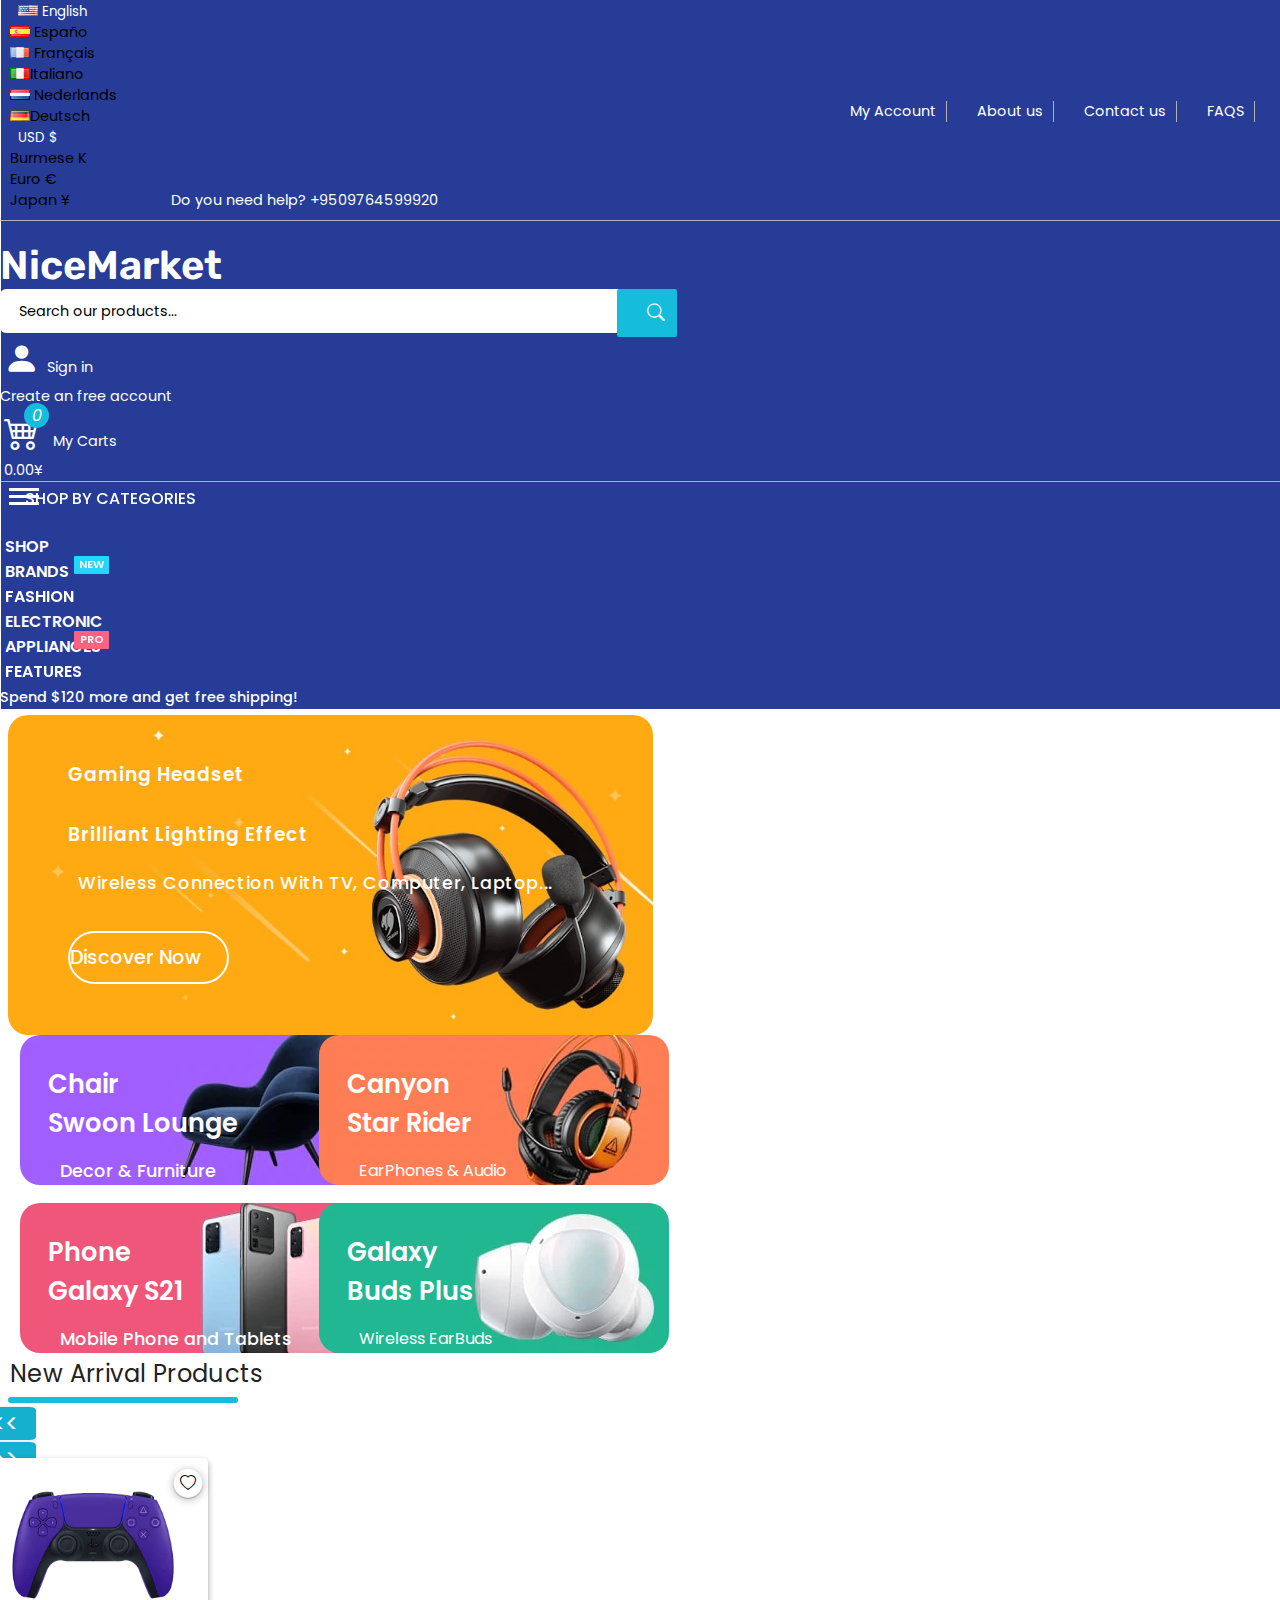
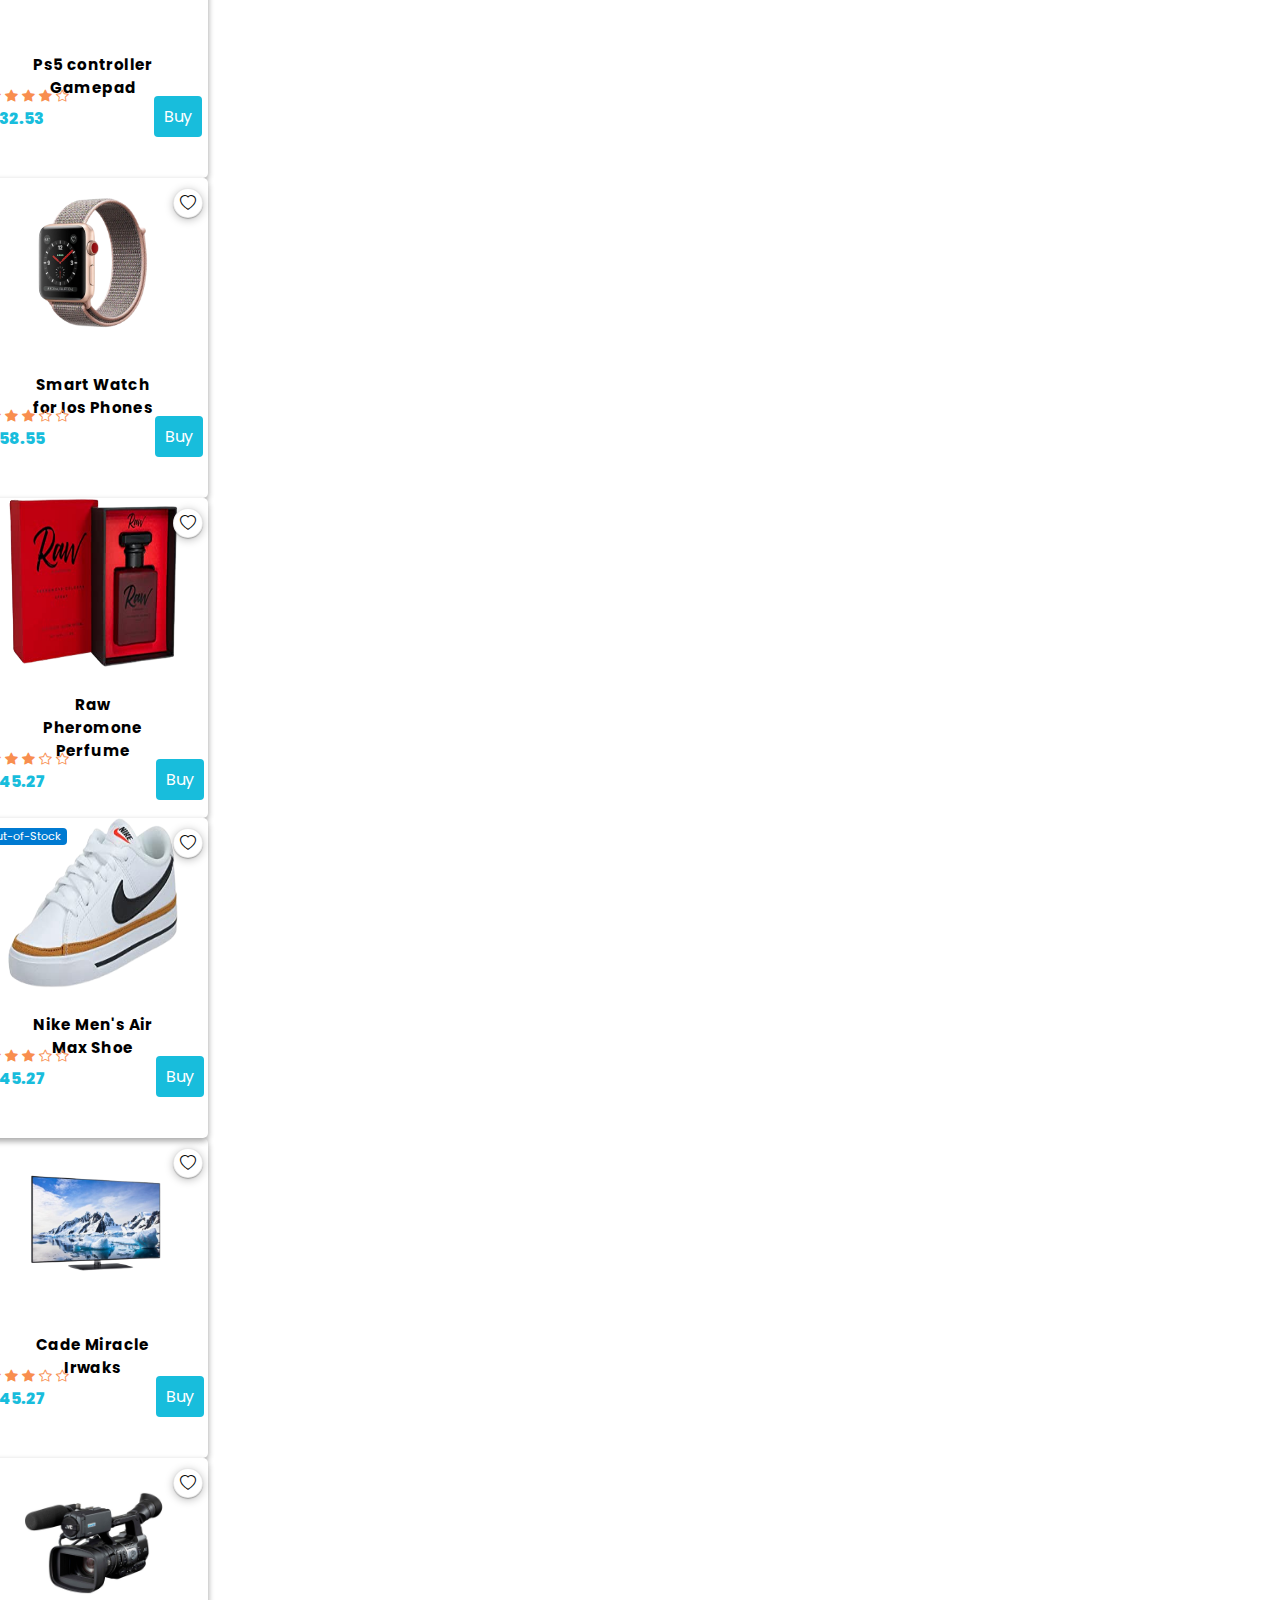
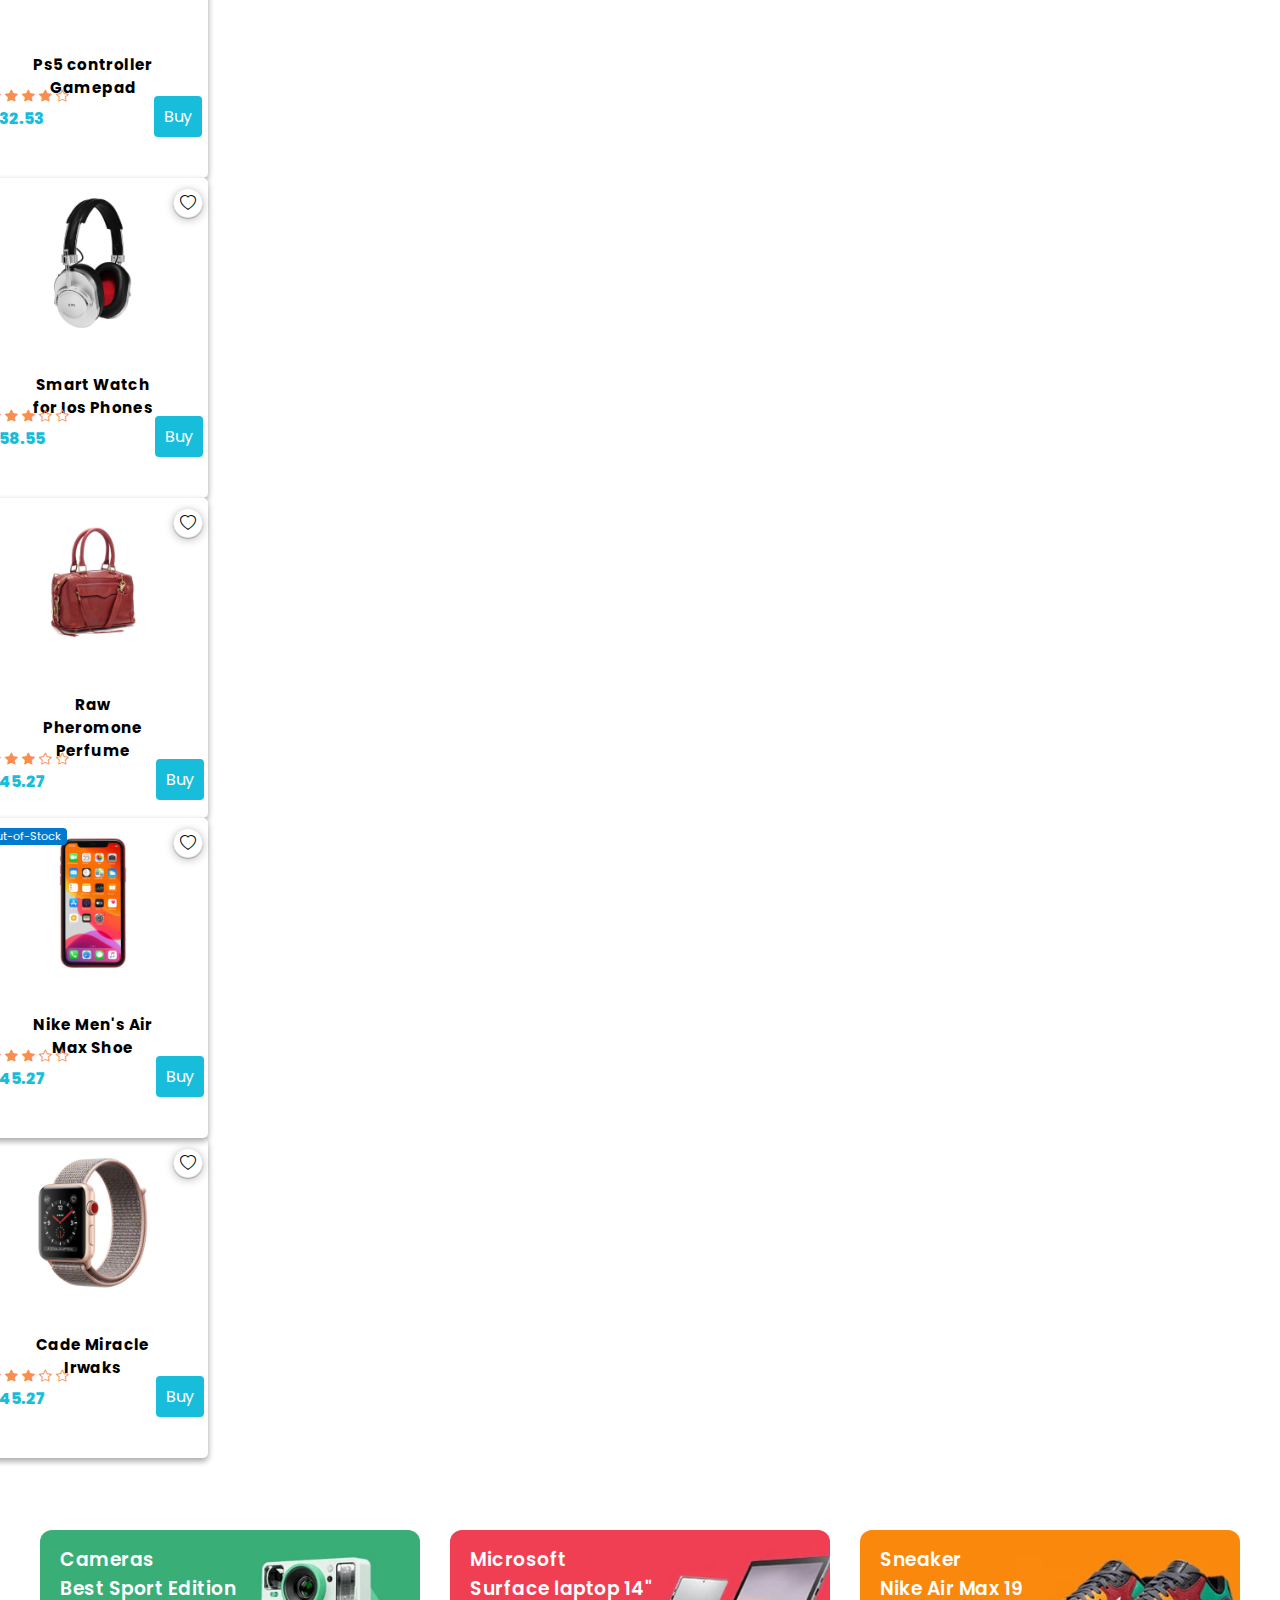
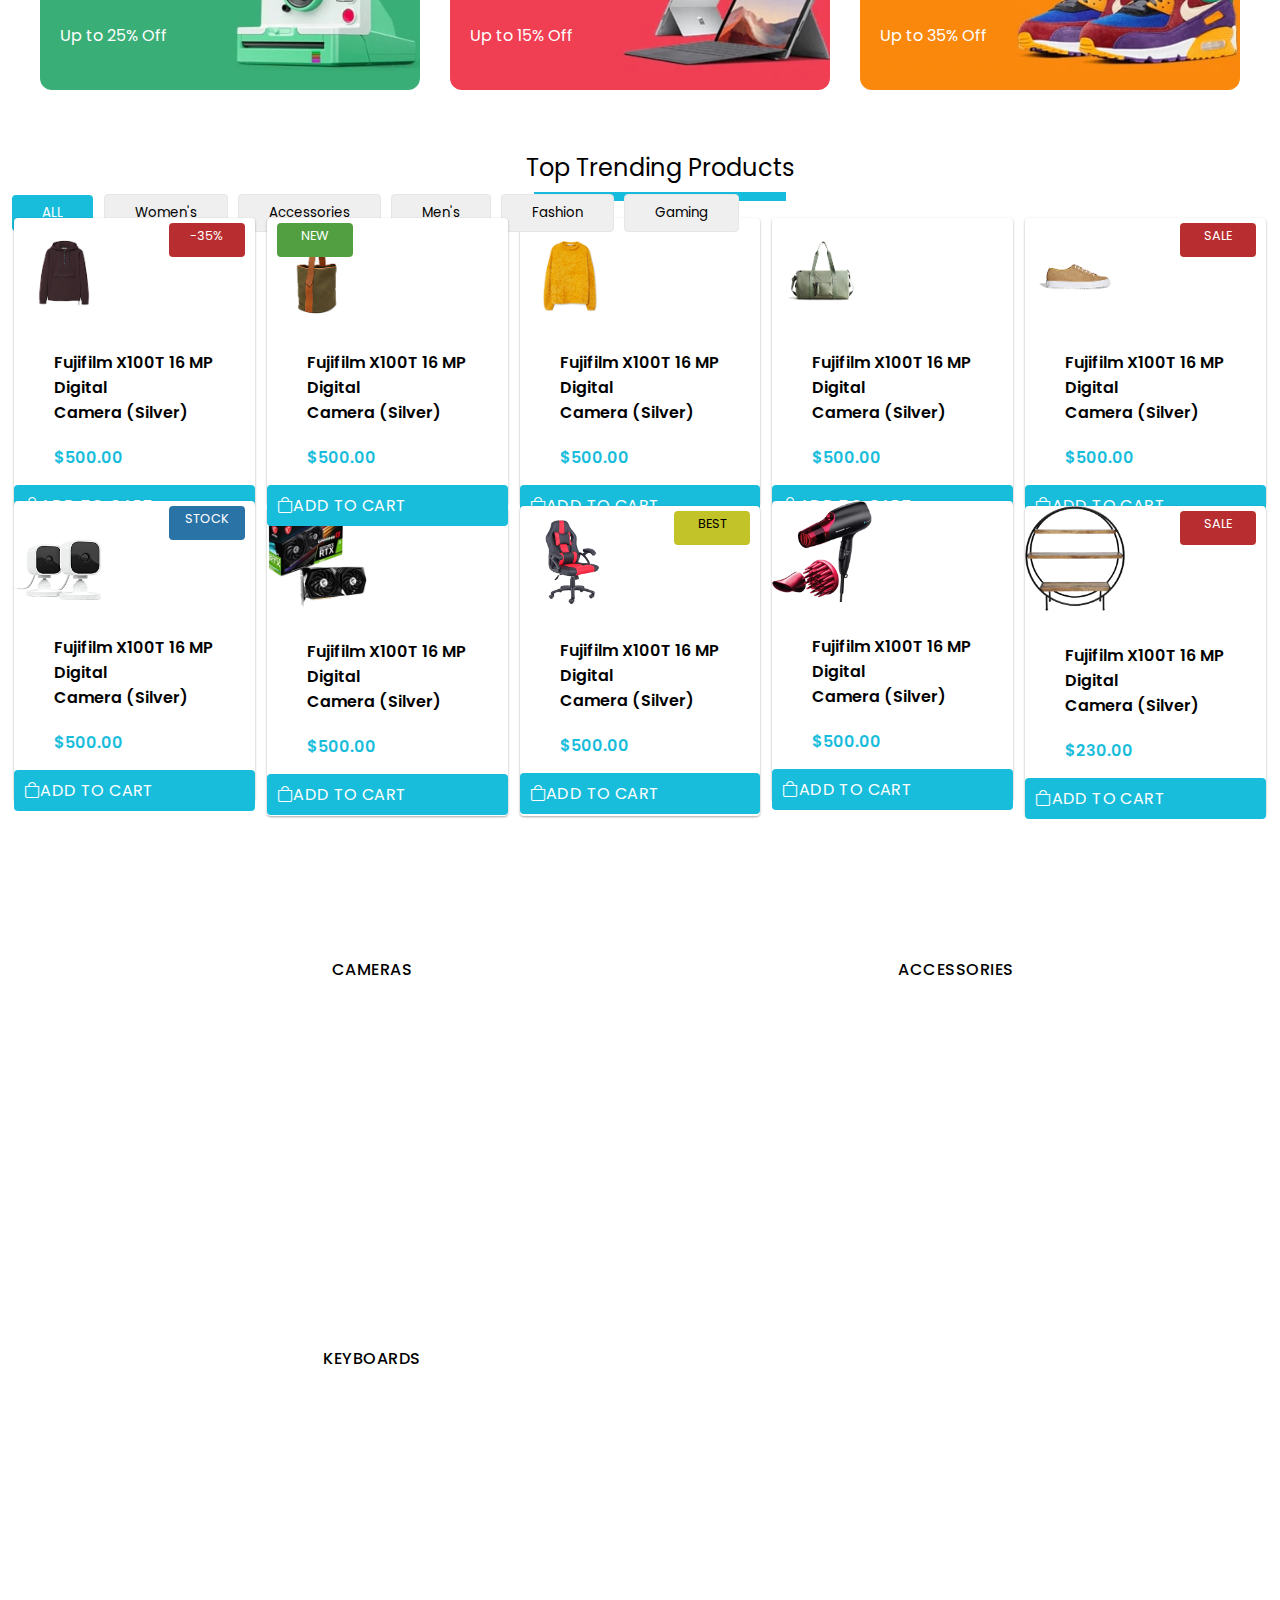
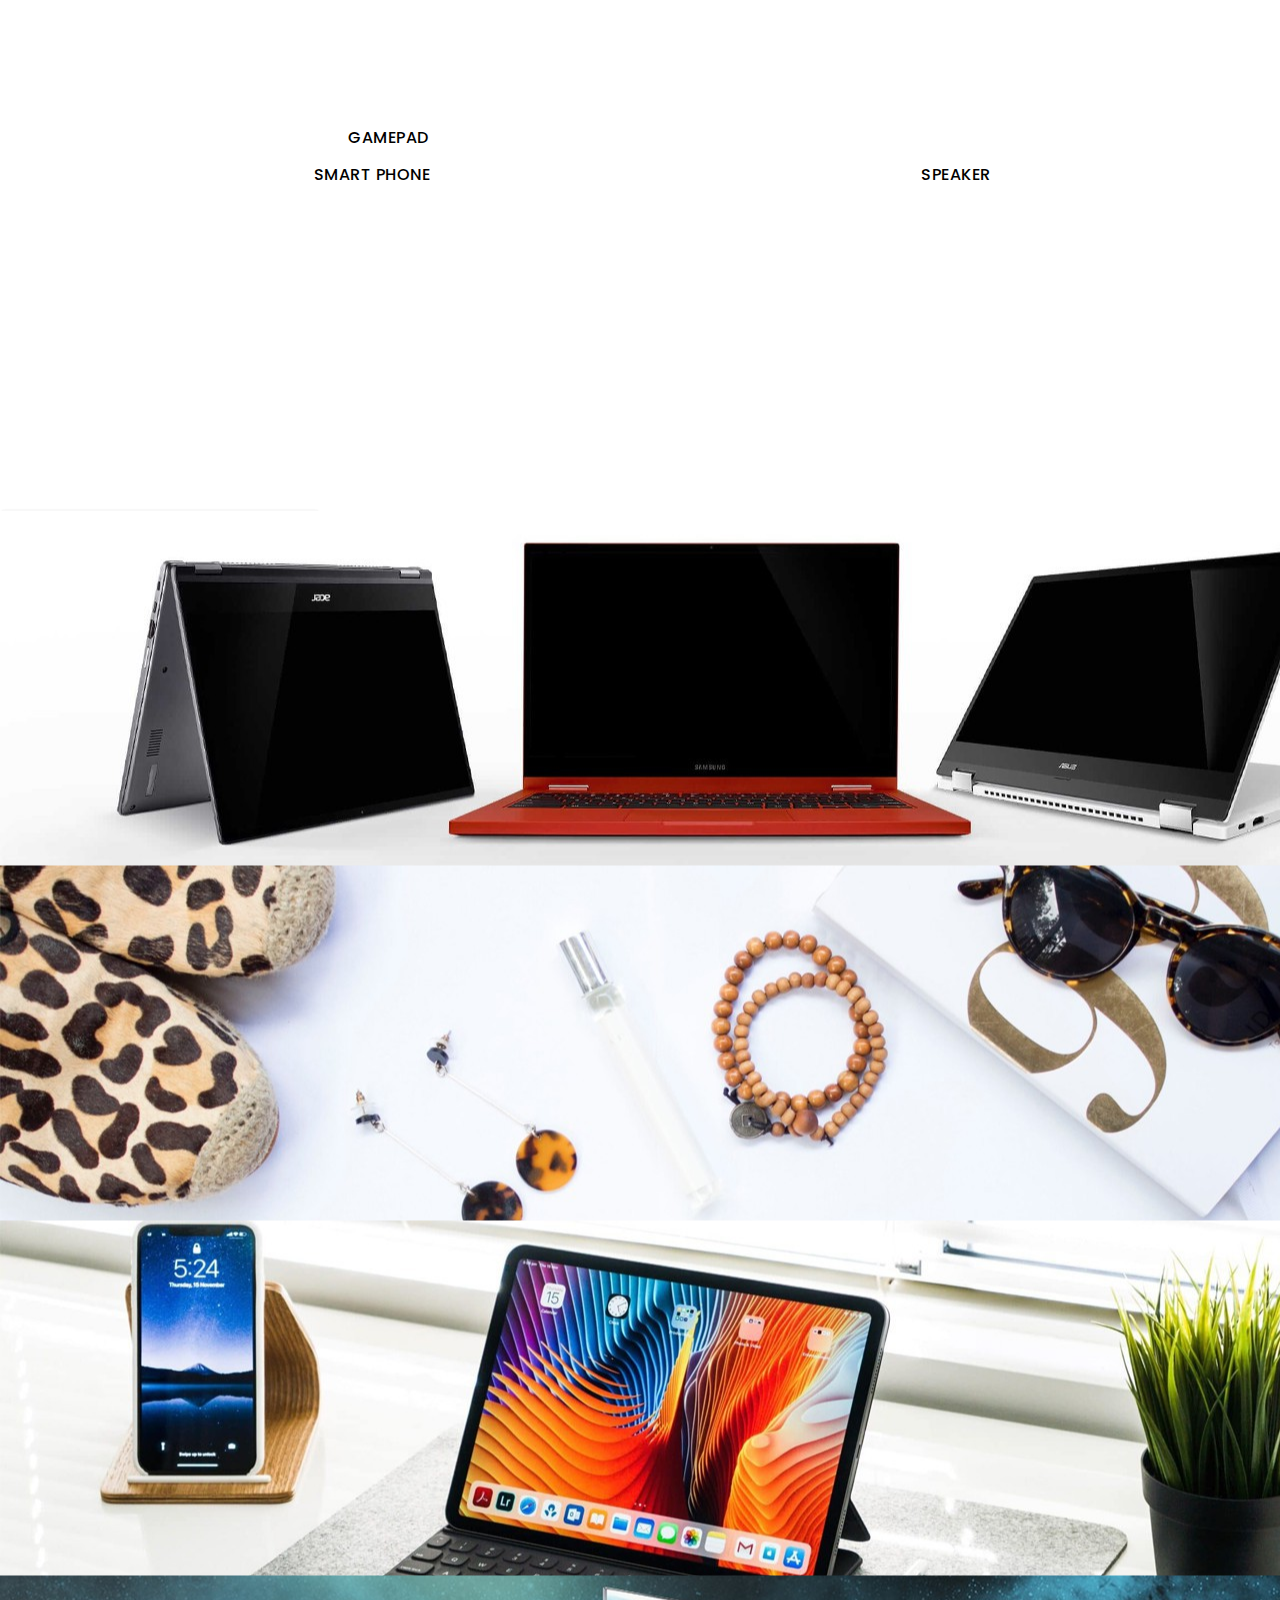
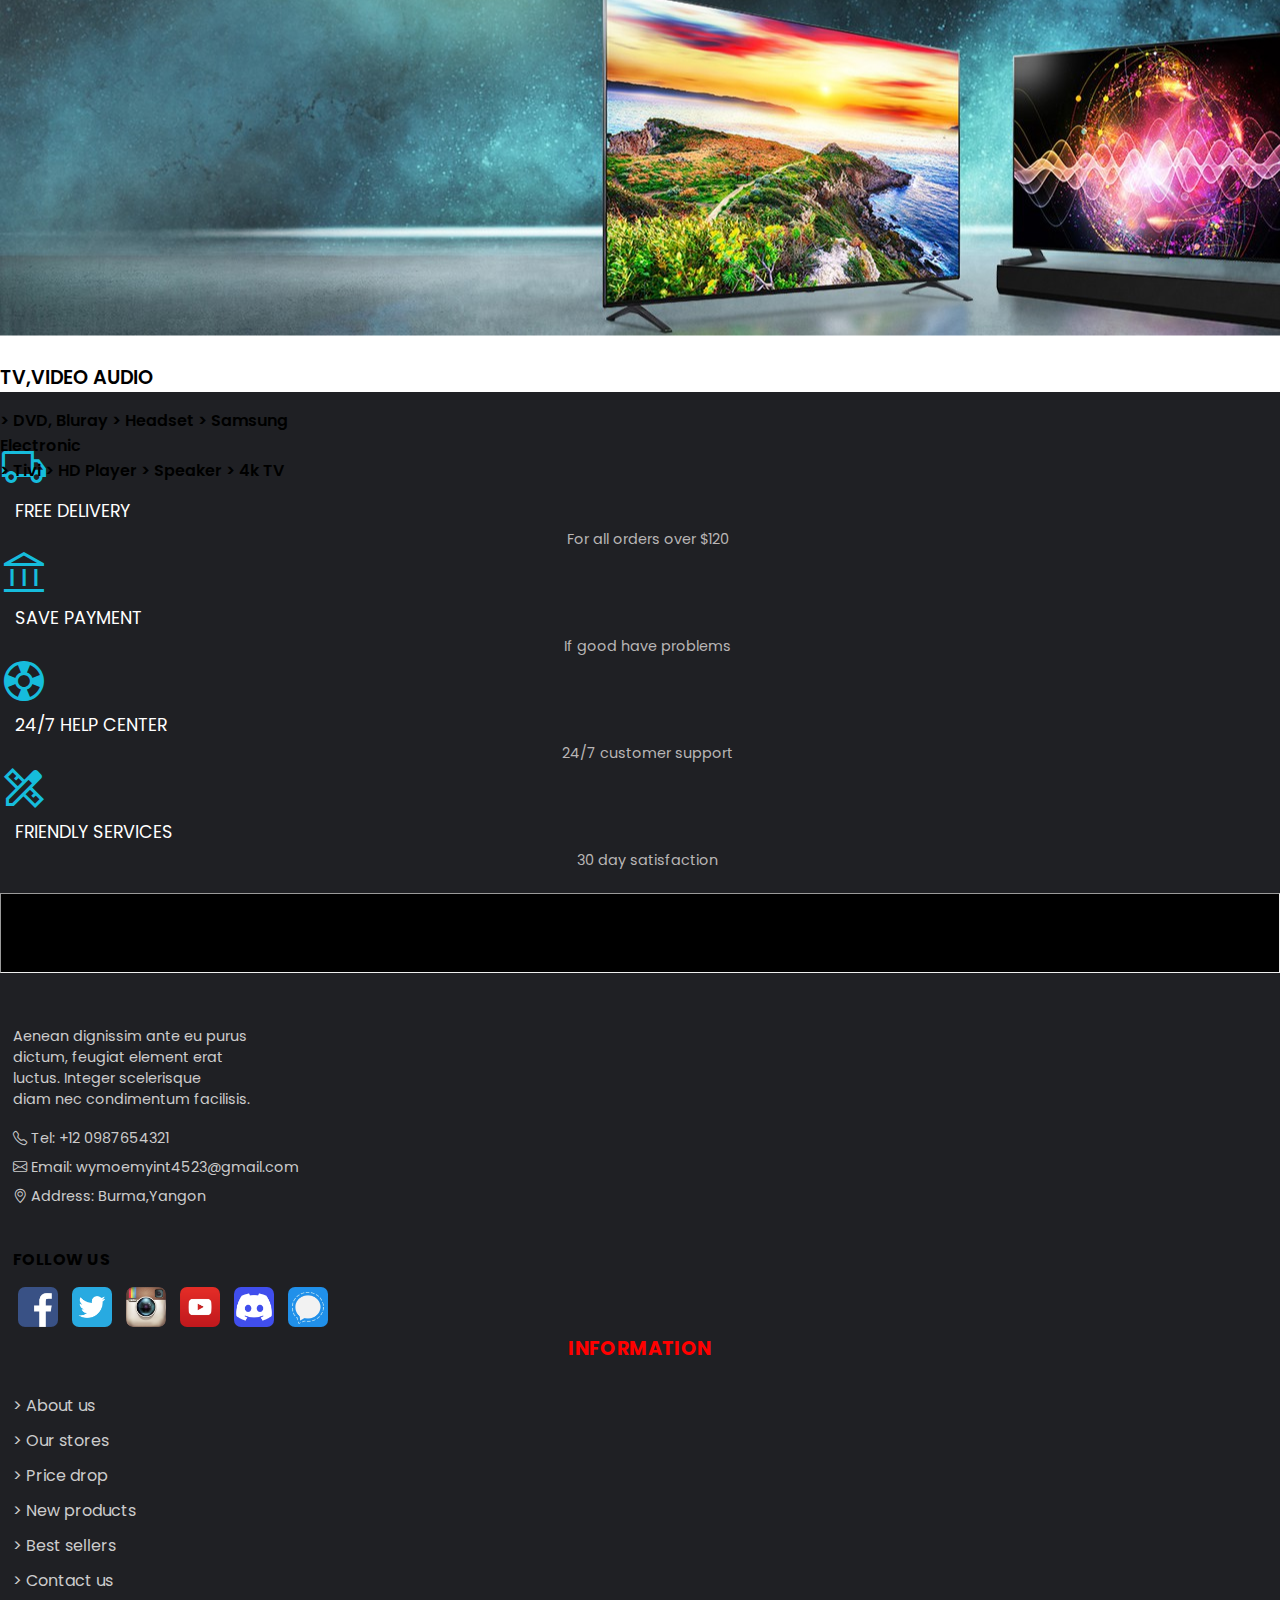
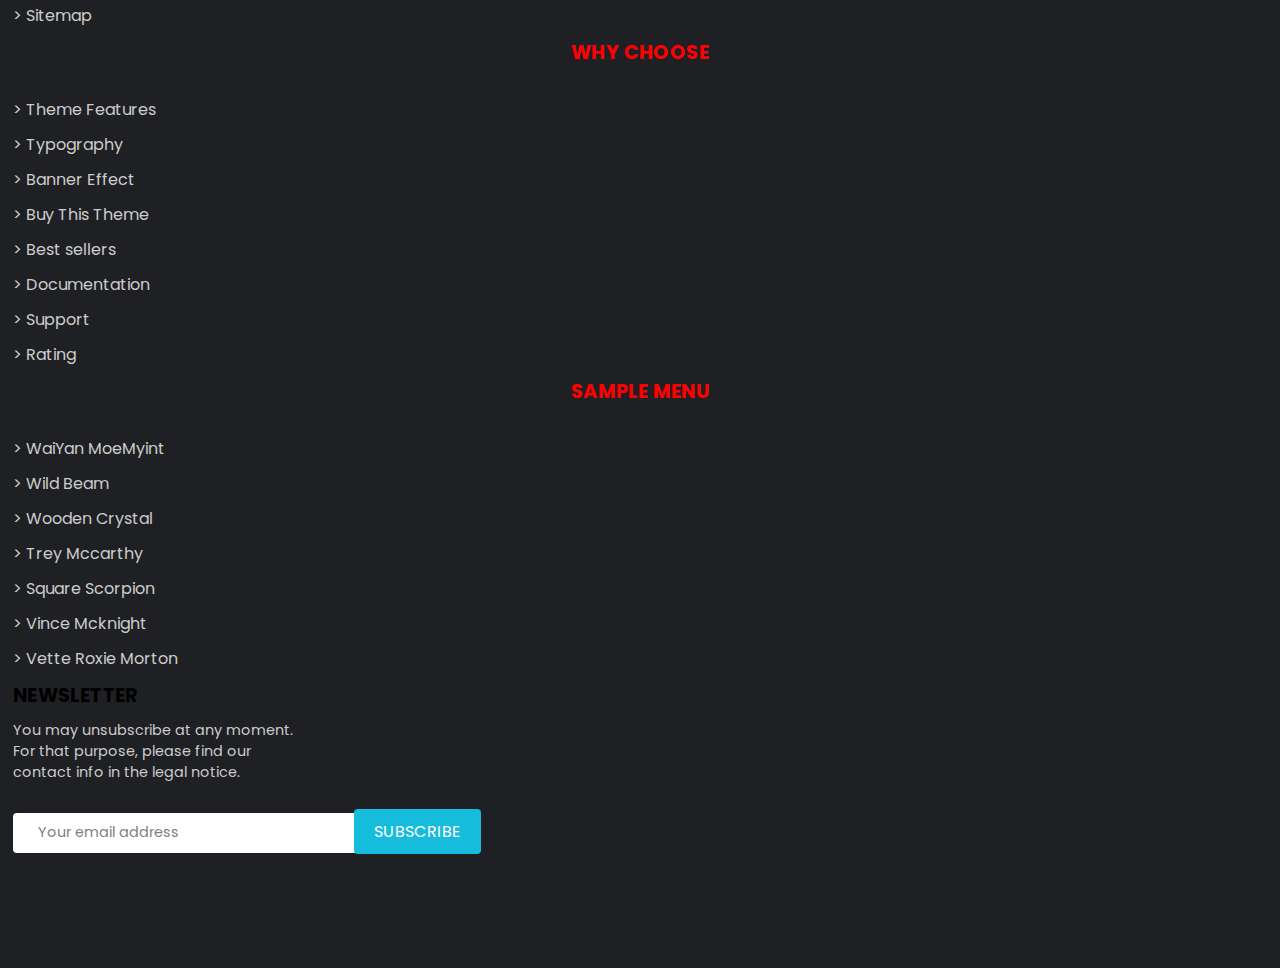
<file: nicemarket.html>
<!DOCTYPE html>
<html lang="en">
<head>
   <meta charset="UTF-8">
   <meta http-equiv="X-UA-Compatible" content="IE=edge">
   <meta name="viewport" content="width=device-width, user-scalable=no">
   <meta name="description" content="Free shipping on millions of items. Get the best of Shopping and Entertainment with Prime. Enjoy low prices and great deals on the largest selection of everyday essentials and other products,">
   <meta name="viewport" content="width=device-width, initial-scale=1, shrink-to-fit=no, maximum-scale=1">
   <meta name="viewport" content="width=device-width, initial-scale=1.0, maximum-scale=1.0, user-scalable = 0">
   <link href="https://cdn.jsdelivr.net/npm/bootstrap@5.1.3/dist/css/bootstrap.min.css" rel="stylesheet" integrity="sha384-1BmE4kWBq78iYhFldvKuhfTAU6auU8tT94WrHftjDbrCEXSU1oBoqyl2QvZ6jIW3" crossorigin="anonymous">
   <link rel="stylesheet" href="https://unpkg.com/swiper@8/swiper-bundle.min.css"/>
   <link rel="stylesheet" href="https://cdn.jsdelivr.net/npm/bootstrap-icons@1.8.1/font/bootstrap-icons.css">
   <link rel="stylesheet" href="Final/style.css">
   <link rel="stylesheet" href="https://fonts.googleapis.com/css2?family=Material+Symbols+Outlined:opsz,wght,FILL,GRAD@20..48,100..700,0..1,-50..200" />
   <link rel="shortcut icon" href="./Assets/favicon.ico">
   <title>NiceMarket E-commerce Store</title>
</head>
<body>
   <!-- shop by categories menu start -->
   <div class="shop-menu-bars menu-bar-active"data-bs-scroll="true" data-bs-backdrop="false" tabindex="-1">
    <div class="container w-100">
         <div class="menu-text mb-5 d-flex justify-content-between align-items-center">
             <h4>NiceMarket Menu</h4>

             <div class="bars bar-active">
              <span></span>
              <span></span>
              <span></span>
             </div>
             <!-- <i class="bi bi-x-lg"></i> -->
         </div>
         <hr>

      <div class="menu-bar-stuff ">
       <!-- stuff 1 start  -->
        <div class="stuff-1 mb-1">
          <a class="" data-bs-toggle="collapse" href="#collapseExample1" role="button" aria-expanded="false" aria-controls="collapseExample">
            Computers & Laptop  
            <i class="bi bi-plus"></i>
  
          </a>
     
          <div class="collapse" id="collapseExample1">
            <div class="card card-body">
              <ul>
                <li class="mb-1"><a href=""> Computer Accessories </a></li>
                <li class="mb-1"><a href="">Apple Macbook</a></li>
                <li class="mb-1"><a href="">Cameras DSLR/SLR</a></li>
                <li class="mb-1"><a href="">Computer Components</a></li>
                 <li class="mb-1"><a href="">Travel Cameras</a></li>
                 <li class="mb-1"><a href="">Printers & Accessories</a></li>
              </ul>
            </div>
          </div>
        </div>
          <!-- stuff 1 end  -->
          <!-- stuff 2 start  -->
         <div class="stuff-1 mb-1">
              <a class="" data-bs-toggle="collapse" href="#collapseExample2" role="button" aria-expanded="false" aria-controls="collapseExample">
                Mobile & Tablets  
                <i class="bi bi-plus"></i>
                
              </a>
           
         <div class="collapse" id="collapseExample2">
                <div class="card card-body">
                  <ul>
                    <li class="mb-1"><a href="">Smartphones</a></li>
                    <li class="mb-1"><a href="">Basic Phones</a></li>
                    <li class="mb-1"><a href="">Mobile Accessories</a></li>
                    <li class="mb-1"><a href="">Tablets</a></li>
                     <li class="mb-1"><a href="">Headphones</a></li>
                     <li class="mb-1"><a href="">Landline Phones</a></li>
                  </ul>
                </div>
              </div>
        </div>
          <!-- stuff 2 end  -->

            <!-- stuff 3 start  -->
            <div class="stuff-1 mb-1">
              <a class="" data-bs-toggle="collapse" href="#collapseExample3" role="button" aria-expanded="false" aria-controls="collapseExample">
               TV, Video & Audio  
               <i class="bi bi-plus"></i>
               
              </a>
          
         <div class="collapse" id="collapseExample3">
                <div class="card card-body">
                  <ul>
                    <li class="mb-1"><a href="">Tivi</a></li>
                    <li class="mb-1"><a href="">DVD ,Bluray</a></li>
                    <li class="mb-1"><a href="">HD player</a></li>
                    <li class="mb-1"><a href="">Headset</a></li>
                     <li class="mb-1"><a href="">Speaker</a></li>
                     <li class="mb-1"><a href="">Android TV Box</a></li>
                  </ul>
                </div>
              </div>
        </div>
        
          <!-- stuff 3 end  -->
       
            <!-- stuff 4 start  -->
            <div class="stuff-1 mb-1">
              <a class="" data-bs-toggle="collapse" href="#collapseExample4" role="button" aria-expanded="false" aria-controls="collapseExample">
               Fashion & Accessories  
               <i class="bi bi-plus"></i>
              </a>
              
         <div class="collapse" id="collapseExample4">
                <div class="card card-body">
                  <ul>
                    <li class="mb-1"><a href="">Shoes Men</a></li>
                    <li class="mb-1"><a href="">Shoes Women</a></li>
                    <li class="mb-1"><a href="">Men's Clothes</a></li>
                    <li class="mb-1"><a href="">Women's Clothes</a></li>
                     <li class="mb-1"><a href="">Bag Men</a></li>
                     <li class="mb-1"><a href="">Bag Women</a></li>
                  </ul>
                </div>
              </div>
        </div>
          <!-- stuff 4 end  -->

          <!-- stuff 5 start  -->
          <div class="stuff-1 mb-1">
            <a class="" data-bs-toggle="collapse" href="#collapseExample5" role="button" aria-expanded="false" aria-controls="collapseExample">
             Watches & Accessories 
            </a>
            </div>
          <!-- stuff 5 end -->

              <!-- stuff 6 start  -->
              <div class="stuff-1 mb-1">
                <a class="" data-bs-toggle="collapse" href="#collapseExample6" role="button" aria-expanded="false" aria-controls="collapseExample">
                Mothers & Babies
                </a>
              </div>
              <!-- stuff 6 end -->

            <!-- stuff 7 start  -->
          <div class="stuff-1 mb-1">
            <a class="" data-bs-toggle="collapse" href="#collapseExample7" role="button" aria-expanded="false" aria-controls="collapseExample">
             Sports & Outdoors
            </a>
          </div>
          <!-- stuff 7 end -->

              <!-- stuff 8 start  -->
              <div class="stuff-1 mb-1">
                <a class="" data-bs-toggle="collapse" href="#collapseExample8" role="button" aria-expanded="false" aria-controls="collapseExample">
                 Health & Beauty
                </a>
              </div>
              <!-- stuff 8 end -->
          
              <!-- stuff 9 start  -->
          <div class="stuff-1 mb-1">
            <a class="" data-bs-toggle="collapse" href="#collapseExample9" role="button" aria-expanded="false" aria-controls="collapseExample">
             Homes & Living
            </a>
          </div>
          <!-- stuff 9 end -->

              <!-- stuff 10 start  -->
              <div class="stuff-1 mb-1">
                <a class="" data-bs-toggle="collapse" href="#collapseExample10" role="button" aria-expanded="false" aria-controls="collapseExample">
                 Automotive & Gadgets
                </a>
              </div>
              <!-- stuff 10 end -->
          
              <!-- stuff 11 start  -->
              <div class="stuff-1 mb-1">
                <a class="" data-bs-toggle="collapse" href="#collapseExample11" role="button" aria-expanded="false" aria-controls="collapseExample">
                  Home Appliances
                </a>
              </div>
              <!-- stuff 11 end -->
              
      </div>
      <div class="menu-bar-links mt-5">
          <div class="links-1 d-flex g-5 justify-content-between">
              <a href="./account/login.html">My Account</a>
              <a href="#">About us</a>
          </div>
          <div class="links-1 d-flex  g-5 justify-content-between">
            <a href="#">Contact us</a>
            <a href="#">FAQs</a>
          </div>
          <a class="menu-login" href="./account/login.html"><i class="bi bi-person"></i> Sign in</a>
      </div>
      <!-- <div class="menu-bar-button">
        <button class="btn-btn-primary">
          HI
        </button>
        <button class="btn-btn-primary">
          HI

        </button>
        <button class="btn-btn-primary">
          HI
        </button>
        <button class="btn-btn-primary">
          HI
        </button>
        <button class="btn-btn-primary">
          HI
        </button>
      </div> -->
    </div>
</div>
<!-- shop by categories menu bars  end -->
      <!-- subscribe popup background card start  -->
         <div class="popup-background popup-active">
          <div class="container d-flex justify-content-center align-items-center">
               <div class="first-popup">
                   <h4>
                    SIGN UP FOR <br>
                    OUR NEWSLETTER <br>
                    & PROMOTIONS !<br>
                   </h4>
                   <h3>
                    GET
                   </h3>
                   <h2>
                    35%OFF
                   </h2>
                   <p class="small">
                    ON YOUR NEXT PURCHASE
                   </p>
                   <input type="text" placeholder="Your Email Address" class="mb-2">
                   <button class="btn btn-primary  mb-4">Subscribe</button>
               </div>
               <div class="second-popup">
                  <a href="#"><img  style="display: block"  src="./Assets/model-popup.webp" alt="model up"></a>
               </div>
               <div class="close-btn">
                  <i style="cursor: pointer; user-select: none;" class="bi popup-btn-active bi-x-lg"></i>
               </div>
          </div>
        </div>

      <!-- subscribe popup background card end  -->

     <!-- navigation bars start  -->
      <nav class="navbar-navbar-expand-md nav-section-1">
          <div class="drop-container">
            <div class="dropdown">
               <button class="btn dropdown-toggle g-5" type="button" id="dropdownMenuButton1" data-bs-toggle="dropdown" aria-expanded="false">
                <img width="20px" height="11px" class="mx-2 mb-1" src="./Assets/flag-1.jpg" alt="american">  English
               </button>
               <ul class="dropdown-menu" aria-labelledby="dropdownMenuButton1">
                 <li><a class="dropdown-item" href="#Españo"><img src="./Assets/flag-2.jpg" width="20px" height="11px" class="mx-2 mb-1" alt="Españo"> Españo</a></li>
                 <li><a class="dropdown-item" href="#Français"><img src="./Assets/flag-3.jpg" width="20px" height="11px" class="mx-2 mb-1" alt="Français"> Français</a></li>
                 <li><a class="dropdown-item" href="#Italiano"><img src="./Assets/flag-4.jpg" width="20px" height="11px" class="mx-2 mb-1" alt="Italiano">Italiano</a></li>
                 <li><a class="dropdown-item" href="#Nederlands"><img src="./Assets/flag-5.jpg" width="20px" height="11px" class="mx-2 mb-1" alt="Nederlands"> Nederlands</a></li>
                 <li><a class="dropdown-item" href="#Deutsch"><img src="./Assets/flag-6.jpg" width="20px" height="11px" class="mx-2 mb-1" alt="Deutsch">Deutsch</a></li>
               </ul>

               <button class="btn  dropdown-toggle" type="button" id="dropdownMenuButton1" data-bs-toggle="dropdown" aria-expanded="false">
                  USD $
                </button>
                <ul class="dropdown-menu" aria-labelledby="dropdownMenuButton1">
                  <li><a class="dropdown-item" href="#home">Burmese K</a></li>
                  <li><a class="dropdown-item" href="#home">Euro €</a></li>
                  <li><a class="dropdown-item" href="#home">Japan ¥</a></li>
                </ul>
             </div>
            <div>
               <p>
                  Do you need help? <a href="#phone">+9509764599920</a>
               </p>
            </div>
          </div>
          <div class="nav-links-container">
            <ul class="navbar-nav">
               <li class="nav-item">
                 <a class="nav-link" aria-current="page" href="./account/login.html">My Account</a>
               </li>
               <li class="nav-item">
                 <a class="nav-link" href="#">About us</a>
               </li>
               <li class="nav-item">
                 <a class="nav-link" href="#">Contact us</a>
               </li>
               <li class="nav-item">
                  <a class="nav-link" aria-current="page" href="#">FAQS</a>
                </li>
             </ul>
          </div>
         </nav>

      <nav class="navbar navbar-expand-lg nav-sec-2">
      <div class="container-fluid justify-content-between">
          <div class="row">
             <a href="./index.html" class="navbar-brand">
               NiceMarket
             </a>
          </div>
          <div class="row row-search">
             <input type="text" placeholder="Search our products...">
             <i class="bi bi-search"></i>
          </div>
          <div class="row row-account">
             <div class="sign-in">
               <i class="bi bi-person-fill"></i>
               <a href="./account/login.html">Sign in</a>
               <a class="register" href="./account/signup.html">Create an free account</a>
             </div>
          </div>
          <div class="row row-cart">
            <div class="carts">
               <i class="bi bi-cart4"></i>
               <a class="cart" href="#carts">My Carts</a>
               <a class="cart-money" href="#">0.00¥</a>              
             </div>
          </div>
       </div>
     </nav> 

     <nav class="nav-sec-3 navbar navbar-expand-lg">
        <div class="container-fluid justify-content-between align-items-center">
              <div class="row row-categories shop-bars-active d-inline-block">
                  <a href="#" id="shop-list">
                     <span></span>
                     <span></span>
                     <span></span>
                  </a>
                <a class="list" href="#" id="list">
                   SHOP BY CATEGORIES
                </a>
              </div>
              <div class="row row-nav-bar">
               <ul class="navbar-nav">
                  <li class="nav-item">
                    <a class="nav-link" aria-current="page" href="#shop">SHOP</a>
                  </li>
                  <li class="nav-item">
                    <a class="nav-link" href="#brands">BRANDS</a>
                  </li>
                  <li class="nav-item">
                    <a class="nav-link fashion" aria-current="page" href="#fashion">FASHION</a>
                  </li>
                  <li class="nav-item">
                    <a class="nav-link" href="#electronic">ELECTRONIC</a>
                  </li>
                  <li class="nav-item">
                     <a class="nav-link" aria-current="page" href="#appliances">APPLIANCES</a>
                   </li>
                   <li class="nav-item">
                     <a class="nav-link features" aria-current="page" href="#features">FEATURES</a>
                   </li>
                </ul>
              </div>
              <div class="row row-app">           
                <span>
                  Spend $120 more and  get free shipping!
                </span>
              </div>
        </div>
     </nav>

      <!-- navigation bar end   -->
      <!-- market banner section start  -->
      <main id="main" class="main mt-2">
        <div class="container-fluid w-100 flex-row d-flex flex-wrap justify-content-around ">
          <div class="row col-lg-6 col-md-4 main-sub-section">
             <h3 class="display-6">
              Gaming Headset <br>
              Brilliant Lighting Effect
             </h3>
             <p class="lead small">
              Wireless Connection With TV, Computer, Laptop...
             </p>
             <a class="btn" href="#discover">Discover Now</a>
          </div>
          <div class="row col-lg-6 col-md-3 flex-wrap  market-banner">
              <div class="market-banner-1">
                  <div class="market-sub-banner-1">
                    <h5>Chair <br> Swoon Lounge </h5>
                    <p>Decor & Furniture</p>
                  </div>
                  <div class="market-sub-banner-2">
                    <h5>Phone <br> Galaxy S21</h5>
                    <p>Mobile Phone and Tablets</p>
                  </div>
              </div>
              <div class="market-banner-2">
                <div class="market-sub-banner-3">
                  <h5>Canyon <br> Star Rider</h5>
                  <p>EarPhones & Audio</p>
                </div>
                <div class="market-sub-banner-4">
                  <h5>Galaxy <br> Buds Plus</h5>
                  <p>Wireless EarBuds</p>
                </div>
              </div>
          </div>
        </div>  
      </main>
      <!-- market banner section end -->

      <!-- product item section start  -->
       <section class="product" id="product">
         <div class="container-fluid">
             <div class="product-title">
               <p class="fw-bold text-black">New Arrival Products</p>
             </div>
             <div class="product-slider-btn w-100 d-flex justify-content-end align-items-center">
              <div class="next-slider">
                <button class = "data-toggle="tooltip" data-placement="top" title="next"" onclick="prevButton()">
                  
                </button>
              </div>
              <div class="prev-slider">
                <button class = "data-toggle="tooltip" data-placement="top" title="prev"" onclick="nextButton()">
                </button>
             
              </div>
             </div>
             <div class="row col-lg-6 col-lg-4 product-container m-5 d-flex flex-row product-slider align-items-center">
               <!-- product-item-1 start -->
               <div class="product-item-1  m-lg-3 g-md-5  product-slider-item">
                <div class="icon">
                  <i class="bi bi-heart"></i>
                 </div>
                  <a href="#product-item-1"><img width="180px" height="180px" src="Assets/product-item-1.png" alt="game pad"></a>
                <p>Ps5 controller Gamepad</p>
               </p>
               <div class="product-review">
                <i class="bi bi-star-fill"></i>
                <i class="bi bi-star-fill"></i>
                <i class="bi bi-star-fill"></i>
                <i class="bi bi-star-fill"></i>
                <i class="bi bi-star"></i>
               </div>
               <div class="price">
                 <span>$32.53</span>
                 <a href="#" class="price-btn" id="price-btn">Buy</a>
               </div>
               </div>
             <!-- product-item-1 end -->

              <!-- product-item-2 start -->
             <div class="product-item-2 m-lg-3 g-md-5  product-slider-item">
              <div class="icon">
                <i class="bi bi-heart"></i>
               </div>
                <a href="#product-item-2"><img width="180px" height="180px" src="Assets/product-item-2.png" alt="game pad"></a>
              <p>Smart Watch for Ios Phones</p>
             </p>
             <div class="product-review">
              <i class="bi bi-star-fill"></i>
              <i class="bi bi-star-fill"></i>
              <i class="bi bi-star-fill"></i>
              <i class="bi bi-star"></i>
              <i class="bi bi-star"></i>
             </div>
             <div class="price">
               <span>$58.55</span>
               <a href="#" class="price-btn" id="price-btn">Buy</a>
             </div>
            </div>
            <!-- product-item-2 end -->
            
            <!-- product item 3 start  -->
            <div class="product-item-3 m-lg-3 g-md-5   product-slider-item">
              <div class="icon">
                <i class="bi bi-heart"></i>
               </div>
                <a href="#product-item-3"><img width="180px" height="180px" src="Assets/product-item-3.png" alt="perfume for men"></a>
              <p>Raw Pheromone  Perfume</p>
             </p>
             <div class="product-review">
              <i class="bi bi-star-fill"></i>
              <i class="bi bi-star-fill"></i>
              <i class="bi bi-star-fill"></i>
              <i class="bi bi-star"></i>
              <i class="bi bi-star"></i>
             </div>
             <div class="price">
               <span>$45.27</span>
               <a href="#" class="price-btn" id="price-btn">Buy</a>
             </div>
            </div>
            <!-- product item 3 end -->
            <!-- product item 4 start  -->

            <div class="product-item-4 m-lg-3 g-md-5  product-slider-item">
              <div class="icon">
                <i class="bi bi-heart"></i>
               </div>
                <a href="#product-item-4"><img width="180px" height="180px" src="Assets/product-item-4.png" alt="nike shoe"></a>
              <p>Nike Men's Air Max Shoe</p>
             </p>
             <div class="product-review">
              <i class="bi bi-star-fill"></i>
              <i class="bi bi-star-fill"></i>
              <i class="bi bi-star-fill"></i>
              <i class="bi bi-star"></i>
              <i class="bi bi-star"></i>
             </div>
             <div class="price">
               <span>$45.27</span>
               <a href="#" class="price-btn" id="price-btn">Buy</a>
             </div>
            </div>          
         <!-- product item 4 end -->
         
         <!-- product-item 5 start  -->

         <div class="product-item-5 m-lg-3 g-md-5   product-slider-item">
          <div class="icon">
            <i class="bi bi-heart"></i>
           </div>
            <a href="#product-item-5"><img width="180px" height="180px" src="Assets/product-item-5.png" alt="TV"></a>
          <p>Cade Miracle Irwaks</p>
         </p>
         <div class="product-review">
          <i class="bi bi-star-fill"></i>
          <i class="bi bi-star-fill"></i>
          <i class="bi bi-star-fill"></i>
          <i class="bi bi-star"></i>
          <i class="bi bi-star"></i>
         </div>
         <div class="price">
           <span>$45.27</span>
           <a href="#" class="price-btn" id="price-btn">Buy</a>
         </div>
        </div>  
         <!-- product-item 5 end  -->


           <!-- product-item-6 start -->
           <div class="product-item-1 m-lg-3 g-md-5  product-slider-item">
            <div class="icon">
              <i class="bi bi-heart"></i>
             </div>
              <a href="#product-item-1"><img width="180px" height="180px" src="Assets/product-item-6.jpg" alt="game pad"></a>
            <p>Ps5 controller Gamepad</p>
           </p>
           <div class="product-review">
            <i class="bi bi-star-fill"></i>
            <i class="bi bi-star-fill"></i>
            <i class="bi bi-star-fill"></i>
            <i class="bi bi-star-fill"></i>
            <i class="bi bi-star"></i>
           </div>
           <div class="price">
             <span>$32.53</span>
             <a href="#" class="price-btn" id="price-btn">Buy</a>
           </div>
           </div>
         <!-- product-item-6 end -->

          <!-- product-item-7 start -->
         <div class="product-item-2 m-lg-3 g-md-5  product-slider-item">
          <div class="icon">
            <i class="bi bi-heart"></i>
           </div>
            <a href="#product-item-2"><img width="180px" height="180px" src="Assets/product-item-7.jpg" alt="game pad"></a>
          <p>Smart Watch for Ios Phones</p>
         </p>
         <div class="product-review">
          <i class="bi bi-star-fill"></i>
          <i class="bi bi-star-fill"></i>
          <i class="bi bi-star-fill"></i>
          <i class="bi bi-star"></i>
          <i class="bi bi-star"></i>
         </div>
         <div class="price">
           <span>$58.55</span>
           <a href="#" class="price-btn" id="price-btn">Buy</a>
         </div>
        </div>
        <!-- product-item-7 end -->
        
        <!-- product item 8 start  -->
        <div class="product-item-3 m-lg-3 g-md-5   product-slider-item">
          <div class="icon">
            <i class="bi bi-heart"></i>
           </div>
            <a href="#product-item-3"><img width="180px" height="180px" src="Assets/product-item-8.jpg" alt="perfume for men"></a>
          <p>Raw Pheromone  Perfume</p>
         </p>
         <div class="product-review">
          <i class="bi bi-star-fill"></i>
          <i class="bi bi-star-fill"></i>
          <i class="bi bi-star-fill"></i>
          <i class="bi bi-star"></i>
          <i class="bi bi-star"></i>
         </div>
         <div class="price">
           <span>$45.27</span>
           <a href="#" class="price-btn" id="price-btn">Buy</a>
         </div>
        </div>
        <!-- product item 8 end -->
        <!-- product item 9 start  -->

        <div class="product-item-4 m-lg-3 g-md-5  product-slider-item">
          <div class="icon">
            <i class="bi bi-heart"></i>
           </div>
            <a href="#product-item-4"><img width="180px" height="180px" src="Assets/product-item-9.jpg" alt="nike shoe"></a>
          <p>Nike Men's Air Max Shoe</p>
         </p>
         <div class="product-review">
          <i class="bi bi-star-fill"></i>
          <i class="bi bi-star-fill"></i>
          <i class="bi bi-star-fill"></i>
          <i class="bi bi-star"></i>
          <i class="bi bi-star"></i>
         </div>
         <div class="price">
           <span>$45.27</span>
           <a href="#" class="price-btn" id="price-btn">Buy</a>
         </div>
        </div>          
     <!-- product item 9 end -->
     
     <!-- product-item 10 start  -->

     <div class="product-item-5 m-lg-3 g-md-5    product-slider-item">
      <div class="icon">
        <i class="bi bi-heart"></i>
       </div>
        <a href="#product-item-5"><img width="180px" height="180px" src="Assets/product-item-10.jpg" alt="TV"></a>
      <p>Cade Miracle Irwaks</p>
     </p>
     <div class="product-review">
      <i class="bi bi-star-fill"></i>
      <i class="bi bi-star-fill"></i>
      <i class="bi bi-star-fill"></i>
      <i class="bi bi-star"></i>
      <i class="bi bi-star"></i>
     </div>
     <div class="price">
       <span>$45.27</span>
       <a href="#" class="price-btn" id="price-btn">Buy</a>
     </div>
    </div>  
     <!-- product-item 10 end  -->


        </div>
         </div>
       </section>
      <!-- product item section end -->
      
      <!-- market-sub-banner-start -->
       <header class="market-sub-banner " id="market-sub-banner">
          <div class="container-fluid">
             <div class="row col-lg-6 col-md-3 w-100 market-sub">
                <div class="market-sub-banner-1">
                   <h3 class="h3">
                     Cameras <br> Best Sport Edition
                   </h3>
                   <p>
                     Up to 25% Off
                   </p>
                </div>
                <div class="market-sub-banner-2">
                  <h3 class="h3">
                    Microsoft <br> Surface laptop 14"
                  </h3>
                  <p>
                    Up to 15% Off
                  </p>
                </div>
                <div class="market-sub-banner-3">
                  <h3 class="h3">
                    Sneaker <br> Nike Air Max 19
                  </h3>
                  <p>
                    Up to 35% Off
                  </p>
                </div>
             </div>
          </div>
       </header>
      <!-- market-sub-banner-start -->
      
      <!-- feature-product-section-start -->
      <main class="feature-product" id="feature-product">
        <div class="container-fluid">
           <div class="feature-product-title">
            <p style="text-align: center" class="fw-bold text-black">Top Trending Products</p>
           </div>
              
             <div class="product-banner d-flex justify-content-center pt-3 g-5 align-items-center" id="product-banner">
               <button id="all" data-btn = "product-btn" class="banner-active product-btn" >ALL</button>
               <button id="women" data-btn = "product-btn" class="product-btn" >Women's</button>
               <button id="accessoires" data-btn = "product-btn" class="product-btn" >Accessories</button>
               <button id="men"  data-btn = "product-btn" class="product-btn">Men's</button>
               <button id="fashion" data-btn = "product-btn" class="product-btn">Fashion</button>
               <button id="fashion" data-btn = "product-btn" class="product-btn">Gaming</button>
             </div>
              <div id="product-content-container" class="w-100 product-content-container">
                <div class="product-tabs ">
                  <div id="product-btn" data-product = "product" class="main-content-section-1 content-product product-is-active product-tabs  show d-flex hide-product  justify-content-center align-items-center text-center mt-5 g-3">
                    <div class="sub-main-section-1">
                     <a href="#product-1"><img src="./Assets/product/xproduct_1.png.pagespeed.ic.DvPBG5vxas.webp" width="100px" alt="product"></a>
                     <p class="product-title" >Fujifilm X100T 16 MP Digital <br> Camera (Silver)</p>
                     <p class="product-price">$500.00</p>
                     <a class="product-cart" href="#" id="product-cart"><i class="bi bi-bag pe-3"></i>Add to cart</a> </a>
                    </div>
                    <div class="sub-main-section-2">
                     <a href="#product-1"><img src="./Assets/product/xproduct_2.png.pagespeed.ic.5v5cwO3kBP.webp" width="100px" alt="product"></a>
                     <p class="product-title" style="color: black" >Fujifilm X100T 16 MP Digital <br> Camera (Silver)</p>
                     <p class="product-price" >$500.00</p>
                     <a class="product-cart" href="#" id="product-cart"><i class="bi bi-bag pe-3"></i>Add to cart</a> </a>
                    </div>
                    <div class="sub-main-section-3">
                     <a href="#product-1"><img src="./Assets/product/xproduct_3.png.pagespeed.ic.jCfub0gA7s.webp" width="100px" alt="product"></a>
                     <p class="product-title"  >Fujifilm X100T 16 MP Digital <br> Camera (Silver)</p>
                     <p class="product-price">$500.00</p>  
                     <a class="product-cart" href="#" id="product-cart"><i class="bi bi-bag pe-3"></i>Add to cart</a> </a>  
                    </div>
                    <div class="sub-main-section-4">
                     <a href="#product-1"><img src="./Assets/product/xproduct_4.png.pagespeed.ic.WBUe9pni_n.webp" width="100px" alt="product"></a>
                     <p class="product-title" style="color: black" >Fujifilm X100T 16 MP Digital <br> Camera (Silver)</p>
                     <p class="product-price">$500.00</p>   
                     <a class="product-cart" href="#" id="product-cart"><i class="bi bi-bag pe-3"></i>Add to cart</a> </a> 
                    </div>
                    <div class="sub-main-section-5">
                     <a href="#product-1"><img src="./Assets/product/xproduct_5.png.pagespeed.ic.qi-sJ2HPdI.webp" width="100px" alt="product"></a>
                     <p class="product-title" >Fujifilm X100T 16 MP Digital <br> Camera (Silver)</p>
                     <p class="product-price">$500.00</p>  
                     <a class="product-cart" href="#" id="product-cart"><i class="bi bi-bag pe-3"></i>Add to cart</a> </a>  
                    </div>
                    
                    
                </div>
               <!-- main content section 1 end -->
               <div id="product-btn"   class="main-content-section-2 content-product   product-tabs  d-flex justify-content-center align-items-center text-center mt-5 g-3">
                 <div class="sub-main-section-1">
                  <a href="#product-1"><img src="./Assets/product/xproduct_6.png.pagespeed.ic.zZ9BU77Jfy.webp" width="100px" alt="product"></a>
                  <p class="product-title" style="color: black" >Fujifilm X100T 16 MP Digital <br> Camera (Silver)</p>
                  <p class="product-price">$500.00</p>    
                  <a class="product-cart" href="#" id="product-cart"><i class="bi bi-bag pe-3"></i>Add to cart</a> </a>
                 </div>
                 <div class="sub-main-section-2">
                  <a href="#product-1"><img src="./Assets/product/xproduct_7.png.pagespeed.ic.9nA45gs3KX.webp" width="100px" alt="product"></a>
                  <p class="product-title" >Fujifilm X100T 16 MP Digital <br> Camera (Silver)</p>
                  <p class="product-price" >$500.00</p>  
                  <a class="product-cart" href="#" id="product-cart"><i class="bi bi-bag pe-3"></i>Add to cart</a> </a>  
                 </div>
                 <div class="sub-main-section-3">
                  <a href="#product-1"><img src="./Assets/product/xproduct_8.png.pagespeed.ic.zX5uOkWPYV.webp" width="100px" alt="product"></a>
                  <p class="product-title"  >Fujifilm X100T 16 MP Digital <br> Camera (Silver)</p>
                  <p class="product-price">$500.00</p>  
                  <a class="product-cart" href="#" id="product-cart"><i class="bi bi-bag pe-3"></i>Add to cart</a> </a>  
                 </div>
                 <div class="sub-main-section-4">
                  <a href="#product-1"><img src="./Assets/product/xproduct_9.png.pagespeed.ic.I5FJ0ewNHX.webp" width="100px" alt="product"></a>
                  <p class="product-title" style="color: black" >Fujifilm X100T 16 MP Digital <br> Camera (Silver)</p>
                  <p class="product-price">$500.00</p>    
                  <a class="product-cart" href="#" id="product-cart"><i class="bi bi-bag pe-3"></i>Add to cart</a> </a>
                 </div>
                 <div class="sub-main-section-5">
                  <a href="#product-1"><img src="./Assets/product/xproduct_10.png.pagespeed.ic.69mYA3FDZH.webp" width="100px" alt="product"></a>
                  <p class="product-title" >Fujifilm X100T 16 MP Digital <br> Camera (Silver)</p>
                  <p class="product-price">$230.00</p>   
                  <a class="product-cart" href="#" id="product-cart">
                   <i class="bi bi-bag pe-3"></i>Add to cart</a> 
                 </div>
             </div>
                 <!-- main content section 2 end -->

               <div id="product-btn"  class="main-content-section-4 content-product product-is-active  product-tabs    d-flex justify-content-center align-items-center text-center mt-5 g-3">
                 <div class="sub-main-section-1">
                  <a href="#product-1"><img src="./Assets/product/31k0hI-y8pL._AC_UY218_-removebg-preview.png" width="100px" alt="product"></a>
                  <p class="product-title" style="color: black" >Fujifilm X100T 16 MP Digital <br> Camera (Silver)</p>
                  <p class="product-price">$500.00</p>    
                  <a class="product-cart" href="#" id="product-cart"><i class="bi bi-bag pe-3"></i>Add to cart</a> </a>
                 </div>
                 <div class="sub-main-section-2">
                  <a href="#product-1"><img src="./Assets/product/61kZbhbH7mL._AC_UY218_-removebg-preview.png" width="100px" alt="product"></a>
                  <p class="product-title" >Fujifilm X100T 16 MP Digital <br> Camera (Silver)</p>
                  <p class="product-price" >$500.00</p>  
                  <a class="product-cart" href="#" id="product-cart"><i class="bi bi-bag pe-3"></i>Add to cart</a> </a>  
                 </div>
                 <div class="sub-main-section-3">
                  <a href="#product-1"><img src="./Assets/product/71rXHEP+mQL._AC_UL320_-removebg-preview.png" width="100px" alt="product"></a>
                  <p class="product-title"  >Fujifilm X100T 16 MP Digital <br> Camera (Silver)</p>
                  <p class="product-price">$500.00</p>  
                  <a class="product-cart" href="#" id="product-cart"><i class="bi bi-bag pe-3"></i>Add to cart</a> </a>  
                 </div>
                 <div class="sub-main-section-4">
                  <a href="#product-1"><img src="./Assets/product/61yUHBZ+u8S._AC_UL320_-removebg-preview.png" width="100px" alt="product"></a>
                  <p class="product-title" style="color: black" >Fujifilm X100T 16 MP Digital <br> Camera (Silver)</p>
                  <p class="product-price">$500.00</p>    
                  <a class="product-cart" href="#" id="product-cart"><i class="bi bi-bag pe-3"></i>Add to cart</a> </a>
                 </div>
                 <div class="sub-main-section-5">
                  <a href="#product-1"><img src="./Assets/product/81jjot6eaRL._AC_UL320_-removebg-preview.png" width="100px" alt="product"></a>
                  <p class="product-title" >Fujifilm X100T 16 MP Digital <br> Camera (Silver)</p>
                  <p class="product-price">$230.00</p>   
                  <a class="product-cart" href="#" id="product-cart">
                   <i class="bi bi-bag pe-3"></i>Add to cart</a> 
                 </div>
             </div>
                 <!-- main content section 4 end -->

                 <div id="product-btn"  class="main-content-section-3 content-product   product-tabs    d-flex justify-content-center align-items-center text-center mt-5 g-3">
                  <div class="sub-main-section-1">
                   <a href="#product-1"><img src="./Assets/product/belt.png" width="100px" alt="product"></a>
                   <p class="product-title" style="color: black" >Fujifilm X100T 16 MP Digital <br> Camera (Silver)</p>
                   <p class="product-price">$500.00</p>    
                   <a class="product-cart" href="#" id="product-cart"><i class="bi bi-bag pe-3"></i>Add to cart</a> </a>
                  </div>
                  <div class="sub-main-section-2">
                   <a href="#product-1"><img src="./Assets/product/fragment.png" width="100px" alt="product"></a>
                   <p class="product-title" >Fujifilm X100T 16 MP Digital <br> Camera (Silver)</p>
                   <p class="product-price" >$500.00</p>  
                   <a class="product-cart" href="#" id="product-cart"><i class="bi bi-bag pe-3"></i>Add to cart</a> </a>  
                  </div>
                  <div class="sub-main-section-3">
                   <a href="#product-1"><img src="./Assets/product/jacket.png" width="100px" alt="product"></a>
                   <p class="product-title"  >Fujifilm X100T 16 MP Digital <br> Camera (Silver)</p>
                   <p class="product-price">$500.00</p>  
                   <a class="product-cart" href="#" id="product-cart"><i class="bi bi-bag pe-3"></i>Add to cart</a> </a>  
                  </div>
                  <div class="sub-main-section-4">
                   <a href="#product-1"><img src="./Assets/product/shoe.png" width="100px" alt="product"></a>
                   <p class="product-title" style="color: black" >Fujifilm X100T 16 MP Digital <br> Camera (Silver)</p>
                   <p class="product-price">$500.00</p>    
                   <a class="product-cart" href="#" id="product-cart"><i class="bi bi-bag pe-3"></i>Add to cart</a> </a>
                  </div>
                  <div class="sub-main-section-5">
                   <a href="#product-1"><img src="./Assets/product/watch.png" width="100px" alt="product"></a>
                   <p class="product-title" >Fujifilm X100T 16 MP Digital <br> Camera (Silver)</p>
                   <p class="product-price">$230.00</p>   
                   <a class="product-cart" href="#" id="product-cart">
                    <i class="bi bi-bag pe-3"></i>Add to cart</a> 
                  </div>
              </div>
                  <!-- main content section 3 end -->

                 <div id="product-btn"  class="main-content-section-5 content-product   product-tabs    d-flex justify-content-center align-items-center text-center mt-5 g-3">
                   <div class="sub-main-section-1">
                    <a href="#product-1"><img src="./Assets/product/women-6.png" width="100px" alt="product"></a>
                    <p class="product-title" style="color: black" >Fujifilm X100T 16 MP Digital <br> Camera (Silver)</p>
                    <p class="product-price">$500.00</p>    
                    <a class="product-cart" href="#" id="product-cart"><i class="bi bi-bag pe-3"></i>Add to cart</a> </a>
                   </div>
                   <div class="sub-main-section-2">
                    <a href="#product-1"><img src="./Assets/product/women-2.png" width="100px" alt="product"></a>
                    <p class="product-title" >Fujifilm X100T 16 MP Digital <br> Camera (Silver)</p>
                    <p class="product-price" >$500.00</p>  
                    <a class="product-cart" href="#" id="product-cart"><i class="bi bi-bag pe-3"></i>Add to cart</a> </a>  
                   </div>
                   <div class="sub-main-section-3">
                    <a href="#product-1"><img src="./Assets/product/women-3.png" width="100px" alt="product"></a>
                    <p class="product-title"  >Fujifilm X100T 16 MP Digital <br> Camera (Silver)</p>
                    <p class="product-price">$500.00</p>  
                    <a class="product-cart" href="#" id="product-cart"><i class="bi bi-bag pe-3"></i>Add to cart</a> </a>  
                   </div>
                   <div class="sub-main-section-4">
                    <a href="#product-1"><img src="./Assets/product/women-4.png" width="100px" alt="product"></a>
                    <p class="product-title" style="color: black" >Fujifilm X100T 16 MP Digital <br> Camera (Silver)</p>
                    <p class="product-price">$500.00</p>    
                    <a class="product-cart" href="#" id="product-cart"><i class="bi bi-bag pe-3"></i>Add to cart</a> </a>
                   </div>
                   <div class="sub-main-section-5">
                    <a href="#product-1"><img src="./Assets/product/women-5.png" width="100px" alt="product"></a>
                    <p class="product-title" >Fujifilm X100T 16 MP Digital <br> Camera (Silver)</p>
                    <p class="product-price">$230.00</p>   
                    <a class="product-cart" href="#" id="product-cart">
                     <i class="bi bi-bag pe-3"></i>Add to cart</a> 
                   </div>
               </div>
                   <!-- main content section 5 end -->

                   <div id="product-btn" class="main-content-section-6 content-product   product-tabs    d-flex justify-content-center align-items-center text-center mt-5 g-3">
                     <div class="sub-main-section-1">
                      <a href="#product-1"><img src="./Assets/product/gaming-1.png" width="100px" alt="product"></a>
                      <p class="product-title" style="color: black" >Fujifilm X100T 16 MP Digital <br> Camera (Silver)</p>
                      <p class="product-price">$500.00</p>    
                      <a class="product-cart" href="#" id="product-cart"><i class="bi bi-bag pe-3"></i>Add to cart</a> </a>
                     </div>
                     <div class="sub-main-section-2">
                      <a href="#product-1"><img src="./Assets/product/gaming-2.png" width="100px" alt="product"></a>
                      <p class="product-title" >Fujifilm X100T 16 MP Digital <br> Camera (Silver)</p>
                      <p class="product-price" >$500.00</p>  
                      <a class="product-cart" href="#" id="product-cart"><i class="bi bi-bag pe-3"></i>Add to cart</a> </a>  
                     </div>
                     <div class="sub-main-section-3">
                      <a href="#product-1"><img src="./Assets/product/gaming-3.png" width="100px" alt="product"></a>
                      <p class="product-title"  >Fujifilm X100T 16 MP Digital <br> Camera (Silver)</p>
                      <p class="product-price">$500.00</p>  
                      <a class="product-cart" href="#" id="product-cart"><i class="bi bi-bag pe-3"></i>Add to cart</a> </a>  
                     </div>
                     <div class="sub-main-section-4">
                      <a href="#product-1"><img src="./Assets/product/gaming-6.png" width="100px" alt="product"></a>
                      <p class="product-title" style="color: black" >Fujifilm X100T 16 MP Digital <br> Camera (Silver)</p>
                      <p class="product-price">$500.00</p>    
                      <a class="product-cart" href="#" id="product-cart"><i class="bi bi-bag pe-3"></i>Add to cart</a> </a>
                     </div>
                     <div class="sub-main-section-5">
                      <a href="#product-1"><img src="./Assets/product/gaming-5.png" width="100px" alt="product"></a>
                      <p class="product-title" >Fujifilm X100T 16 MP Digital <br> Camera (Silver)</p>
                      <p class="product-price">$230.00</p>   
                      <a class="product-cart" href="#" id="product-cart">
                       <i class="bi bi-bag pe-3"></i>Add to cart</a> 
                     </div>
                 </div>
                     <!-- main content section 6 end -->
                </div>
              </div>
            </div>
        </div>
      </main>

    <!-- feature-product-section-end-->
<!-- 
    product categories section start  -->
     <div class="product-categories" style="user-select: none;" id="appliances">
        <div class="container-fluid">
          <div class="wrap-product d-flex">
            <div class="stocks-content-1 d-flex flex-row g-5">
              <div class="sub-stock-1 d-flex flex-column flex-wrap justify-content-start">
                <img class="market-img-1" loading = "lazy" src="./Assets/market_h3-category-1.webp" alt="market_banner1">
                <a  class="market-link-1 fw-bold" href="#appliances">CAMERAS</a>

                <img class="market-img-2" loading = "lazy" src="./Assets/market_h3-category-2.webp" alt="market_banner1">
                <a class="market-link-2 fw-bold" href="#appliances">ACCESSORIES</a>
              </div>
              <div class="sub-stock-2">
                <img class="market-img-2" loading = "lazy" src="./Assets/market_h3-category-3.webp" alt="market_banner1">
                <a class="fw-bold" href="#appliances">keyboards</a>
              </div>
        </div>
        <div class="stocks-content-2 d-flex flex-row g-5">
          <div class="sub-stock-3">
            <img class="market-img-3" loading = "lazy" src="./Assets/market_h3-category-6.webp" alt="market_banner1">
            <a class="fw-bold" href="#appliances">gamepad</a>
          </div>
        </div>
        <div class="stocks-content-3 d-flex flex-row g-5">
          <div class="sub-stock-4 d-flex flex-column flex-wrap justify-content-start">
            <img class="market-img-1" loading = "lazy" src="./Assets/market_h3-category-4.webp" alt="market_banner1">
            <a  class="market-link-1 fw-bold " href="#appliances">smart phone</a>

            <img class="market-img-2" loading = "lazy" src="./Assets/market_h3-category-5.webp" alt="market_banner1">
            <a class="market-link-2 fw-bold" href="#appliances">speaker</a>
          </div>
        </div>                
        </div>
     </div>
    </div>
<!-- product categories section end  -->
  
  <!-- sale product section start  -->
  <div id="sale-product" class="sale-product">
      <div class="container row col-lg-12 col-md-6 col-md-3">
        <div class="sale-product-title">
          <p class="text-black fw-bold"><span class="material-symbols-outlined">stars</span> Features Categories </p>
        </div>

        <div class="sale-product-container w-100 d-flex align-items-center">
          <!-- sale content 1 start  -->
          <div class="sale-product-section-1 d-flex mx-1 rounded">
            <div class="card" style="width: 20rem;">
              <img style="cursor: pointer" src="./Assets/computers-laptops.jpg" class="card-img-top" alt="computer-laptops">
              <h5 class="card-title  text-black text-center">COMPUTERS & LAPTOPS</h5>
               <div class="sale-link d-flex justify-content-between ps-1 align-items-center">
                <ul class="list-group list-group-flush">
                  <a class="list-group-item">> Computer Accessories</a>
                  <a class="list-group-item">> Travel Cameras</a>
                  <a class="list-group-item">> Cameras DSLR/SLR</a>
                </ul>
                <ul class="list-group list-group-flush">
                  <a class="list-group-item">> Apple Macbook</a>
                  <a class="list-group-item">> Computer Components</a>
                  <a class="list-group-item">> Printers & Accessories</a>
                </ul>
               </div>
            </div>
          </div>
          <!-- sale content 1 end -->
          <!-- sale content 2 start -->
          <div class="sale-product-section-2 d-flex ">
            <div class="card" style="width: 20rem;">
              <img src="./Assets/fashion-accessories.jpg" class="card-img-top" alt="fashion accessoires">
              <h5 class="card-title  text-black text-center">FASHION & ACCESSORIES</h5>
               <div class="sale-link d-flex justify-content-between ps-1 align-items-center">
                <ul class="list-group list-group-flush">
                  <a class="list-group-item">> Shoes Men</a>
                  <a class="list-group-item">> Men's Clothes</a>
                  <a class="list-group-item">> Bag Women</a>
                </ul>
                <ul class="list-group list-group-flush">
                  <a class="list-group-item">> Shoes Women</a>
                  <a class="list-group-item">> Bag Men</a>
                  <a class="list-group-item">> Women's Clothes</a>
                </ul>
               </div>
            </div>
          </div>
         <!-- sale content 2 end -->
             <!-- sale content 3 start -->
         <div class="sale-product-section-3 d-flex mx-1 rounded">
          <div class="card" style="width: 20rem;">
            <img src="./Assets/mobiles-tablets.jpg" class="card-img-top" alt="mobiles-tablets">
            <h5 class="card-title text-black text-center">MOBILES & TABLETS</h5>
             <div class="sale-link d-flex justify-content-between ps-1 align-items-center">
              <ul class="list-group list-group-flush">
                <a class="list-group-item">> Smartphone</a>
                <a class="list-group-item">> Mobile Accessories</a>
                <a class="list-group-item">> Headphones</a>
              </ul>
              <ul class="list-group list-group-flush">
                <a class="list-group-item">> Basic Phones</a>
                <a class="list-group-item">> Tablets</a>
                <a class="list-group-item">> Landline Phones</a>
              </ul>
             </div>
          </div>
        </div>
             <!-- sale content 3 end -->
             <!-- sale content 4 start -->
             <div class="sale-product-section-4 d-flex rounded">
              <div class="card" style="width: 20rem;">
                <img src="./Assets/tv-video-audio.jpg" class="card-img-top" alt="tv-video-audio">
                <h5 class="card-title  text-black text-center">TV,VIDEO AUDIO</h5>
                 <div class="sale-link d-flex justify-content-between ps-1 align-items-center">
                  <ul class="list-group list-group-flush">
                    <a class="list-group-item">> DVD, Bluray</a>
                    <a class="list-group-item">> Headset</a>
                    <a class="list-group-item">> Samsung Electronic</a>
             
                  </ul>
                  <ul class="list-group list-group-flush">
                    <a class="list-group-item">> Tivi</a>
                    <a class="list-group-item">> HD Player</a>
                    <a class="list-group-item">> Speaker</a>
                    <a class="list-group-item">> 4k TV</a>
                  </ul>
                 </div>
              </div>
            </div>
          <!-- sale content 4 end -->
        </div>        
      </div>
  </div>
  <!-- sale product section end  -->
    
  <!-- product slides container start -->
    <div class="product-slides-container">
          <div class="product-slides-image d-flex flex-row flex-wrap  align-items-center ">
             <a class="slides-image-1  " href="#slides-image-1"><img width="190px" src="./Assets/1-manufacturer_default.jpg" alt="slides-1"></a>
             <a class="slides-image-2" href="#slides-image-2"><img width="190px" src="./Assets/2-manufacturer_default.jpg" alt="slides-1"></a>
             <a class="slides-image-3" href="#slides-image-3"><img width="190px" src="./Assets/3-manufacturer_default.jpg" alt="slides-1"></a>
             <a class="slides-image-4" href="#slides-image-4"><img width="190px" src="./Assets/4-manufacturer_default.jpg" alt="slides-1"></a>

             <a class="slides-image-5" href="#slides-image-5"><img width="190px" src="./Assets/5-manufacturer_default.jpg" alt="slides-1"></a>
             <a class="slides-image-6" href="#slides-image-6"><img width="190px" src="./Assets/6-manufacturer_default.jpg" alt="slides-1"></a>
             <a class="slides-image-6" href="#slides-image-7"><img width="190px" src="./Assets/7-manufacturer_default.jpg" alt="slides-1"></a>

             <a class="slides-image-5" href="#slides-image-5"><img width="190px" src="./Assets/5-manufacturer_default.jpg" alt="slides-1"></a>
             <a class="slides-image-6" href="#slides-image-6"><img width="190px" src="./Assets/6-manufacturer_default.jpg" alt="slides-1"></a>
             <a class="slides-image-6" href="#slides-image-7"><img width="190px" src="./Assets/7-manufacturer_default.jpg" alt="slides-1"></a>

             <a class="slides-image-1" href="#slides-image-1"><img width="190px" src="./Assets/1-manufacturer_default.jpg" alt="slides-1"></a>
             <a class="slides-image-2" href="#slides-image-2"><img width="190px" src="./Assets/2-manufacturer_default.jpg" alt="slides-1"></a>
             <a class="slides-image-3" href="#slides-image-3"><img width="190px" src="./Assets/3-manufacturer_default.jpg" alt="slides-1"></a>
             <a class="slides-image-4" href="#slides-image-4"><img width="190px" src="./Assets/4-manufacturer_default.jpg" alt="slides-1"></a>

             <a class="slides-image-3" href="#slides-image-3"><img width="190px" src="./Assets/3-manufacturer_default.jpg" alt="slides-1"></a>
             <a class="slides-image-4" href="#slides-image-4"><img width="190px" src="./Assets/4-manufacturer_default.jpg" alt="slides-1"></a>
          </div>
    </div>

  <!-- product slides container end -->
  <footer class="footer-service">
       <div class="container-fluid">
           <div class="row col-lg-12 col-md-3 col-sm-4">
                <!-- product services container start  -->
                  <div class="product-services-container px-5 d-flex align-items-center justify-content-between flex-wrap">
                    
                    <a href="product-services" class="product-services-link-1 d-flex" id="product-serviecs-link">
                      <span class="material-symbols-outlined services-icon">local_shipping</span>
                      <div>
                        <span class="delivery">Free Delivery</span>
                        <span class="services" style="display: block">For all orders over $120</span>
                      </div>
                   
                    </a>
                    <a href="product-services" class="product-services-link-2 d-flex" id="product-serviecs-link">
                      <span class="material-symbols-outlined services-icon"> account_balance</span>
                     <div>
                      <span class="delivery">save payment</span>
                      <span class="services" style="display: block">If good have problems</span>
                     </div>
                    </a>
                    <a href="product-services" class="product-services-link-3 d-flex" id="product-serviecs-link">
                      <span class="material-symbols-outlined services-icon"> support </span>
                   <div>
                    <span class="delivery">24/7 help center</span>
                    <span class="services" style="display: block">24/7 customer support</span>
                   </div>
                    </a>
                    <a href="product-services" class="product-services-link-4 d-flex" id="product-serviecs-link">
                      <span class="material-symbols-outlined services-icon">design_services</span>
                      <div>
                        <span class="delivery">FRIENDLY SERVICES</span>
                      <span class="services" style="display: block">30 day satisfaction</span>
                      </div>
                    </a>
                  </div>
                  <!-- product services container end  -->
                  <hr>

                  <!-- proudct footer container start  -->

                  <div class="product-footer-container d-flex flex-wrap justify-content-between   flex-row">
                    <div class="product-footer-section-1">

                       <div class="contact-title">
                        <p class="product-paragraph">
                          Aenean dignissim ante eu purus <br>
                          dictum, feugiat element erat <br>
                          luctus. Integer scelerisque<br>
                          diam nec condimentum facilisis.<br>
                         </p>
                         <span style="display:block"> <i class="bi bi-telephone"></i> Tel: +12 0987654321</span>
                         <span style="display: block" > <i class="bi bi-envelope"></i>  Email: wymoemyint4523@gmail.com</span>
                         <span style="display: block"> <i class="bi bi-geo-alt"></i>   Address: Burma,Yangon</span>
                       </div>

                       <div class="contact-links">
                        <h5 class="text-white fw-bold">FOLLOW US</h5>
                        
                        <a class=" contact-1" target="_blank" href="https://www.facebook.com/waiyanmoe.myint.79274"><img width="50px" height="auto" src="./Assets/facebook-logo-C64946D6D2-seeklogo.com.png" alt="facebook"></a>
                        <a href="#" target="_blank" class="contact-2"><img  width="50px" height="auto" src="./Assets/twitter-2012-negative-logo-5C6C1F1521-seeklogo.com.png" alt="twitter"></a>
                        <a href="#" class="contact-3"><img  width="50px" height="auto" src="./Assets/instagram-logo-3EDAAFAF47-seeklogo.com.png" alt="instagram"> </a>
                        <a href="https://github.com/WaiYanMoeMyintt" target="_blank" class="contact-4"><img  width="50px" height="auto" src="./Assets/youtube-square-logo-3F9D037665-seeklogo.com.png" alt="youtube"></a>
                        <a href="#" target="_blank" class="contact-5"><img  width="50px" height="auto" src="./Assets/discord-icon-new-2021-logo-09772BF096-seeklogo.com.png" alt="discord"></a>
                        <a href="https://www.youtube.com/channel/UCyE3IHJFtJP6DQKplmam1og" target="_blank" class="contact-6"><img width="50px" height="auto" src="./Assets/signal-logo-899FCAD070-seeklogo.com.png" alt="signal"></a>
                       </div>
                    </div>
                    <div class="product-footer-section-2">
                          <h5  class="text-white fw-bold">
                            INFORMATION
                          </h5>
                          <ul class="product-sub-links">
                             <li><a href="#about">> About us</a></li>
                             <li><a href="#store">> Our stores</a></li>
                             <li><a href="#price">> Price drop</a></li>
                             <li><a href="#new">> New products</a></li>
                             <li><a href="#sellers">> Best sellers</a></li>
                             <li><a href="#contact">> Contact us</a></li>
                             <li><a href="#sitemap">> Sitemap</a></li>
                          </ul>
                    </div>
                    <div class="product-footer-section-3">
                      <h5 class="text-white fw-bold">
                        WHY CHOOSE
                      </h5>
                      <ul class="product-sub-links">
                         <li><a href="#theme">>  Theme Features</a></li>
                         <li><a href="#typography">> Typography</a></li>
                         <li><a href="#banner">> Banner Effect</a></li>
                         <li><a href="#buytheme">> Buy This Theme</a></li>
                         <li><a href="#bestsellers">> Best sellers</a></li>
                         <li><a href="#documentation">> Documentation</a></li>
                         <li><a href="#support">> Support</a></li>
                         <li><a href="#rating">> Rating</a></li>
                      </ul>
                    </div>
                   
                    <div class="product-footer-section-4">
                      <h5 class="text-white fw-bold">
                        SAMPLE MENU
                      </h5>
                      <ul class="product-sub-links">
                         <li><a href="#waiyanmoemint">> WaiYan MoeMyint</a></li>
                         <li><a href="#wild">> Wild Beam</a></li>
                         <li><a href="#wooden">> Wooden Crystal</a></li>
                         <li><a href="#trey">> Trey Mccarthy</a></li>
                         <li><a href="#square">> Square Scorpion</a></li>
                         <li><a href="#vince">> Vince Mcknight</a></li>
                         <li><a href="#vette">> Vette Roxie Morton </a></li>
                      </ul>
                    </div>

                    <div class="product-footer-section-5 ">
                      <h5 class="text-white fw-bold">
                        NEWSLETTER
                      </h5>
                      <p style="  transform: translateX(-20px);">
                        You may unsubscribe at any moment. <br>
                        For that purpose, please find our <br>
                        contact info in the legal notice.
                      </p>
                      <input type="email"  placeholder="Your email address">
                      <span>Subscribe</span>
                    </div>
                    
              </div>
           </div>
       </div>
  </footer> 
      <!-- proudct footer container end  -->
 
  <!-- cookies toggle start  -->
  <div class="cookies-toggle cookie-section">
    <div class="container-fluid d-flex justify-content-between align-items-center">
      <div class="cookies-paragraph d-flex justify-content-center align-items-center">
        <p>This site uses cookies. By continuing to browse the site you are agreeing to our use of cookies</p>
       <a href="#footer">Find out more.</a>
      </div>
      <div class="cookies-links">
      <a class="cookie-active" id="cookie-btn">Accept</a>
      </div>
    </div>
  </div>
     <!-- cookies toggle end  -->

   <script src="https://cdn.jsdelivr.net/npm/bootstrap@5.1.3/dist/js/bootstrap.bundle.min.js" integrity="sha384-ka7Sk0Gln4gmtz2MlQnikT1wXgYsOg+OMhuP+IlRH9sENBO0LRn5q+8nbTov4+1p" crossorigin="anonymous"></script>
    <script src="https://code.jquery.com/jquery-3.2.1.slim.min.js" integrity="sha384-KJ3o2DKtIkvYIK3UENzmM7KCkRr/rE9/Qpg6aAZGJwFDMVNA/GpGFF93hXpG5KkN" crossorigin="anonymous"></script>
    <script src="https://cdn.jsdelivr.net/npm/popper.js@1.12.9/dist/umd/popper.min.js" integrity="sha384-ApNbgh9B+Y1QKtv3Rn7W3mgPxhU9K/ScQsAP7hUibX39j7fakFPskvXusvfa0b4Q" crossorigin="anonymous"></script>
    <script src="https://cdn.jsdelivr.net/npm/bootstrap@4.0.0/dist/js/bootstrap.min.js" integrity="sha384-JZR6Spejh4U02d8jOt6vLEHfe/JQGiRRSQQxSfFWpi1MquVdAyjUar5+76PVCmYl" crossorigin="anonymous"></script>
    <script src="https://unpkg.com/swiper@8/swiper-bundle.min.js"></script>
    <script src="Final/script.js"></script>
   <!-- <script src="bootstrap/js/bootstrap.js"></script> -->
</body>
</file>
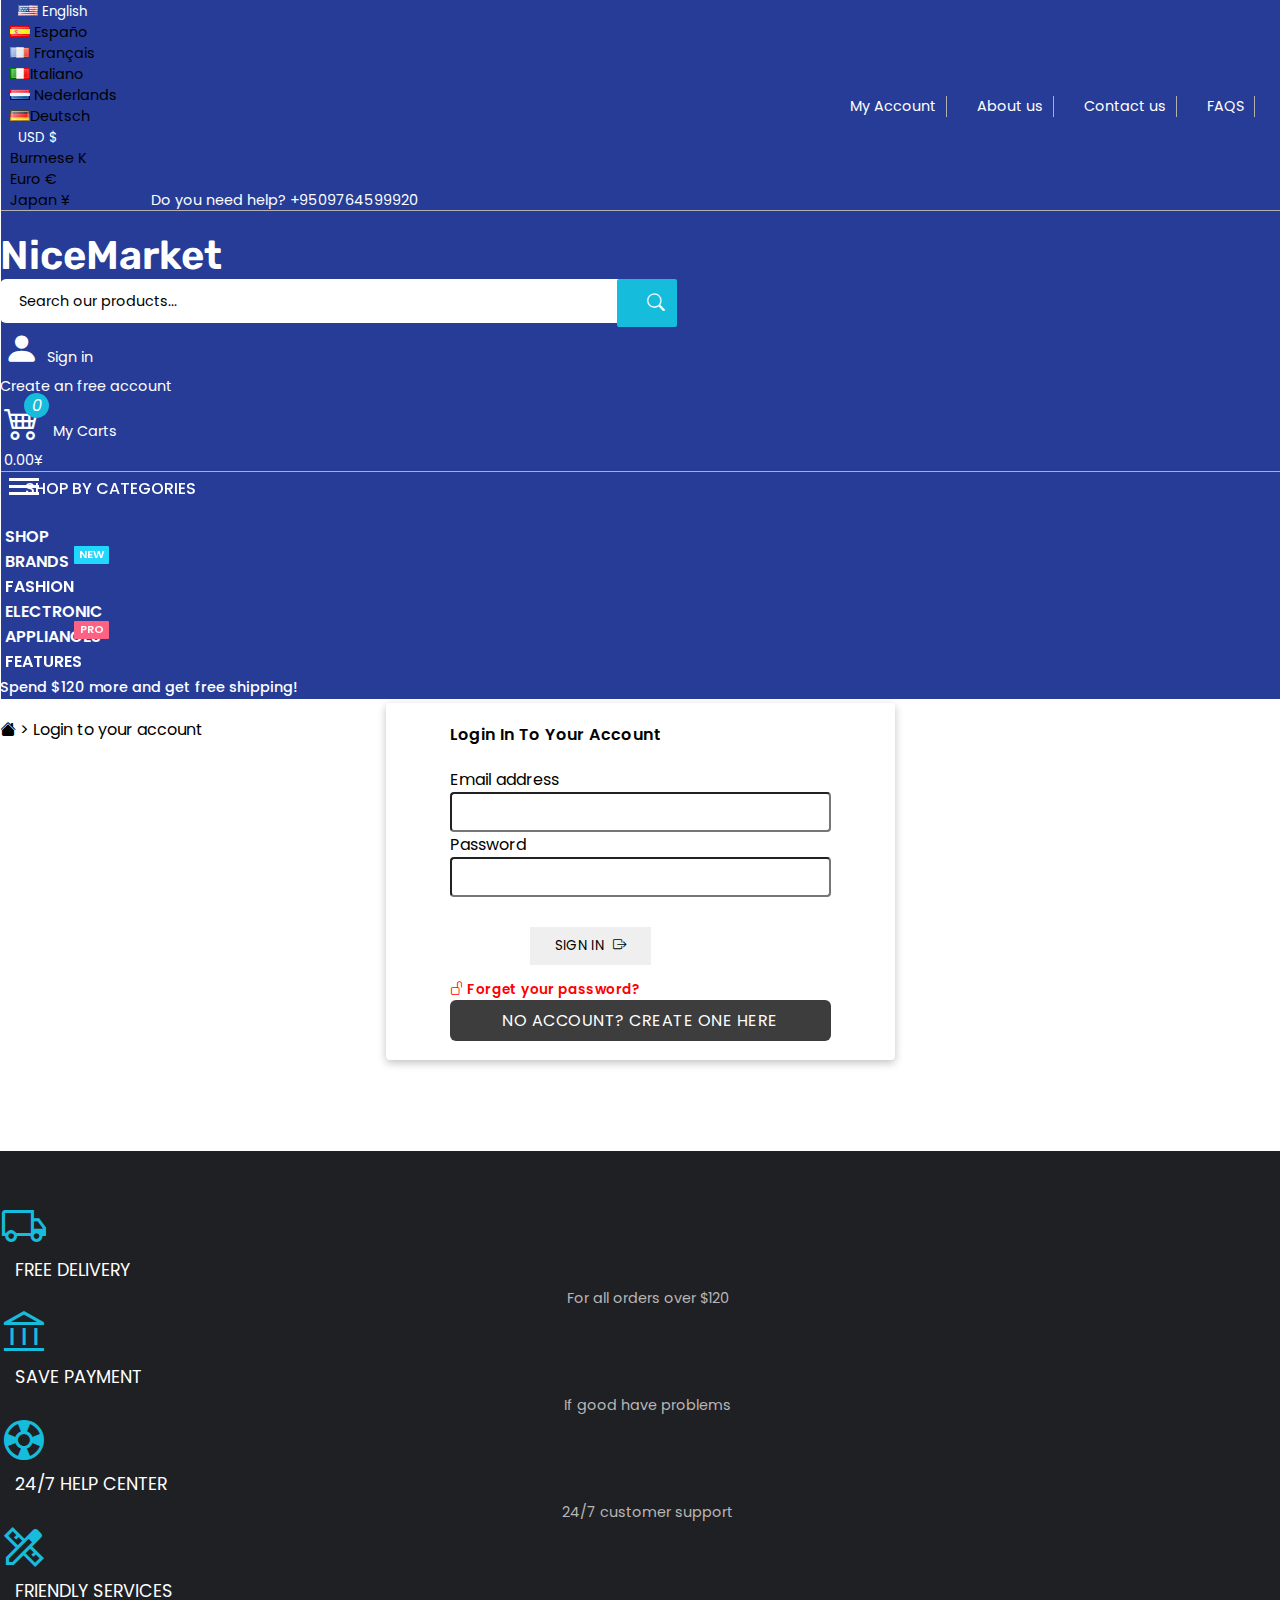
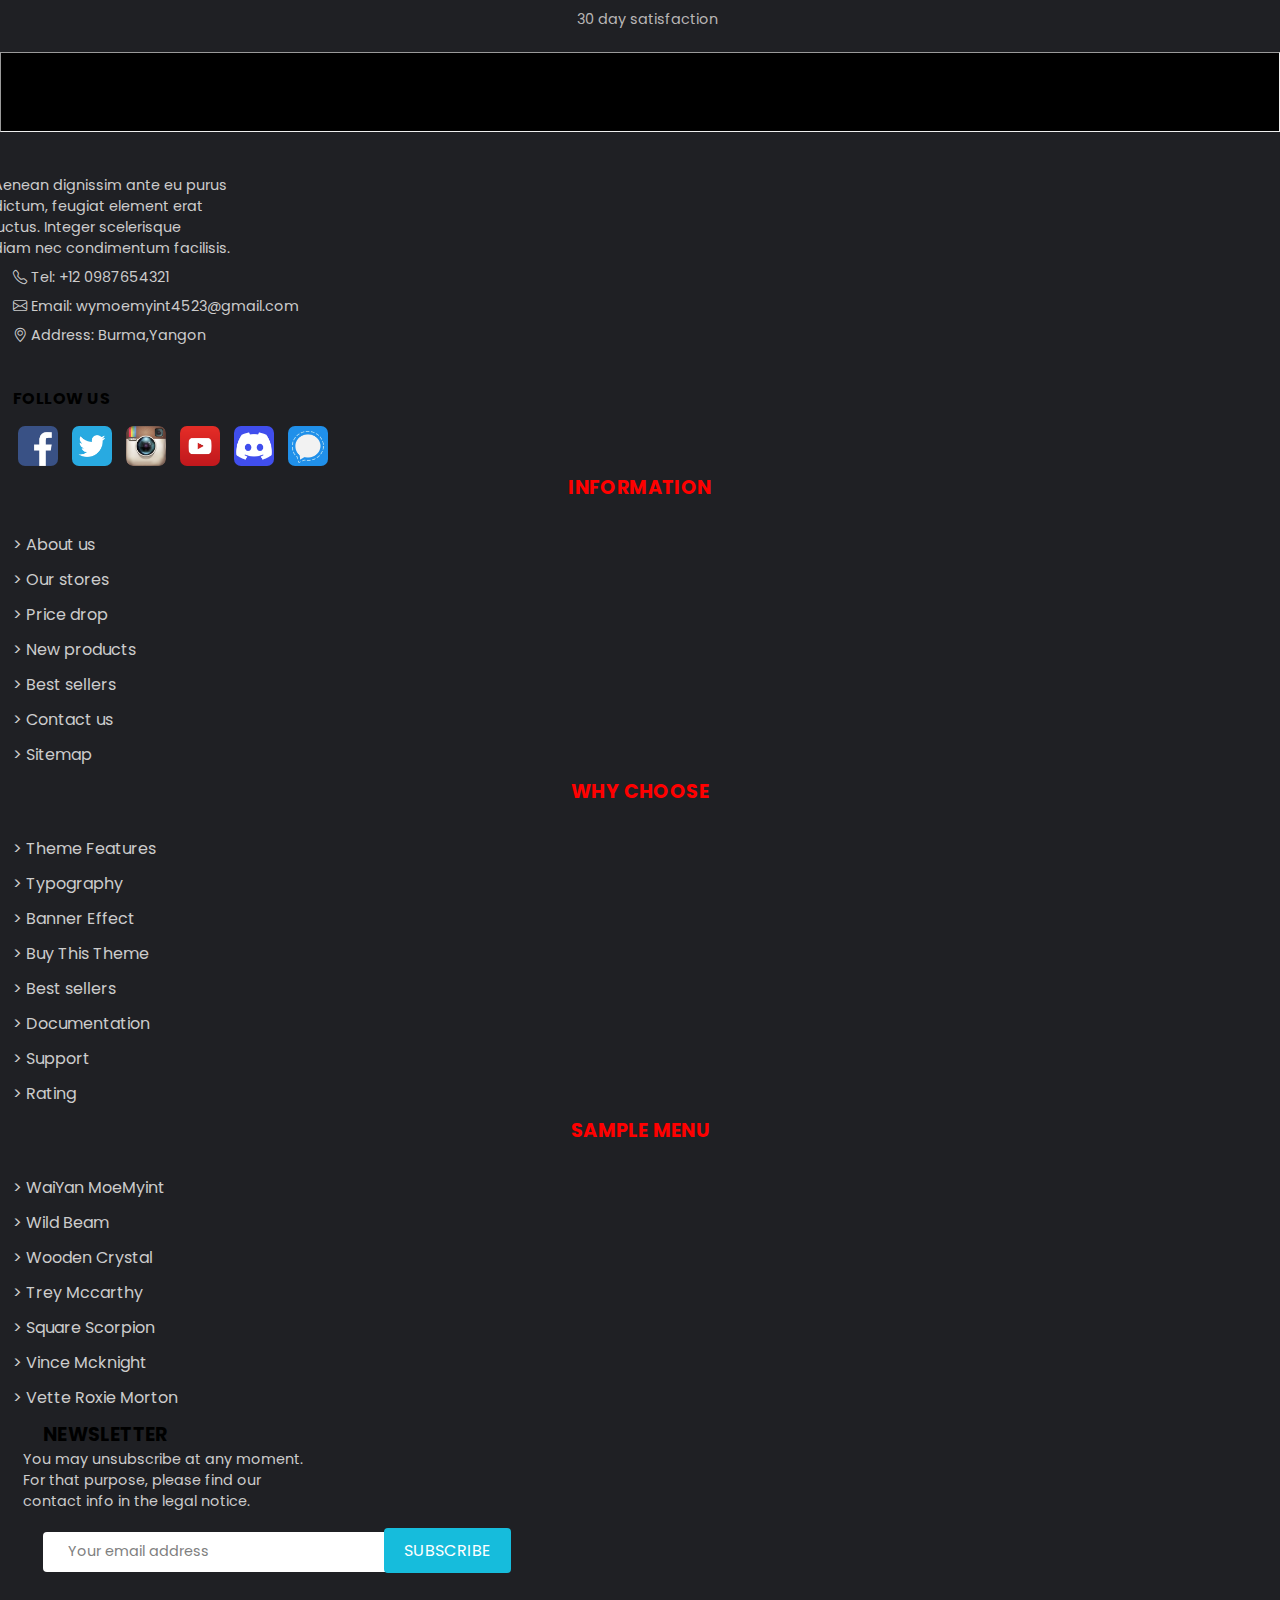
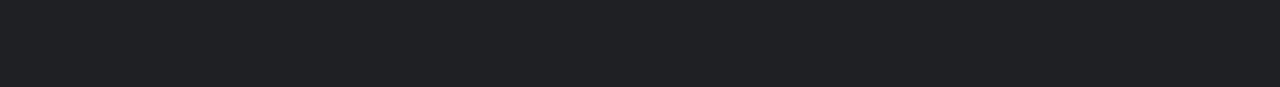
<file: account/login.html>
<!DOCTYPE html>
<html lang="en">
<head>
   <meta charset="UTF-8">
   <meta http-equiv="X-UA-Compatible" content="IE=edge">
   <meta name="viewport" content="width=device-width, user-scalable=no">
   <meta name="description" content="Free shipping on millions of items. Get the best of Shopping and Entertainment with Prime. Enjoy low prices and great deals on the largest selection of everyday essentials and other products,">
   <meta name="viewport" content="width=device-width, initial-scale=1, shrink-to-fit=no, maximum-scale=1">
   <meta name="viewport" content="width=device-width, initial-scale=1.0, maximum-scale=1.0, user-scalable = 0">
   <link href="https://cdn.jsdelivr.net/npm/bootstrap@5.1.3/dist/css/bootstrap.min.css" rel="stylesheet" integrity="sha384-1BmE4kWBq78iYhFldvKuhfTAU6auU8tT94WrHftjDbrCEXSU1oBoqyl2QvZ6jIW3" crossorigin="anonymous">
   <link rel="stylesheet" href="https://unpkg.com/swiper@8/swiper-bundle.min.css"/>
   <link rel="stylesheet" href="https://cdn.jsdelivr.net/npm/bootstrap-icons@1.8.1/font/bootstrap-icons.css">
   <link rel="stylesheet" href="account.css">
   <link rel="stylesheet" href="https://fonts.googleapis.com/css2?family=Material+Symbols+Outlined:opsz,wght,FILL,GRAD@20..48,100..700,0..1,-50..200" />
  <link rel="shortcut icon" href="../Assets/favicon.ico">
   <title>Login</title>
</head>
<body>

     <!-- shop by categories menu start -->
     <div class="shop-menu-bars menu-bar-active"data-bs-scroll="true" data-bs-backdrop="false" tabindex="-1">
      <div class="container w-100">
           <div class="menu-text mb-5 d-flex justify-content-between align-items-center">
               <h4>NiceMarket Menu</h4>
  
               <div class="bars bar-active">
                <span></span>
                <span></span>
                <span></span>
               </div>
               <!-- <i class="bi bi-x-lg"></i> -->
           </div>
           <hr>
  
        <div class="menu-bar-stuff ">
         <!-- stuff 1 start  -->
          <div class="stuff-1 mb-1">
            <a class="" data-bs-toggle="collapse" href="#collapseExample1" role="button" aria-expanded="false" aria-controls="collapseExample">
              Computers & Laptop  
              <i class="bi bi-plus"></i>
    
            </a>
       
            <div class="collapse" id="collapseExample1">
              <div class="card card-body">
                <ul>
                  <li class="mb-1"><a href=""> Computer Accessories </a></li>
                  <li class="mb-1"><a href="">Apple Macbook</a></li>
                  <li class="mb-1"><a href="">Cameras DSLR/SLR</a></li>
                  <li class="mb-1"><a href="">Computer Components</a></li>
                   <li class="mb-1"><a href="">Travel Cameras</a></li>
                   <li class="mb-1"><a href="">Printers & Accessories</a></li>
                </ul>
              </div>
            </div>
          </div>
            <!-- stuff 1 end  -->
            <!-- stuff 2 start  -->
           <div class="stuff-1 mb-1">
                <a class="" data-bs-toggle="collapse" href="#collapseExample2" role="button" aria-expanded="false" aria-controls="collapseExample">
                  Mobile & Tablets  
                  <i class="bi bi-plus"></i>
                  
                </a>
             
           <div class="collapse" id="collapseExample2">
                  <div class="card card-body">
                    <ul>
                      <li class="mb-1"><a href="">Smartphones</a></li>
                      <li class="mb-1"><a href="">Basic Phones</a></li>
                      <li class="mb-1"><a href="">Mobile Accessories</a></li>
                      <li class="mb-1"><a href="">Tablets</a></li>
                       <li class="mb-1"><a href="">Headphones</a></li>
                       <li class="mb-1"><a href="">Landline Phones</a></li>
                    </ul>
                  </div>
                </div>
          </div>
            <!-- stuff 2 end  -->
  
              <!-- stuff 3 start  -->
              <div class="stuff-1 mb-1">
                <a class="" data-bs-toggle="collapse" href="#collapseExample3" role="button" aria-expanded="false" aria-controls="collapseExample">
                 TV, Video & Audio  
                 <i class="bi bi-plus"></i>
                 
                </a>
            
           <div class="collapse" id="collapseExample3">
                  <div class="card card-body">
                    <ul>
                      <li class="mb-1"><a href="">Tivi</a></li>
                      <li class="mb-1"><a href="">DVD ,Bluray</a></li>
                      <li class="mb-1"><a href="">HD player</a></li>
                      <li class="mb-1"><a href="">Headset</a></li>
                       <li class="mb-1"><a href="">Speaker</a></li>
                       <li class="mb-1"><a href="">Android TV Box</a></li>
                    </ul>
                  </div>
                </div>
          </div>
          
            <!-- stuff 3 end  -->
         
              <!-- stuff 4 start  -->
              <div class="stuff-1 mb-1">
                <a class="" data-bs-toggle="collapse" href="#collapseExample4" role="button" aria-expanded="false" aria-controls="collapseExample">
                 Fashion & Accessories  
                 <i class="bi bi-plus"></i>
                </a>
                
           <div class="collapse" id="collapseExample4">
                  <div class="card card-body">
                    <ul>
                      <li class="mb-1"><a href="">Shoes Men</a></li>
                      <li class="mb-1"><a href="">Shoes Women</a></li>
                      <li class="mb-1"><a href="">Men's Clothes</a></li>
                      <li class="mb-1"><a href="">Women's Clothes</a></li>
                       <li class="mb-1"><a href="">Bag Men</a></li>
                       <li class="mb-1"><a href="">Bag Women</a></li>
                    </ul>
                  </div>
                </div>
          </div>
            <!-- stuff 4 end  -->
  
            <!-- stuff 5 start  -->
            <div class="stuff-1 mb-1">
              <a class="" data-bs-toggle="collapse" href="#collapseExample5" role="button" aria-expanded="false" aria-controls="collapseExample">
               Watches & Accessories 
              </a>
              </div>
            <!-- stuff 5 end -->
  
                <!-- stuff 6 start  -->
                <div class="stuff-1 mb-1">
                  <a class="" data-bs-toggle="collapse" href="#collapseExample6" role="button" aria-expanded="false" aria-controls="collapseExample">
                  Mothers & Babies
                  </a>
                </div>
                <!-- stuff 6 end -->
  
              <!-- stuff 7 start  -->
            <div class="stuff-1 mb-1">
              <a class="" data-bs-toggle="collapse" href="#collapseExample7" role="button" aria-expanded="false" aria-controls="collapseExample">
               Sports & Outdoors
              </a>
            </div>
            <!-- stuff 7 end -->
  
                <!-- stuff 8 start  -->
                <div class="stuff-1 mb-1">
                  <a class="" data-bs-toggle="collapse" href="#collapseExample8" role="button" aria-expanded="false" aria-controls="collapseExample">
                   Health & Beauty
                  </a>
                </div>
                <!-- stuff 8 end -->
            
                <!-- stuff 9 start  -->
            <div class="stuff-1 mb-1">
              <a class="" data-bs-toggle="collapse" href="#collapseExample9" role="button" aria-expanded="false" aria-controls="collapseExample">
               Homes & Living
              </a>
            </div>
            <!-- stuff 9 end -->
  
                <!-- stuff 10 start  -->
                <div class="stuff-1 mb-1">
                  <a class="" data-bs-toggle="collapse" href="#collapseExample10" role="button" aria-expanded="false" aria-controls="collapseExample">
                   Automotive & Gadgets
                  </a>
                </div>
                <!-- stuff 10 end -->
            
                <!-- stuff 11 start  -->
                <div class="stuff-1 mb-1">
                  <a class="" data-bs-toggle="collapse" href="#collapseExample11" role="button" aria-expanded="false" aria-controls="collapseExample">
                    Home Appliances
                  </a>
                </div>
                <!-- stuff 11 end -->
                
        </div>
        <div class="menu-bar-links mt-5">
            <div class="links-1 d-flex g-5 justify-content-between">
                <a href="./account/login.html">My Account</a>
                <a href="#">About us</a>
            </div>
            <div class="links-1 d-flex  g-5 justify-content-between">
              <a href="#">Contact us</a>
              <a href="#">FAQs</a>
            </div>
            <a class="menu-login" href="./account/login.html"><i class="bi bi-person"></i> Sign in</a>
        </div>
        <!-- <div class="menu-bar-button">
          <button class="btn-btn-primary">
            HI
          </button>
          <button class="btn-btn-primary">
            HI
  
          </button>
          <button class="btn-btn-primary">
            HI
          </button>
          <button class="btn-btn-primary">
            HI
          </button>
          <button class="btn-btn-primary">
            HI
          </button>
        </div> -->
      </div>
  </div>
  <!-- shop by categories menu bars  end -->

     <!-- navigation bars start  -->
     <nav class="navbar-navbar-expand-md nav-section-1">
      <div class="drop-container">
        <div class="dropdown">
           <button class="btn dropdown-toggle g-5" type="button" id="dropdownMenuButton1" data-bs-toggle="dropdown" aria-expanded="false">
            <img width="20px" height="11px" class="mx-2 mb-1" src="../Assets/flag-1.jpg" alt="american">  English
           </button>
           <ul class="dropdown-menu" aria-labelledby="dropdownMenuButton1">
             <li><a class="dropdown-item" href="#Españo"><img src="../Assets/flag-2.jpg" width="20px" height="11px" class="mx-2 mb-1" alt="Españo"> Españo</a></li>
             <li><a class="dropdown-item" href="#Français"><img src="../Assets/flag-3.jpg" width="20px" height="11px" class="mx-2 mb-1" alt="Français"> Français</a></li>
             <li><a class="dropdown-item" href="#Italiano"><img src="../Assets/flag-4.jpg" width="20px" height="11px" class="mx-2 mb-1" alt="Italiano">Italiano</a></li>
             <li><a class="dropdown-item" href="#Nederlands"><img src="../Assets/flag-5.jpg" width="20px" height="11px" class="mx-2 mb-1" alt="Nederlands"> Nederlands</a></li>
             <li><a class="dropdown-item" href="#Deutsch"><img src="../Assets/flag-6.jpg" width="20px" height="11px" class="mx-2 mb-1" alt="Deutsch">Deutsch</a></li>
           </ul>

           <button class="btn  dropdown-toggle" type="button" id="dropdownMenuButton1" data-bs-toggle="dropdown" aria-expanded="false">
              USD $
            </button>
            <ul class="dropdown-menu" aria-labelledby="dropdownMenuButton1">
              <li><a class="dropdown-item" href="#home">Burmese K</a></li>
              <li><a class="dropdown-item" href="#home">Euro €</a></li>
              <li><a class="dropdown-item" href="#home">Japan ¥</a></li>
            </ul>
         </div>
        <div>
           <p>
              Do you need help? <a href="#phone">+9509764599920</a>
           </p>
        </div>
      </div>
      <div class="nav-links-container">
        <ul class="navbar-nav">
           <li class="nav-item">
             <a class="nav-link" aria-current="page" href="./account/login.html">My Account</a>
           </li>
           <li class="nav-item">
             <a class="nav-link" href="#">About us</a>
           </li>
           <li class="nav-item">
             <a class="nav-link" href="#">Contact us</a>
           </li>
           <li class="nav-item">
              <a class="nav-link" aria-current="page" href="#">FAQS</a>
            </li>
         </ul>
      </div>
     </nav>

  <nav class="navbar navbar-expand-lg nav-sec-2">
  <div class="container-fluid justify-content-between">
      <div class="row">
         <a href="./index.html" class="navbar-brand">
           NiceMarket
         </a>
      </div>
      <div class="row row-search">
         <input type="text" placeholder="Search our products...">
         <i class="bi bi-search"></i>
      </div>
      <div class="row row-account">
         <div class="sign-in">
           <i class="bi bi-person-fill"></i>
           <a href="./account/login.html">Sign in</a>
           <a class="register" href="./account/signup.html">Create an free account</a>
         </div>
      </div>
      <div class="row row-cart">
        <div class="carts">
           <i class="bi bi-cart4"></i>
           <a class="cart" href="#carts">My Carts</a>
           <a class="cart-money" href="#">0.00¥</a>              
         </div>
      </div>
   </div>
 </nav> 

 <nav class="nav-sec-3 navbar navbar-expand-lg">
    <div class="container-fluid justify-content-between align-items-center">
          <div class="row row-categories shop-bars-active d-inline-block">
              <a href="#" id="shop-list">
                 <span></span>
                 <span></span>
                 <span></span>
              </a>
            <a class="list" href="#" id="list">
               SHOP BY CATEGORIES
            </a>
          </div>
          <div class="row row-nav-bar">
           <ul class="navbar-nav">
              <li class="nav-item">
                <a class="nav-link" aria-current="page" href="#shop">SHOP</a>
              </li>
              <li class="nav-item">
                <a class="nav-link" href="#brands">BRANDS</a>
              </li>
              <li class="nav-item">
                <a class="nav-link fashion" aria-current="page" href="#fashion">FASHION</a>
              </li>
              <li class="nav-item">
                <a class="nav-link" href="#electronic">ELECTRONIC</a>
              </li>
              <li class="nav-item">
                 <a class="nav-link" aria-current="page" href="#appliances">APPLIANCES</a>
               </li>
               <li class="nav-item">
                 <a class="nav-link features" aria-current="page" href="#features">FEATURES</a>
               </li>
            </ul>
          </div>
          <div class="row row-app">           
            <span>
              Spend $120 more and  get free shipping!
            </span>
          </div>
    </div>
 </nav>

  <!-- navigation bar end   -->
    <div class="container-fluid">
      <i class="bi bi-house-fill"></i>
      <span class="small"> > Login to your account</span>
    </div>

     <!-- from container start  -->

  <div class="mt-4 form-container">
         <form>
            <div class="form-title">
               <h4 class="fw-bold-text-black mb-3">Login In To Your Account</h4>
            </div>
            <div class="mb-3 email-address">
              <label for="exampleInputEmail1" class="form-label">Email address</label>
              <input type="email" class="form-control" id="exampleInputEmail1" aria-describedby="emailHelp">
            </div>
            <div class="mb-3 password">
              <label for="exampleInputPassword1" class="form-label">Password</label>
              <input type="password" class="form-control" id="exampleInputPassword1">
            </div>
            <button type="submit" class="btn btn-primary text-center">Sign In <i class="bi bi-box-arrow-right"></i></button>
            <div class="forget">
               <p class="text-center mt-3"><i class="bi bi-unlock"></i> Forget your password?</p>
            </div>
            <div class="free-account">
               <a href="./signup.html" class="text-center mt-3">No account? Create one here</a>
            </div>
          </form>
</div>

  <!-- from container end  -->

  <footer class="footer-service">
   <div class="container-fluid">
       <div class="row col-lg-12 col-md-3 col-sm-4">
            <!-- product services container start  -->
              <div class="product-services-container px-5 d-flex align-items-center justify-content-between flex-wrap">
                
                <a href="product-services" class="product-services-link-1 d-flex" id="product-serviecs-link">
                  <span class="material-symbols-outlined services-icon">local_shipping</span>
                  <div>
                    <span class="delivery">Free Delivery</span>
                    <span class="services" style="display: block">For all orders over $120</span>
                  </div>
               
                </a>
                <a href="product-services" class="product-services-link-2 d-flex" id="product-serviecs-link">
                  <span class="material-symbols-outlined services-icon"> account_balance</span>
                 <div>
                  <span class="delivery">save payment</span>
                  <span class="services" style="display: block">If good have problems</span>
                 </div>
                </a>
                <a href="product-services" class="product-services-link-3 d-flex" id="product-serviecs-link">
                  <span class="material-symbols-outlined services-icon"> support </span>
               <div>
                <span class="delivery">24/7 help center</span>
                <span class="services" style="display: block">24/7 customer support</span>
               </div>
                </a>
                <a href="product-services" class="product-services-link-4 d-flex" id="product-serviecs-link">
                  <span class="material-symbols-outlined services-icon">design_services</span>
                  <div>
                    <span class="delivery">FRIENDLY SERVICES</span>
                  <span class="services" style="display: block">30 day satisfaction</span>
                  </div>
                </a>
              </div>
              <!-- product services container end  -->
              <hr>

              <!-- proudct footer container start  -->

              <div class="product-footer-container d-flex flex-wrap justify-content-between   flex-row">
                <div class="product-footer-section-1">

                   <div class="contact-title">
                    <p class="product-paragraph">
                      Aenean dignissim ante eu purus <br>
                      dictum, feugiat element erat <br>
                      luctus. Integer scelerisque<br>
                      diam nec condimentum facilisis.<br>
                     </p>
                     <span style="display:block"> <i class="bi bi-telephone"></i> Tel: +12 0987654321</span>
                     <span style="display: block" > <i class="bi bi-envelope"></i>  Email: wymoemyint4523@gmail.com</span>
                     <span style="display: block"> <i class="bi bi-geo-alt"></i>   Address: Burma,Yangon</span>
                   </div>

                   <div class="contact-links">
                    <h5 class="text-white fw-bold">FOLLOW US</h5>
                    
                    <a class=" contact-1" target="_blank" href="https://www.facebook.com/waiyanmoe.myint.79274"><img width="50px" height="auto" src="../Assets/facebook-logo-C64946D6D2-seeklogo.com.png" alt="facebook"></a>
                    <a href="#" target="_blank" class="contact-2"><img  width="50px" height="auto" src="../Assets/twitter-2012-negative-logo-5C6C1F1521-seeklogo.com.png" alt="twitter"></a>
                    <a href="#" class="contact-3"><img  width="50px" height="auto" src="../Assets/instagram-logo-3EDAAFAF47-seeklogo.com.png" alt="instagram"> </a>
                    <a href="https://github.com/WaiYanMoeMyintt" target="_blank" class="contact-4"><img  width="50px" height="auto" src="../Assets/youtube-square-logo-3F9D037665-seeklogo.com.png" alt="youtube"></a>
                    <a href="#" target="_blank" class="contact-5"><img  width="50px" height="auto" src="../Assets/discord-icon-new-2021-logo-09772BF096-seeklogo.com.png" alt="discord"></a>
                    <a href="https://www.youtube.com/channel/UCyE3IHJFtJP6DQKplmam1og" target="_blank" class="contact-6"><img width="50px" height="auto" src="../Assets/signal-logo-899FCAD070-seeklogo.com.png" alt="signal"></a>
                   </div>
                </div>
                <div class="product-footer-section-2">
                      <h5  class="text-white fw-bold">
                        INFORMATION
                      </h5>
                      <ul class="product-sub-links">
                         <li><a href="#about">> About us</a></li>
                         <li><a href="#store">> Our stores</a></li>
                         <li><a href="#price">> Price drop</a></li>
                         <li><a href="#new">> New products</a></li>
                         <li><a href="#sellers">> Best sellers</a></li>
                         <li><a href="#contact">> Contact us</a></li>
                         <li><a href="#sitemap">> Sitemap</a></li>
                      </ul>
                </div>
                <div class="product-footer-section-3">
                  <h5 class="text-white fw-bold">
                    WHY CHOOSE
                  </h5>
                  <ul class="product-sub-links">
                     <li><a href="#theme">>  Theme Features</a></li>
                     <li><a href="#typography">> Typography</a></li>
                     <li><a href="#banner">> Banner Effect</a></li>
                     <li><a href="#buytheme">> Buy This Theme</a></li>
                     <li><a href="#bestsellers">> Best sellers</a></li>
                     <li><a href="#documentation">> Documentation</a></li>
                     <li><a href="#support">> Support</a></li>
                     <li><a href="#rating">> Rating</a></li>
                  </ul>
                </div>
               
                <div class="product-footer-section-4">
                  <h5 class="text-white fw-bold">
                    SAMPLE MENU
                  </h5>
                  <ul class="product-sub-links">
                     <li><a href="#waiyanmoemint">> WaiYan MoeMyint</a></li>
                     <li><a href="#wild">> Wild Beam</a></li>
                     <li><a href="#wooden">> Wooden Crystal</a></li>
                     <li><a href="#trey">> Trey Mccarthy</a></li>
                     <li><a href="#square">> Square Scorpion</a></li>
                     <li><a href="#vince">> Vince Mcknight</a></li>
                     <li><a href="#vette">> Vette Roxie Morton </a></li>
                  </ul>
                </div>

                <div class="product-footer-section-5 ">
                  <h5 class="text-white fw-bold">
                    NEWSLETTER
                  </h5>
                  <p style="  transform: translateX(-20px);">
                    You may unsubscribe at any moment. <br>
                    For that purpose, please find our <br>
                    contact info in the legal notice.
                  </p>
                  <input type="email"  placeholder="Your email address">
                  <span>Subscribe</span>
                </div>
                
          </div>
       </div>
   </div>
</footer> 
  <!-- proudct footer container end  -->

<!-- cookies toggle start  -->
<div class="cookies-toggle cookie-section">
<div class="container-fluid d-flex justify-content-between align-items-center">
  <div class="cookies-paragraph d-flex justify-content-center align-items-center">
    <p>This site uses cookies. By continuing to browse the site you are agreeing to our use of cookies</p>
   <a href="#footer">Find out more.</a>
  </div>
  <div class="cookies-links">
  <a class="cookie-active" id="cookie-btn">Accept</a>
  </div>
</div>
</div>
 <!-- cookies toggle end  -->

  
 <script src="https://cdn.jsdelivr.net/npm/bootstrap@5.1.3/dist/js/bootstrap.bundle.min.js" integrity="sha384-ka7Sk0Gln4gmtz2MlQnikT1wXgYsOg+OMhuP+IlRH9sENBO0LRn5q+8nbTov4+1p" crossorigin="anonymous"></script>
 <script src="https://code.jquery.com/jquery-3.2.1.slim.min.js" integrity="sha384-KJ3o2DKtIkvYIK3UENzmM7KCkRr/rE9/Qpg6aAZGJwFDMVNA/GpGFF93hXpG5KkN" crossorigin="anonymous"></script>
 <script src="https://cdn.jsdelivr.net/npm/popper.js@1.12.9/dist/umd/popper.min.js" integrity="sha384-ApNbgh9B+Y1QKtv3Rn7W3mgPxhU9K/ScQsAP7hUibX39j7fakFPskvXusvfa0b4Q" crossorigin="anonymous"></script>
 <script src="https://cdn.jsdelivr.net/npm/bootstrap@4.0.0/dist/js/bootstrap.min.js" integrity="sha384-JZR6Spejh4U02d8jOt6vLEHfe/JQGiRRSQQxSfFWpi1MquVdAyjUar5+76PVCmYl" crossorigin="anonymous"></script>
 <script src="https://unpkg.com/swiper@8/swiper-bundle.min.js"></script>
 <script src="../Final/script.js"></script>
</body>
</html>
</file>
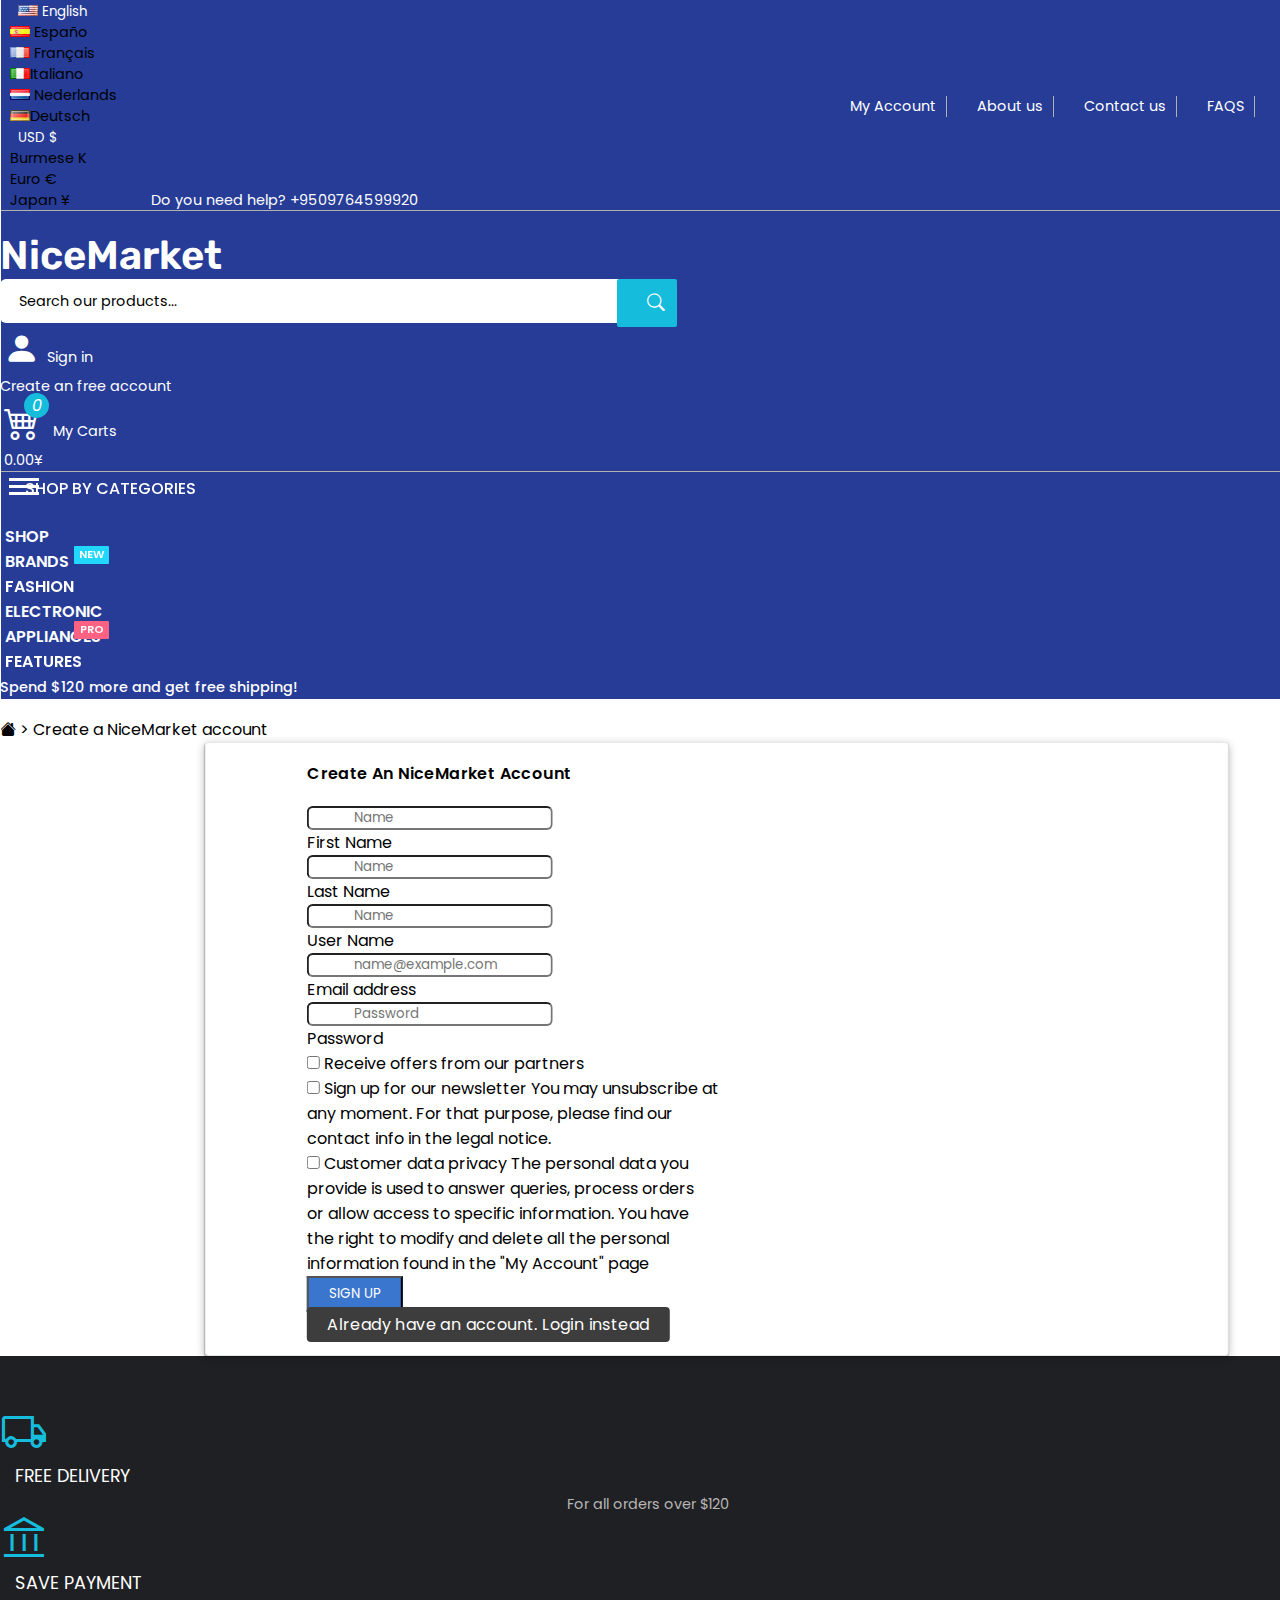
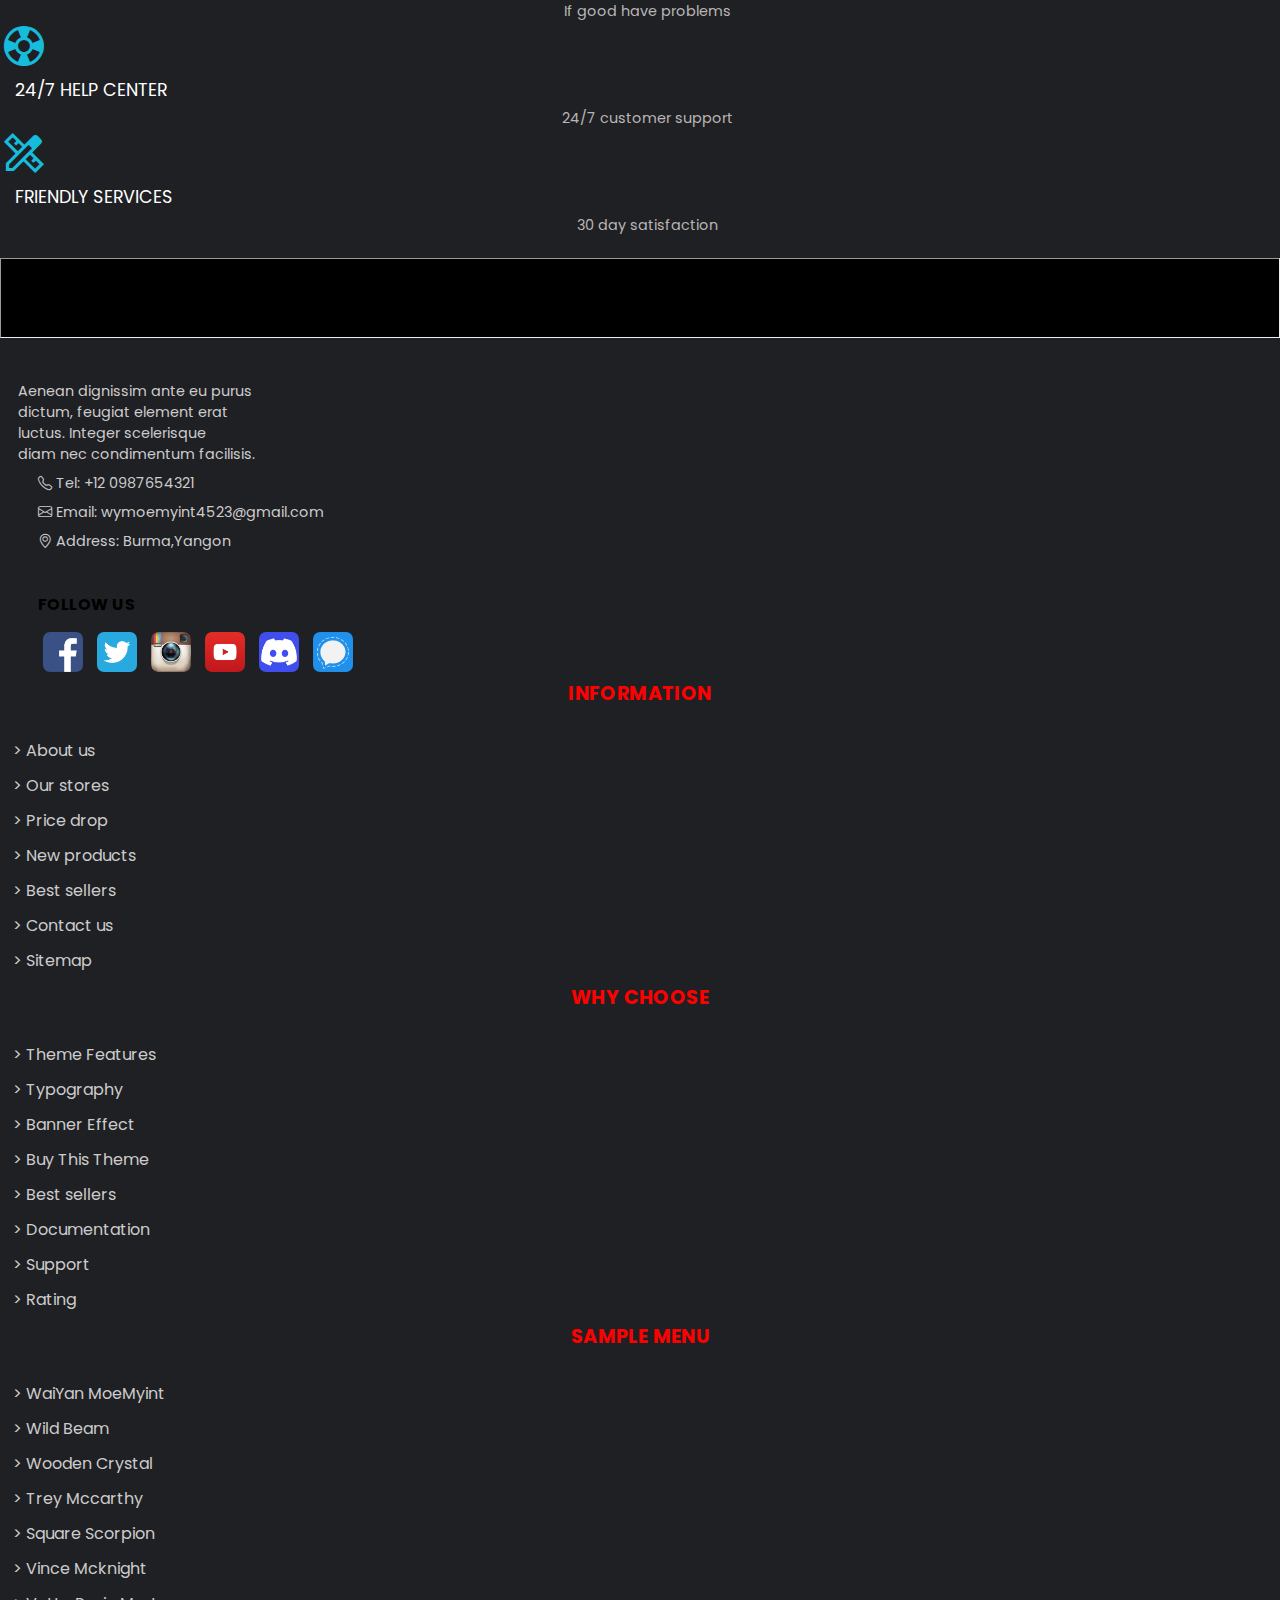
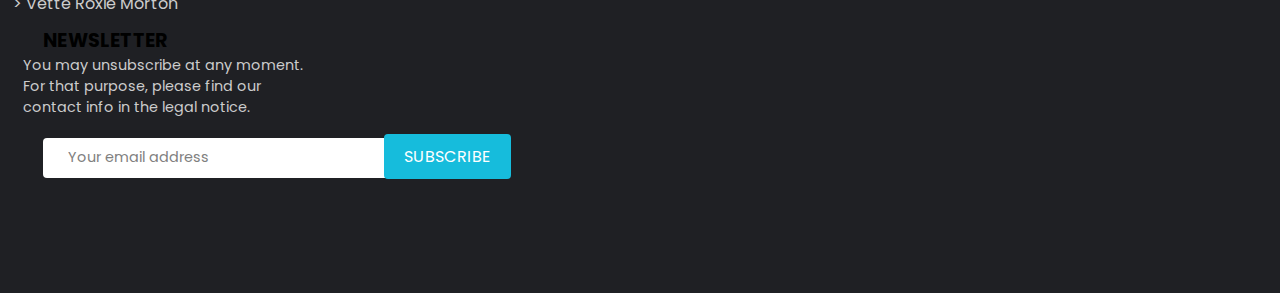
<file: account/signup.html>
<!DOCTYPE html>
<html lang="en">
<head>
   <meta charset="UTF-8">
   <meta http-equiv="X-UA-Compatible" content="IE=edge">
   <meta name="viewport" content="width=device-width, user-scalable=no">
   <meta name="description" content="Free shipping on millions of items. Get the best of Shopping and Entertainment with Prime. Enjoy low prices and great deals on the largest selection of everyday essentials and other products,">
   <meta name="viewport" content="width=device-width, initial-scale=1, shrink-to-fit=no, maximum-scale=1">
   <meta name="viewport" content="width=device-width, initial-scale=1.0, maximum-scale=1.0, user-scalable = 0">
   <link href="https://cdn.jsdelivr.net/npm/bootstrap@5.1.3/dist/css/bootstrap.min.css" rel="stylesheet" integrity="sha384-1BmE4kWBq78iYhFldvKuhfTAU6auU8tT94WrHftjDbrCEXSU1oBoqyl2QvZ6jIW3" crossorigin="anonymous">
   <link rel="stylesheet" href="https://unpkg.com/swiper@8/swiper-bundle.min.css"/>
   <link rel="stylesheet" href="https://cdn.jsdelivr.net/npm/bootstrap-icons@1.8.1/font/bootstrap-icons.css">
   <link rel="stylesheet" href="signup.css">
   <link rel="stylesheet" href="https://fonts.googleapis.com/css2?family=Material+Symbols+Outlined:opsz,wght,FILL,GRAD@20..48,100..700,0..1,-50..200" />
  <link rel="shortcut icon" href="../Assets/favicon.ico">
   <title>Sign Up</title>
</head>
<body>
     <!-- shop by categories menu start -->
     <div class="shop-menu-bars menu-bar-active"data-bs-scroll="true" data-bs-backdrop="false" tabindex="-1">
      <div class="container w-100">
           <div class="menu-text mb-5 d-flex justify-content-between align-items-center">
               <h4>NiceMarket Menu</h4>
  
               <div class="bars bar-active">
                <span></span>
                <span></span>
                <span></span>
               </div>
               <!-- <i class="bi bi-x-lg"></i> -->
           </div>
           <hr>
  
        <div class="menu-bar-stuff ">
         <!-- stuff 1 start  -->
          <div class="stuff-1 mb-1">
            <a class="" data-bs-toggle="collapse" href="#collapseExample1" role="button" aria-expanded="false" aria-controls="collapseExample">
              Computers & Laptop  
              <i class="bi bi-plus"></i>
    
            </a>
       
            <div class="collapse" id="collapseExample1">
              <div class="card card-body">
                <ul>
                  <li class="mb-1"><a href=""> Computer Accessories </a></li>
                  <li class="mb-1"><a href="">Apple Macbook</a></li>
                  <li class="mb-1"><a href="">Cameras DSLR/SLR</a></li>
                  <li class="mb-1"><a href="">Computer Components</a></li>
                   <li class="mb-1"><a href="">Travel Cameras</a></li>
                   <li class="mb-1"><a href="">Printers & Accessories</a></li>
                </ul>
              </div>
            </div>
          </div>
            <!-- stuff 1 end  -->
            <!-- stuff 2 start  -->
           <div class="stuff-1 mb-1">
                <a class="" data-bs-toggle="collapse" href="#collapseExample2" role="button" aria-expanded="false" aria-controls="collapseExample">
                  Mobile & Tablets  
                  <i class="bi bi-plus"></i>
                  
                </a>
             
           <div class="collapse" id="collapseExample2">
                  <div class="card card-body">
                    <ul>
                      <li class="mb-1"><a href="">Smartphones</a></li>
                      <li class="mb-1"><a href="">Basic Phones</a></li>
                      <li class="mb-1"><a href="">Mobile Accessories</a></li>
                      <li class="mb-1"><a href="">Tablets</a></li>
                       <li class="mb-1"><a href="">Headphones</a></li>
                       <li class="mb-1"><a href="">Landline Phones</a></li>
                    </ul>
                  </div>
                </div>
          </div>
            <!-- stuff 2 end  -->
  
              <!-- stuff 3 start  -->
              <div class="stuff-1 mb-1">
                <a class="" data-bs-toggle="collapse" href="#collapseExample3" role="button" aria-expanded="false" aria-controls="collapseExample">
                 TV, Video & Audio  
                 <i class="bi bi-plus"></i>
                 
                </a>
            
           <div class="collapse" id="collapseExample3">
                  <div class="card card-body">
                    <ul>
                      <li class="mb-1"><a href="">Tivi</a></li>
                      <li class="mb-1"><a href="">DVD ,Bluray</a></li>
                      <li class="mb-1"><a href="">HD player</a></li>
                      <li class="mb-1"><a href="">Headset</a></li>
                       <li class="mb-1"><a href="">Speaker</a></li>
                       <li class="mb-1"><a href="">Android TV Box</a></li>
                    </ul>
                  </div>
                </div>
          </div>
          
            <!-- stuff 3 end  -->
         
              <!-- stuff 4 start  -->
              <div class="stuff-1 mb-1">
                <a class="" data-bs-toggle="collapse" href="#collapseExample4" role="button" aria-expanded="false" aria-controls="collapseExample">
                 Fashion & Accessories  
                 <i class="bi bi-plus"></i>
                </a>
                
           <div class="collapse" id="collapseExample4">
                  <div class="card card-body">
                    <ul>
                      <li class="mb-1"><a href="">Shoes Men</a></li>
                      <li class="mb-1"><a href="">Shoes Women</a></li>
                      <li class="mb-1"><a href="">Men's Clothes</a></li>
                      <li class="mb-1"><a href="">Women's Clothes</a></li>
                       <li class="mb-1"><a href="">Bag Men</a></li>
                       <li class="mb-1"><a href="">Bag Women</a></li>
                    </ul>
                  </div>
                </div>
          </div>
            <!-- stuff 4 end  -->
  
            <!-- stuff 5 start  -->
            <div class="stuff-1 mb-1">
              <a class="" data-bs-toggle="collapse" href="#collapseExample5" role="button" aria-expanded="false" aria-controls="collapseExample">
               Watches & Accessories 
              </a>
              </div>
            <!-- stuff 5 end -->
  
                <!-- stuff 6 start  -->
                <div class="stuff-1 mb-1">
                  <a class="" data-bs-toggle="collapse" href="#collapseExample6" role="button" aria-expanded="false" aria-controls="collapseExample">
                  Mothers & Babies
                  </a>
                </div>
                <!-- stuff 6 end -->
  
              <!-- stuff 7 start  -->
            <div class="stuff-1 mb-1">
              <a class="" data-bs-toggle="collapse" href="#collapseExample7" role="button" aria-expanded="false" aria-controls="collapseExample">
               Sports & Outdoors
              </a>
            </div>
            <!-- stuff 7 end -->
  
                <!-- stuff 8 start  -->
                <div class="stuff-1 mb-1">
                  <a class="" data-bs-toggle="collapse" href="#collapseExample8" role="button" aria-expanded="false" aria-controls="collapseExample">
                   Health & Beauty
                  </a>
                </div>
                <!-- stuff 8 end -->
            
                <!-- stuff 9 start  -->
            <div class="stuff-1 mb-1">
              <a class="" data-bs-toggle="collapse" href="#collapseExample9" role="button" aria-expanded="false" aria-controls="collapseExample">
               Homes & Living
              </a>
            </div>
            <!-- stuff 9 end -->
  
                <!-- stuff 10 start  -->
                <div class="stuff-1 mb-1">
                  <a class="" data-bs-toggle="collapse" href="#collapseExample10" role="button" aria-expanded="false" aria-controls="collapseExample">
                   Automotive & Gadgets
                  </a>
                </div>
                <!-- stuff 10 end -->
            
                <!-- stuff 11 start  -->
                <div class="stuff-1 mb-1">
                  <a class="" data-bs-toggle="collapse" href="#collapseExample11" role="button" aria-expanded="false" aria-controls="collapseExample">
                    Home Appliances
                  </a>
                </div>
                <!-- stuff 11 end -->
                
        </div>
        <div class="menu-bar-links mt-5">
            <div class="links-1 d-flex g-5 justify-content-between">
                <a href="./account/login.html">My Account</a>
                <a href="#">About us</a>
            </div>
            <div class="links-1 d-flex  g-5 justify-content-between">
              <a href="#">Contact us</a>
              <a href="#">FAQs</a>
            </div>
            <a class="menu-login" href="./account/login.html"><i class="bi bi-person"></i> Sign in</a>
        </div>
        <!-- <div class="menu-bar-button">
          <button class="btn-btn-primary">
            HI
          </button>
          <button class="btn-btn-primary">
            HI
  
          </button>
          <button class="btn-btn-primary">
            HI
          </button>
          <button class="btn-btn-primary">
            HI
          </button>
          <button class="btn-btn-primary">
            HI
          </button>
        </div> -->
      </div>
  </div>
  <!-- shop by categories menu bars  end -->

     <!-- navigation bars start  -->
     <nav class="navbar-navbar-expand-md nav-section-1">
      <div class="drop-container">
        <div class="dropdown">
           <button class="btn dropdown-toggle g-5" type="button" id="dropdownMenuButton1" data-bs-toggle="dropdown" aria-expanded="false">
            <img width="20px" height="11px" class="mx-2 mb-1" src="../Assets/flag-1.jpg" alt="american">  English
           </button>
           <ul class="dropdown-menu" aria-labelledby="dropdownMenuButton1">
             <li><a class="dropdown-item" href="#Españo"><img src="../Assets/flag-2.jpg" width="20px" height="11px" class="mx-2 mb-1" alt="Españo"> Españo</a></li>
             <li><a class="dropdown-item" href="#Français"><img src="../Assets/flag-3.jpg" width="20px" height="11px" class="mx-2 mb-1" alt="Français"> Français</a></li>
             <li><a class="dropdown-item" href="#Italiano"><img src="../Assets/flag-4.jpg" width="20px" height="11px" class="mx-2 mb-1" alt="Italiano">Italiano</a></li>
             <li><a class="dropdown-item" href="#Nederlands"><img src="../Assets/flag-5.jpg" width="20px" height="11px" class="mx-2 mb-1" alt="Nederlands"> Nederlands</a></li>
             <li><a class="dropdown-item" href="#Deutsch"><img src="../Assets/flag-6.jpg" width="20px" height="11px" class="mx-2 mb-1" alt="Deutsch">Deutsch</a></li>
           </ul>

           <button class="btn  dropdown-toggle" type="button" id="dropdownMenuButton1" data-bs-toggle="dropdown" aria-expanded="false">
              USD $
            </button>
            <ul class="dropdown-menu" aria-labelledby="dropdownMenuButton1">
              <li><a class="dropdown-item" href="#home">Burmese K</a></li>
              <li><a class="dropdown-item" href="#home">Euro €</a></li>
              <li><a class="dropdown-item" href="#home">Japan ¥</a></li>
            </ul>
         </div>
        <div>
           <p>
              Do you need help? <a href="#phone">+9509764599920</a>
           </p>
        </div>
      </div>
      <div class="nav-links-container">
        <ul class="navbar-nav">
           <li class="nav-item">
             <a class="nav-link" aria-current="page" href="./account/login.html">My Account</a>
           </li>
           <li class="nav-item">
             <a class="nav-link" href="#">About us</a>
           </li>
           <li class="nav-item">
             <a class="nav-link" href="#">Contact us</a>
           </li>
           <li class="nav-item">
              <a class="nav-link" aria-current="page" href="#">FAQS</a>
            </li>
         </ul>
      </div>
     </nav>

  <nav class="navbar navbar-expand-lg nav-sec-2">
  <div class="container-fluid justify-content-between">
      <div class="row">
         <a href="./index.html" class="navbar-brand">
           NiceMarket
         </a>
      </div>
      <div class="row row-search">
         <input type="text" placeholder="Search our products...">
         <i class="bi bi-search"></i>
      </div>
      <div class="row row-account">
         <div class="sign-in">
           <i class="bi bi-person-fill"></i>
           <a href="./account/login.html">Sign in</a>
           <a class="register" href="./account/signup.html">Create an free account</a>
         </div>
      </div>
      <div class="row row-cart">
        <div class="carts">
           <i class="bi bi-cart4"></i>
           <a class="cart" href="#carts">My Carts</a>
           <a class="cart-money" href="#">0.00¥</a>              
         </div>
      </div>
   </div>
 </nav> 

 <nav class="nav-sec-3 navbar navbar-expand-lg">
    <div class="container-fluid justify-content-between align-items-center">
          <div class="row row-categories shop-bars-active d-inline-block">
              <a href="#" id="shop-list">
                 <span></span>
                 <span></span>
                 <span></span>
              </a>
            <a class="list" href="#" id="list">
               SHOP BY CATEGORIES
            </a>
          </div>
          <div class="row row-nav-bar">
           <ul class="navbar-nav">
              <li class="nav-item">
                <a class="nav-link" aria-current="page" href="#shop">SHOP</a>
              </li>
              <li class="nav-item">
                <a class="nav-link" href="#brands">BRANDS</a>
              </li>
              <li class="nav-item">
                <a class="nav-link fashion" aria-current="page" href="#fashion">FASHION</a>
              </li>
              <li class="nav-item">
                <a class="nav-link" href="#electronic">ELECTRONIC</a>
              </li>
              <li class="nav-item">
                 <a class="nav-link" aria-current="page" href="#appliances">APPLIANCES</a>
               </li>
               <li class="nav-item">
                 <a class="nav-link features" aria-current="page" href="#features">FEATURES</a>
               </li>
            </ul>
          </div>
          <div class="row row-app">           
            <span>
              Spend $120 more and  get free shipping!
            </span>
          </div>
    </div>
 </nav>

  <!-- navigation bar end   -->
    <div class="container-fluid">
      <i class="bi bi-house-fill"></i>
      <span class="small"> > Create a NiceMarket account</span>
    </div>



     <!-- from container start  -->

      <form action="">
         <div class="container-fluid">
            <div class="form-title">
               <h4 class="fw-bold-text-black mb-3">Create An NiceMarket Account</h4>
            </div>
            <div class="form-floating first-name mb-3">
               <input required type="name" class="form-control" id="floatingPassword" placeholder="Name">
               <label for="floatingPassword">First Name</label>
             </div>
             <div class="form-floating last-name mb-3">
               <input required type="name" class="form-control" id="floatingPassword" placeholder="Name">
               <label for="floatingPassword">Last Name</label>
             </div>
             <div class="form-floating user-name mb-3">
               <input required type="name" class="form-control" id="floatingPassword" placeholder="Name">
               <label for="floatingPassword">User Name</label>
             </div>
            <div class="form-floating email mb-3">
               <input required type="email" class="form-control" id="floatingInput" placeholder="name@example.com">
               <label for="floatingInput">Email address</label>
             </div>
             <div class="form-floating password mb-3">
               <input required type="password" class="form-control" id="floatingPassword" placeholder="Password">
               <label for="floatingPassword">Password</label>
             </div>

             <div class="form-check mb-3">
               <input class="form-check-input" type="checkbox" value="" id="flexCheckIndeterminate">
               <label class="form-check-label small" for="flexCheckIndeterminate">
                 Receive offers from our partners
               </label>
             </div>
             <div class="form-check mb-3">
               <input class="form-check-input" type="checkbox" value="" id="flexCheckIndeterminate">
               <label class="form-check-label small" for="flexCheckIndeterminate">
                  Sign up for our newsletter
                  You may unsubscribe at <br>
                  any moment. For that purpose,
                  please find our<br> contact info
                   in the legal notice.
               </label>
             </div>
             <div class="form-check mb-3">
               <input class="form-check-input" type="checkbox" value="" id="flexCheckIndeterminate">
               <label class="form-check-label small" for="flexCheckIndeterminate">
                  Customer data privacy
                  The personal data you <br> provide 
                  is used to answer queries, process orders <br> or
                  allow access to specific information. You have <br>
                   the right to modify and delete
                   all the personal <br> information found in the "My Account" page
               </label>
             </div>
             <button type="submit" class="btn form-sign-up btn-primary mb-4">Sign Up</button>

             <div class="free-account mb-3">
               <a href="./login.html" class="text-center mt-3 btn-primary">Already have an account. Login instead</a>
            </div>
         </div>
      </form>

  <footer class="footer-service">
   <div class="container-fluid">
       <div class="row col-lg-12 col-md-3 col-sm-4">
            <!-- product services container start  -->
              <div class="product-services-container px-5 d-flex align-items-center justify-content-between flex-wrap">
                
                <a href="product-services" class="product-services-link-1 d-flex" id="product-serviecs-link">
                  <span class="material-symbols-outlined services-icon">local_shipping</span>
                  <div>
                    <span class="delivery">Free Delivery</span>
                    <span class="services" style="display: block">For all orders over $120</span>
                  </div>
               
                </a>
                <a href="product-services" class="product-services-link-2 d-flex" id="product-serviecs-link">
                  <span class="material-symbols-outlined services-icon"> account_balance</span>
                 <div>
                  <span class="delivery">save payment</span>
                  <span class="services" style="display: block">If good have problems</span>
                 </div>
                </a>
                <a href="product-services" class="product-services-link-3 d-flex" id="product-serviecs-link">
                  <span class="material-symbols-outlined services-icon"> support </span>
               <div>
                <span class="delivery">24/7 help center</span>
                <span class="services" style="display: block">24/7 customer support</span>
               </div>
                </a>
                <a href="product-services" class="product-services-link-4 d-flex" id="product-serviecs-link">
                  <span class="material-symbols-outlined services-icon">design_services</span>
                  <div>
                    <span class="delivery">FRIENDLY SERVICES</span>
                  <span class="services" style="display: block">30 day satisfaction</span>
                  </div>
                </a>
              </div>
              <!-- product services container end  -->
              <hr>

              <!-- proudct footer container start  -->

              <div class="product-footer-container d-flex flex-wrap justify-content-between   flex-row">
                <div class="product-footer-section-1">

                   <div class="contact-title">
                    <p class="product-paragraph">
                      Aenean dignissim ante eu purus <br>
                      dictum, feugiat element erat <br>
                      luctus. Integer scelerisque<br>
                      diam nec condimentum facilisis.<br>
                     </p>
                     <span style="display:block"> <i class="bi bi-telephone"></i> Tel: +12 0987654321</span>
                     <span style="display: block" > <i class="bi bi-envelope"></i>  Email: wymoemyint4523@gmail.com</span>
                     <span style="display: block"> <i class="bi bi-geo-alt"></i>   Address: Burma,Yangon</span>
                   </div>

                   <div class="contact-links">
                    <h5 class="text-white fw-bold">FOLLOW US</h5>
                    
                    <a class=" contact-1" target="_blank" href="https://www.facebook.com/waiyanmoe.myint.79274"><img width="50px" height="auto" src="../Assets/facebook-logo-C64946D6D2-seeklogo.com.png" alt="facebook"></a>
                    <a href="#" target="_blank" class="contact-2"><img  width="50px" height="auto" src="../Assets/twitter-2012-negative-logo-5C6C1F1521-seeklogo.com.png" alt="twitter"></a>
                    <a href="#" class="contact-3"><img  width="50px" height="auto" src="../Assets/instagram-logo-3EDAAFAF47-seeklogo.com.png" alt="instagram"> </a>
                    <a href="https://github.com/WaiYanMoeMyintt" target="_blank" class="contact-4"><img  width="50px" height="auto" src="../Assets/youtube-square-logo-3F9D037665-seeklogo.com.png" alt="youtube"></a>
                    <a href="#" target="_blank" class="contact-5"><img  width="50px" height="auto" src="../Assets/discord-icon-new-2021-logo-09772BF096-seeklogo.com.png" alt="discord"></a>
                    <a href="https://www.youtube.com/channel/UCyE3IHJFtJP6DQKplmam1og" target="_blank" class="contact-6"><img width="50px" height="auto" src="../Assets/signal-logo-899FCAD070-seeklogo.com.png" alt="signal"></a>
                   </div>
                </div>
                <div class="product-footer-section-2">
                      <h5  class="text-white fw-bold">
                        INFORMATION
                      </h5>
                      <ul class="product-sub-links">
                         <li><a href="#about">> About us</a></li>
                         <li><a href="#store">> Our stores</a></li>
                         <li><a href="#price">> Price drop</a></li>
                         <li><a href="#new">> New products</a></li>
                         <li><a href="#sellers">> Best sellers</a></li>
                         <li><a href="#contact">> Contact us</a></li>
                         <li><a href="#sitemap">> Sitemap</a></li>
                      </ul>
                </div>
                <div class="product-footer-section-3">
                  <h5 class="text-white fw-bold">
                    WHY CHOOSE
                  </h5>
                  <ul class="product-sub-links">
                     <li><a href="#theme">>  Theme Features</a></li>
                     <li><a href="#typography">> Typography</a></li>
                     <li><a href="#banner">> Banner Effect</a></li>
                     <li><a href="#buytheme">> Buy This Theme</a></li>
                     <li><a href="#bestsellers">> Best sellers</a></li>
                     <li><a href="#documentation">> Documentation</a></li>
                     <li><a href="#support">> Support</a></li>
                     <li><a href="#rating">> Rating</a></li>
                  </ul>
                </div>
               
                <div class="product-footer-section-4">
                  <h5 class="text-white fw-bold">
                    SAMPLE MENU
                  </h5>
                  <ul class="product-sub-links">
                     <li><a href="#waiyanmoemint">> WaiYan MoeMyint</a></li>
                     <li><a href="#wild">> Wild Beam</a></li>
                     <li><a href="#wooden">> Wooden Crystal</a></li>
                     <li><a href="#trey">> Trey Mccarthy</a></li>
                     <li><a href="#square">> Square Scorpion</a></li>
                     <li><a href="#vince">> Vince Mcknight</a></li>
                     <li><a href="#vette">> Vette Roxie Morton </a></li>
                  </ul>
                </div>

                <div class="product-footer-section-5 ">
                  <h5 class="text-white fw-bold">
                    NEWSLETTER
                  </h5>
                  <p style="  transform: translateX(-20px);">
                    You may unsubscribe at any moment. <br>
                    For that purpose, please find our <br>
                    contact info in the legal notice.
                  </p>
                  <input type="email"  placeholder="Your email address">
                  <span>Subscribe</span>
                </div>
                
          </div>
       </div>
   </div>
</footer> 
  <!-- proudct footer container end  -->

<!-- cookies toggle start  -->
<div class="cookies-toggle cookie-section">
<div class="container-fluid d-flex justify-content-between align-items-center">
  <div class="cookies-paragraph d-flex justify-content-center align-items-center">
    <p>This site uses cookies. By continuing to browse the site you are agreeing to our use of cookies</p>
   <a href="#footer">Find out more.</a>
  </div>
  <div class="cookies-links">
  <a class="cookie-active" id="cookie-btn">Accept</a>
  </div>
</div>
</div>
 <!-- cookies toggle end  -->
  
 <script src="https://cdn.jsdelivr.net/npm/bootstrap@5.1.3/dist/js/bootstrap.bundle.min.js" integrity="sha384-ka7Sk0Gln4gmtz2MlQnikT1wXgYsOg+OMhuP+IlRH9sENBO0LRn5q+8nbTov4+1p" crossorigin="anonymous"></script>
 <script src="https://code.jquery.com/jquery-3.2.1.slim.min.js" integrity="sha384-KJ3o2DKtIkvYIK3UENzmM7KCkRr/rE9/Qpg6aAZGJwFDMVNA/GpGFF93hXpG5KkN" crossorigin="anonymous"></script>
 <script src="https://cdn.jsdelivr.net/npm/popper.js@1.12.9/dist/umd/popper.min.js" integrity="sha384-ApNbgh9B+Y1QKtv3Rn7W3mgPxhU9K/ScQsAP7hUibX39j7fakFPskvXusvfa0b4Q" crossorigin="anonymous"></script>
 <script src="https://cdn.jsdelivr.net/npm/bootstrap@4.0.0/dist/js/bootstrap.min.js" integrity="sha384-JZR6Spejh4U02d8jOt6vLEHfe/JQGiRRSQQxSfFWpi1MquVdAyjUar5+76PVCmYl" crossorigin="anonymous"></script>
 <script src="https://unpkg.com/swiper@8/swiper-bundle.min.js"></script>
 <script src="../Final/script.js"></script>
</body>
</html>
</file>
<file: Final/style.css>
@import url('https://fonts.googleapis.com/css2?family=Poppins:ital,wght@0,100;0,200;0,300;1,200&display=swap');
@import url('https://fonts.googleapis.com/css2?family=Lato:ital,wght@0,100;0,300;1,100;1,300&family=Poppins:ital,wght@0,100;0,200;0,300;1,200&display=swap');
@import url('https://fonts.googleapis.com/css2?family=Rubik:wght@300&display=swap');
@import url('https://fonts.googleapis.com/css2?family=Roboto:wght@100;300&display=swap');
*{
   margin: 0;
   padding:0;
   box-sizing: border-box;
   list-style: none;
   text-decoration: none;
   font-family: 'Poppins', sans-serif;
}
:root{
   --font-color:#fff;
   --primary-color:#263C97;
   --bg-second-color:#E02020;
   --mt-right:50px;
}
html{
   scroll-behavior: smooth;
   overflow-x: hidden;
}
::-webkit-scrollbar{
   width:12px;
}
::-webkit-scrollbar-thumb{
   background-color: rgb(184, 184, 184);
   border-radius:20px;
   transition:background-color .5s .2s ease-in;
}
::-webkit-scrollbar-track{
   background-color:#fff;
}
::-webkit-scrollbar-thumb:hover{
   background-color:rgb(126, 126, 126);
}
body{
   /* overflow-x: hidden; */
   /* font-family: 'Lato', sans-serif; */
   width: 100%;
   height: 205vh;
}
* {
   margin: 0;
   padding: 0;
   box-sizing: border-box;
 }

/* popup background start  */
.popup-background{
   border: 2px solid #000;
   width: 52.8%;
   transform: translateX(45%);
   margin-top: 10%;
   position: fixed;
   z-index: 9999;
   backdrop-filter: blur(15px);
   transition: 0.4s ease-in;
   display: flex;
   justify-content: center;
   align-items: center;
   visibility:visible;
   transition-property: visibility;
}
.popup-background.popup-active{
   visibility: hidden;
   transition: visibility .4s ease-in;
}
.popup-background .container{
   transform: translateX(13px);
}
.popup-background .container .first-popup{
   padding: 0 12.3%;
   background-color: #B3DBD3;
}
.first-popup h4 {
   line-height: 50px;
   padding:0 2%;
   text-align: center;
}
.first-popup h3{
   text-align: center;
   margin-top: 10px;
}
.first-popup h2{
   color: #f19b87;
   text-align: center;
   margin-top: 15px;
   font-weight: 700;
}
.first-popup p{
   text-align: center;
   margin-right: 30px;
}
.first-popup input{
   border: none;
   outline: none;
   padding:6px 35px;
   border-radius: 4px;
   background-color: #000;
   color: #fff;
}
.first-popup button{
   display: block;
   text-align: center;
   transform: translateX(80px);
}
.second-popup a img{
  max-width: 500px;
  height:420px;
}
.close-btn  i{
   display: block;
   font-size:1rem;
   background-color: red;
   color: #fff;
   transform: translate(-60%,-860%);
   border-radius: 6px;
   padding: 0 5px;
}

/* navigation bar start  */
.nav-section-1{
   background-color:var(--primary-color);
   display: flex;
   justify-content: space-between;
   align-items:center;
   flex-flow: row wrap;
   gap:15px;
   width: 100%;
   position: relative;
   padding:1px 0;
}
.nav-section-1::after{
   content: "";
   width: 100%;
   height: 1px;
   background-color:#b1b1b1;
   position: absolute;
   bottom: 1px;
}
.dropdown button{
    margin-left: 8px;
    background-color: transparent;
    color: #fff;
    outline: none;
    box-shadow: none;
    border: none;
    position: relative;
}
.dropdown-menu .dropdown-item{
   color: #000;
}
.dropdown button:hover,
.dropdown button:active,
.dropdown button:focus{
   color: #fff;
   outline: none;
   box-shadow: none;
   border: none;
}
.nav-section-1 div   {
   display:inline-block;
   padding:0 5px;
   color: #fff;
   font-size: .9rem;
}
.nav-section-1 p{
   transform: translateX(20px);
}
.nav-section-1 p a {
   color: #fff;
   font: 1rem;
   text-decoration: none;
   transition: color .3s ease;
}
.nav-section-1 p a:hover{
   color: #16BCDC;;
}
.nav-section-1 .nav-links-container ul {
   display: flex;
   justify-content: center;
   align-items: center;
   flex-direction: row;
   gap:20px;
   padding:0 20px;
}
.nav-section-1 .nav-links-container ul li a {
   display: block;
   color: #fff;
   font-size: .9rem;
   font-weight: 400;
   padding:0 10px;
   user-select: none;
   transition: all .3s ease;
   border-right: 1px solid #b1b1b1;
}
.nav-section-1 .nav-links-container ul li a:hover{
   color: #16BCDC;;
}
.nav-sec-2{
   background-color:var(--primary-color);
   display: flex;
   flex-flow: row wrap;
   padding:20px 0;
   width: 100%;
   position: relative;
}
.nav-sec-2::after{
   content: "";
   width: 100%;
   height: 1px;
   background-color:#b1b1b1;
   position: absolute;
   bottom:20px;
}
.nav-sec-2 .container-fluid .row .navbar-brand  {
   display: block;
   font-size: 2.5rem;
   color: #fff;
   font-weight: 600;
   user-select: none;
   font-family: 'Rubik', sans-serif;
}
.nav-sec-2 .container-fluid .row-search{
   position: relative;
}
.nav-sec-2 .container-fluid .row-search input{
   display: inline-block;
   width: 100%;
   border: none;
   outline: none;
   border-radius: 6px;
   padding:12px 25rem;
   text-align: start;
   padding-left: 20px;
}
.nav-sec-2 .container-fluid .row-search i {
   display:inline-block;
   position: absolute;
   top:0;
   right:0;
   background-color:#16BCDC;
   color: #fff;
   font-size: 1.1rem;
   font-weight: 700;
   text-align: center;
   width: 50px;
   padding:11px 30px;
   cursor: pointer;
   border-radius: 2px;
   transition: all .4s ease;
}
.nav-sec-2 .container-fluid .row-search i:hover{
   background-color:#21d7fc;
}
.nav-sec-2 .container-fluid .row-search input[type = "text"]::placeholder{
   position: absolute;
   left:19px;
   font-size: .9rem;
   color: #000;
}
.nav-sec-2 .container-fluid .row-account i,
.nav-sec-2 .container-fluid .row-cart
{
   font-size: 2.2rem;
   color: #fff;
   display: inline-block;
   padding:0 4px;
}
.nav-sec-2 .container-fluid .row-account a,
.nav-sec-2 .container-fluid .row-cart a
{
   text-decoration: none;
   color: #fff;
   font-size: .9rem;
   user-select: none;
}
.nav-sec-2 .container-fluid .row-account .register,
.nav-sec-2 .container-fluid .row-cart .cart-money
{
   display: block;
   font-size: .9rem;
}
.nav-sec-2 .container-fluid .row-account a:hover,
.nav-sec-2 .container-fluid .row-cart a:hover
{
   color: #16BCDC;;
}
.row-cart .carts i::after{
   display: inline-block;
   font-size: 1rem;
   width: 25px;
   height: 25px;
   content: "0";
   background-color: #16BCDC;
   position: relative;
   bottom: 25px;
   right: 15px;
   border-radius: 50%;
   text-align: center;
}
.row-cart .carts .cart {
   position: relative;
   right: 20px;
}

.nav-sec-3{
   background-color: var(--primary-color);
   width: 100%;
   height: auto;
   position:sticky;
   top: 0;
   z-index: 99;
   padding:0 auto;
   transform: translateY(-18px);
}
.nav-sec-3 .row-nav-bar{
   display: flex;
   flex-flow: row wrap;
   align-items: center;
   user-select: none;
}
.nav-sec-3 .row-categories{
   padding:0 5px;
}
.nav-sec-3 .row-categories a span {
   display: block;
   width: 30px;
   height: 3px;
   background-color: #fff;
   margin: 4px;
}
.nav-sec-3 .row-categories .list{
   display: inline-block;
   color: #fff;
   text-decoration: none;
   font-size: 1rem;
   font-weight: 500;
   transform: translate(20px,-23px);
}

.nav-sec-3 .row-nav-bar ul li{
   padding-left: 5px;
}
.nav-sec-3 .row-nav-bar ul li a{
   color: #fff;
   display: block;
   font-size:1rem;
   font-weight: 550;
   transition: all .4s ease;
}
.nav-sec-3 .row-nav-bar ul li a:hover{
   color: #16BCDC;
}
.nav-sec-3 .row-app span{
   color: #fff;
   font-size: .9rem;
   font-weight: 500;
}
.nav-sec-3 .row-nav-bar .fashion{
   position: relative;
}
.nav-sec-3 .row-nav-bar .fashion::after{
   content: "NEW";
   width: 35px;
   height:18px;
   color: #fff;
   font-size: .7rem;
   border-radius: 1px;
   background-color:#21d7fc;
   position: absolute;
   bottom: 20px;
   right: -6px;
   margin: 15px 0;
   text-align: center;
   user-select: none;
}
.nav-sec-3 .row-nav-bar .features{
   position: relative;
}
.nav-sec-3 .row-nav-bar .features::after{
   content: "PRO";
   width: 35px;
   height:18px;
   color: #fff;
   font-size: .7rem;
   border-radius: 1px;
   background-color:#FD6282;
   position: absolute;
   bottom: 20px;
   right: -6px;
   margin: 15px 0;
   text-align: center;
   user-select: none;
}
/* navigation bar end  */

/* market banner section start  */
main {
   position: relative;
   width: 100%;
   padding:0 8px;
   transform: translateY(-12px);
}
main .main-sub-section{
   background-image: url("../Assets/market_banner5.jpg");
   background-position: center;
   background-repeat: no-repeat;
   background-size:cover;
   border-radius: 20px;
   height: 320px;
   width: 51%;
   display: block;
}
main .main-sub-section h3{
   color: #fff;
   font-weight: 600;
   letter-spacing: 1px;
   transform: translate(60px,30px);
   line-height: 60px;
}
main .main-sub-section p {
   color: #fff;
   font-weight: 500;
   letter-spacing: .6px;
   transform: translate(70px,30px);
   padding:5px 0;
   font-size: 1.1rem;
}
main .main-sub-section a {
   transform: translate(60px,60px);
   display: block;
   color: #fff;
   font-size: 1.2rem;
   font-weight: 500;
   border:2px solid #fff;
   text-decoration: none;
   border-radius: 30px;
   width: 25%;
   transition: all .3s ease;
   box-shadow: none;
   letter-spacing: .2px;
   padding:10px 0;
}
.market-banner{
   display: grid;
   grid-gap: 10px;
   grid-template-columns: repeat(auto-fill, minmax(250px, 1fr));
   transform: translate(-18px,-20px);
}

.market-banner .market-banner-2{
   display: flex;
   transform: translateX(-20px);
}
.market-banner .market-banner-1{
   display: flex;
   flex-wrap: nowrap;
}
.market-banner .market-banner-1,.market-banner .market-banner-2{
   gap: 18px;
   width: 350px;
}
.main .main-sub-section a:hover, .main .main-sub-section a:active{
   background-color: #16BCDC;
   color: #fff;
   border: 2px solid #16BCDC;
   box-shadow: none;
}
.market-banner .market-banner-1 .market-sub-banner-1,
.market-banner .market-banner-1 .market-sub-banner-2,
.market-banner .market-banner-2 .market-sub-banner-3,
.market-banner .market-banner-2 .market-sub-banner-4
{
   cursor: pointer;
   transition: opacity .4s ease;
}
.market-banner .market-banner-1 .market-sub-banner-1:hover,
.market-banner .market-banner-1 .market-sub-banner-2:hover,
.market-banner .market-banner-2 .market-sub-banner-3:hover,
.market-banner .market-banner-2 .market-sub-banner-4:hover
{
   opacity: .85;
}

.market-banner .market-banner-1,.market-banner-2{
   display: flex;
   align-items: center;
   column-gap: 50px;
   flex-flow:row wrap;
   margin: 20px 30px;
}
.market-banner-1 .market-sub-banner-1{
   background-image: url("../Assets/market_banner4.jpg");
   background-position: center;
   background-repeat: no-repeat;
   background-size: cover;
   width: 400px;
   height: 150px;
   border-radius: 20px;
}
.market-banner-1 .market-sub-banner-2{
   background-image: url("../Assets/market_banner2.jpg");
   background-position: center;
   background-repeat: no-repeat;
   background-size: cover;
   width: 400px;
   height: 150px;
   border-radius: 20px;
}
.market-banner-2 .market-sub-banner-3{
   background-image: url("../Assets/market_banner1.jpg");
   background-position: center;
   background-repeat: no-repeat;
   background-size: cover;
   width: 400px;
   height: 150px;
   border-radius: 20px;
}
.market-banner-2 .market-sub-banner-4{
   background-image: url("../Assets/market_banner6.jpg");
   background-position: center;
   background-repeat: no-repeat;
   background-size: cover;
   width: 400px;
   height: 150px;
   border-radius: 20px;
}

.market-banner-1 .market-sub-banner-1 h5,p ,
.market-banner-1 .market-sub-banner-2 h5,p,
.market-banner-2 .market-sub-banner-3 h5,p,
.market-banner-2 .market-sub-banner-4 h5,p
{
   color: #fff;
   padding:10px 20px;
   transform: translate(8px,20px);
}
.market-banner-1 .market-sub-banner-1 h5,
.market-banner-1 .market-sub-banner-2 h5,
.market-banner-2 .market-sub-banner-3 h5,
.market-banner-2 .market-sub-banner-4 h5
{
   font-size: 1.6rem;
   font-weight: 600;
}
.market-banner-1 .market-sub-banner-1 p,
.market-banner-1 .market-sub-banner-2 p
{
   font-size: 1.1rem;
   font-weight: 500;
}
/* market banner section end */

.product{
   width: 100%;
   position: relative;
   top: -4%;
   left: -30px;
}
.product .container-fluid .product-title p{
   font-size:24px;
   color: rgb(34, 34, 34);
   position: relative;
   letter-spacing: .4px;
}
.product-title p::after{
   content: "";
   width: 18%;
   height: 3px;
   background-color: #16BCDC;
   position: absolute;
   top: 10%;
   left: 18px;
   padding: 1.5px 0;
   margin: 45px 0;
   border-radius: 10px;
}
.product .container-fluid .product-slider-btn{
   transform: translateY(20px);
}
.product-slider-btn .next-slider button{
  box-shadow: none;
  border: none;
  outline: none;
  position: relative;
  margin: 0 4px;
  transition: .4s ease-in;
}
.next-slider button::after{
   content: "<<";
   background-color: #16b0cf;
   color: #fff;
   width: 50px;
   height: auto;
   border-radius: 10%;
   cursor: pointer;
   font-size: 1.5rem;
   padding:0 18px;
   transition: .4s ease-in;
   /* box-shadow: rgba(0, 0, 0, 0.07) 0px 1px 1px, rgba(0, 0, 0, 0.07) 0px 2px 2px, rgba(0, 0, 0, 0.07) 0px 4px 4px, rgba(0, 0, 0, 0.07) 0px 8px 8px, rgba(0, 0, 0, 0.07) 0px 16px 16px; */
}
.prev-slider button{
   box-shadow: none;
   border: none;
   outline: none;
   position: relative;
   margin: 0 4px;
   transition: all .6s ease-in;
}
.prev-slider button::after{
   content: ">>";
   background-color: #16b0cf;
   color: #fff;
   width: 50px;
   height: auto;
   border-radius: 10%;
   cursor: pointer;
   font-size: 1.5rem;
   padding:0 18px;
   transition: .4s ease-in;
   /* box-shadow: rgba(0, 0, 0, 0.07) 0px 1px 1px, rgba(0, 0, 0, 0.07) 0px 2px 2px, rgba(0, 0, 0, 0.07) 0px 4px 4px, rgba(0, 0, 0, 0.07) 0px 8px 8px, rgba(0, 0, 0, 0.07) 0px 16px 16px; */
}
.container-fluid .product-container{
   padding:0 8px;
   transform: translateY(2px);
   height: auto;
   width: 200%;
   transition: all .5s ease-in;
}

/* product-item section start  */
.container-fluid .product-container .product-item-1,
.container-fluid .product-container .product-item-2,
.container-fluid .product-container .product-item-3,
.container-fluid .product-container .product-item-4,
.container-fluid .product-container .product-item-5
{
   padding: 0 30px;
   background-color:#fff;
   user-select: none;
   width: 230px;
   height: 320px;
   border-radius: 5px;
   cursor: pointer;
   transition: transform .2s ease;
   /* box-shadow: rgba(0, 0, 0, 0.24) 0px 3px 8px; */
   /* box-shadow: rgba(0, 0, 0, 0.07) 0px 1px 1px, rgba(0, 0, 0, 0.07) 0px 2px 2px, rgba(0, 0, 0, 0.07) 0px 4px 4px, rgba(0, 0, 0, 0.07) 0px 8px 8px, rgba(0, 0, 0, 0.07) 0px 16px 16px; */
   box-shadow: rgba(0, 0, 0, 0.16) 0px 3px 6px, rgba(0, 0, 0, 0.23) 0px 3px 6px;
}
.product-item-1:hover,
.product-item-2:hover,
.product-item-3:hover,
.product-item-4:hover,
.product-item-5:hover
{
   transform:translateY(-4px);
   box-shadow: rgba(0, 0, 0, 0.07) 0px 1px 2px, rgba(0, 0, 0, 0.07) 0px 2px 4px, rgba(0, 0, 0, 0.07) 0px 4px 8px, rgba(0, 0, 0, 0.07) 0px 8px 16px, rgba(0, 0, 0, 0.07) 0px 16px 32px, rgba(0, 0, 0, 0.07) 0px 32px 64px;
}
.product-item-1:active,
.product-item-2:active,
.product-item-3:active,
.product-item-4:active,
.product-item-5:active
{
   transform:translateY(-4px);
}
.product-item-4 {
  position: relative;
}
.product-item-4::after{
   content: "Out-of-Stock";
   background-color:rgb(0,122,209);
   position: absolute;
   top: 10px;
   left: 3px;
   color: #fff;
   padding:0 6px;
   font-size: .7rem;
   border-radius: 4px;
}

.product-item-1 a img,
.product-item-2 a img,
.product-item-3 a img,
.product-item-4 a img,
.product-item-5 a img
{
   width: 170px;
   height: 170px;
   text-align: center;
}
.product-item-1 .icon,
.product-item-2 .icon,
.product-item-3 .icon,
.product-item-4 .icon,
.product-item-5 .icon
{
   position: relative;
}
.product-item-1 .icon i,
.product-item-2 .icon i, 
.product-item-3 .icon i, 
.product-item-4 .icon i, 
.product-item-5 .icon i 
{
   padding:3px 0;
   text-align: center;
   width: 30px;
   height: 30px;
   display: block;
   color: #000;
   position: absolute;
   top:10px;
   right: -25px;
   background-color:#fff;
   border-radius: 50%;
   box-shadow: rgba(0, 0, 0, 0.25) 0px 0.0625em 0.0625em, rgba(0, 0, 0, 0.25) 0px 0.125em 0.5em, rgba(31, 31, 31, 0.1) 0px 0px 0px 1px inset;
}
.product-item-1 p,
.product-item-2 p,
.product-item-3 p,
.product-item-4 p,
.product-item-5 p
{
   text-align: center;
   font-size: .95rem;
   color: #000;
   font-weight: 650;
   letter-spacing: .4px;
   transition: color .2s ease;
   transform: translateY(8px);
}
.product-item-1 p:hover,
.product-item-2 p:hover,
.product-item-3 p:hover,
.product-item-4 p:hover,
.product-item-5 p:hover
{
   color: #16BCDC;
}
.product-item-1 .product-review,
.product-item-2 .product-review,
.product-item-3 .product-review,
.product-item-4 .product-review,
.product-item-5 .product-review

{
   position: relative;
   bottom: 12%;
   transform: translateX(-20px);
}
.product-item-1 .product-review i,
.product-item-2 .product-review i,
.product-item-3 .product-review i,
.product-item-4 .product-review i,
.product-item-5 .product-review i
 {
   display: inline-block;
   font-size: .8rem;
   color: rgb(248,142,79);
}
.product-item-1 .price,
.product-item-2 .price,
.product-item-3 .price,
.product-item-4 .price,
.product-item-5 .price
{
   display: flex;
   gap:90px;
   margin-top: -40px;
   text-align: center;
}
.product-item-1 .price span,
.product-item-2 .price span,
.product-item-3 .price span, 
.product-item-4 .price span,
.product-item-5 .price span 
{
   display: inline-block;
   font-size: 1rem;
   color: #18BDDC;
   font-weight: 800;
   transform: translateX(-20px);
}
.product-item-1 .price a,
.product-item-2 .price a,
.product-item-3 .price a,
.product-item-4 .price a,
.product-item-5 .price a
{
   display: inline-block;
   text-decoration: none;
   color: #fff;
   background-color: #18BDDC;
   padding:8px 10px;
   box-shadow: none;
   border-radius: 4px;
   transition: all .4s ease;
   transform: translateY(-10px);
}
.product-item-1 .price a:hover,
.product-item-2 .price a:hover,
.product-item-3 .price a:hover,
.product-item-4 .price a:hover,
.product-item-5 .price a:hover

{
   background-color:rgb(21, 161, 189);
}
/* product-item section end  */

/* market-sub-banner-section start  */
.container-fluid .market-sub {
   padding:0 40px;
   height: 160px;
   display: grid;
   grid-gap: 30px;
   grid-template-columns: repeat(auto-fill, minmax(300px, 1fr));
}
.market-sub .market-sub-banner-1{
   background-image: url("../Assets/market-sub-banner-1.webp");
   background-position: center;
   background-repeat: no-repeat;
   background-size: cover;
   border-radius: 12px;
   cursor: auto;
   user-select: none;
}

.market-sub .market-sub-banner-2{
   background-image: url("../Assets/market-sub-banner-2.webp");
   background-position: center;
   background-repeat: no-repeat;
   background-size: cover;
   border-radius: 12px;
   cursor: auto;
   user-select: none;
}
.market-sub .market-sub-banner-3{
   background-image: url("../Assets/market-sub-banner-3.webp");
   background-position: center;
   background-repeat: no-repeat;
   background-size: cover;
   border-radius: 12px;
   cursor: auto;
   user-select: none;
}
.market-sub .market-sub-banner-1 h3,p,
.market-sub .market-sub-banner-2 h3,p,
.market-sub .market-sub-banner-3 h3,p
{
    color: #fff;
    transform: translate(20px,15px);
}
.market-sub .market-sub-banner-1 h3,
.market-sub .market-sub-banner-2 h3,
.market-sub .market-sub-banner-3 h3
{
   font-weight: 550;
   letter-spacing: .5px;
}
.market-sub .market-sub-banner-1 p,
.market-sub .market-sub-banner-2 p,
.market-sub .market-sub-banner-3 p
{
   transform: translateY(25px);
}
.market-sub .market-sub-banner-1,
.market-sub .market-sub-banner-2,
.market-sub .market-sub-banner-3
{
   transition: opacity .4s ease;
}
.market-sub .market-sub-banner-1:hover,
.market-sub .market-sub-banner-2:hover,
.market-sub .market-sub-banner-3:hover
{
   opacity: .85;
}
/* market-sub-banner-section end  */

/* feature product section start  */
.feature-product{
   transform: translateY(35px);
}
.feature-product .container-fluid .feature-product-title p{
    color: #000;
    font-size: 24px;
    position: relative;
}
.feature-product-title p::after{
   content: "";
   width: 20%;
   height: 6px;
   background-color: #16BCDC;
   position: absolute;
   top: 12%;
   left:40%;   
   padding: 1.5px 0;
   margin: 45px 0;
   /* border-radius: 12px; */
}
.feature-product .product-banner button.banner-active{
   transform: translateY(14px);
   display: inline-block;
   background-color: rgb(24 189 220);
   color: #fff;
   outline: none;
   border: none;
   margin: 0 4px;
   padding: 8px 30px;
   border-radius: 4px;
   text-align: center;
   transition: background-color .1s ease-in;
}
.feature-product .product-banner button.banner-active:hover{
   background-color:rgb(21, 161, 189);
}
.feature-product .product-banner button{
   transform: translateY(14px);
   outline: none;
   margin: 0 3px;
   padding: 8px 30px;
   border-radius: 4px;
   text-align: center;
   border: 1px solid rgb(231, 229, 229);
   transition: all .2s ease-in;
}

.feature-product .product-banner button:active{
   background-color:rgb(21, 161, 189);
}
/* product-main section start  */
.content-product{
   height: 50%;
   width: 100%;
}
.content-product .sub-main-section-1, .sub-main-section-2, .sub-main-section-3 ,.sub-main-section-4 , .sub-main-section-5{
   margin: 0 6px;
   background-color:#fff;
   box-shadow: rgba(0, 0, 0, 0.12) 0px 1px 3px, rgba(0, 0, 0, 0.24) 0px 1px 2px;
   border-radius: 4px;
   max-width: 400px;
   height: auto;
}
.content-product:hover{
   cursor: pointer;
}
.content-product a img{
   display:inline-block;
   height: auto;
}
.content-product .product-title{
   font-size: 1rem;
   color: #000;
   font-weight: 600;
   width: 90%;
}
.content-product .product-price{
   color: #18BDDC;
   width: 100%;
   font-weight: 600;
}
.content-product .sub-main-section-1 .product-cart, .sub-main-section-2 .product-cart, .sub-main-section-3 .product-cart,.sub-main-section-4 .product-cart,.sub-main-section-5 .product-cart{
   display: block;
   text-decoration: none;
   text-transform: uppercase;
   letter-spacing: .4px;
   color: #fff;
   background-color: #18BDDC;
   padding:8px 10px;
   border-radius: 4px;
   transform: translateY(20px);
   transition: background-color .4s ease-in;
   max-width: 350px;
}
/* main production section pseudo class  */
.main-content-section-1 .sub-main-section-2{
   position: relative;
}
.main-content-section-1 .sub-main-section-2::after{
   content: "NEW";
   width: 60px;
   height: 26px;
   color: #fff;
   background-color: #519F41;
   padding: 4px 8px;
   border-radius: 4px;
   position: absolute;
   top: 5px;
   left: 10px;
   text-align: center;
   font-size: .8rem;
}
.main-content-section-1 .sub-main-section-1{
   position: relative;
}
.main-content-section-1 .sub-main-section-1::after{
   content: "-35%";
   width: 60px;
   height: 26px;
   color: #fff;
   background-color: #B82E30;
   padding: 4px 8px;
   border-radius: 4px;
   position: absolute;
   top: 5px;
   right: 10px;
   text-align: center;
   font-size: .8rem;
}
.main-content-section-1 .sub-main-section-5{
   position: relative;
}
.main-content-section-1 .sub-main-section-5::after{
   content: "SALE";
   width: 60px;
   height: 26px;
   color: #fff;
   background-color: #B82E30;
   padding: 4px 8px;
   border-radius: 4px;
   position: absolute;
   top: 5px;
   right: 10px;
   text-align: center;
   font-size: .8rem;
}
.main-content-section-2 .sub-main-section-1{
   position: relative;
}
.main-content-section-2 .sub-main-section-1::after{
   content: "-20%";
   width: 60px;
   height: 26px;
   color: #fff;
   background-color: #B82E30;
   padding: 4px 8px;
   border-radius: 4px;
   position: absolute;
   top: 5px;
   right: 10px;
   text-align: center;
   font-size: .8rem;
}
.main-content-section-2 .sub-main-section-3{
   position: relative;
}
.main-content-section-2 .sub-main-section-3::after{
   content: "STOCK";
   width: 60px;
   height: 26px;
   color: #fff;
   background-color: #2A73A7;
   padding: 4px 8px;
   border-radius: 4px;
   position: absolute;
   top: 5px;
   right: 10px;
   text-align: center;
   font-size: .8rem;
}
/* content-product with css and js */
.content-product{
  display: none !important;
  transition: all .4s ease-in;
}
.content-product.product-is-active{
   display: flex !important;
   transition: all .4s ease-in;
}

/* content-product with css and js */

/* adjust product start */
.main-content-section-3 .sub-main-section-1{
   padding: 3% 0;
   height: 350px;
}
.main-content-section-3 .sub-main-section-1 .product-cart{
   transform: translateY(60px);
}
.main-content-section-3 .sub-main-section-2{
   padding: 3% 0;
   height: 350px;
}
.main-content-section-3 .sub-main-section-3{
   padding: 2.1% 0;
   height: 350px;
}
.main-content-section-3 .sub-main-section-3 .product-cart{
   transform: translateY(13px);
}
.main-content-section-3 .sub-main-section-4{
   padding: 2.4% 0;
   height: 350px;
}
.main-content-section-3 .sub-main-section-4 .product-cart{
   transform: translateY(60px);
}
.main-content-section-4 .sub-main-section-1{
   padding:3% 0;
   height: 300px;
   transform: translateY(-5px);
}
.main-content-section-4 .sub-main-section-1{
   position: relative;
}
.main-content-section-4 .sub-main-section-1::after{
   content: "STOCK";
   width: 60px;
   height: 26px;
   color: #fff;
   background-color: #2A73A7;
   padding: 4px 8px;
   border-radius: 4px;
   position: absolute;
   top: 5px;
   right: 10px;
   text-align: center;
   font-size: .8rem;
}
.main-content-section-4 .sub-main-section-5{
   position: relative;
}
.main-content-section-4 .sub-main-section-5::after{
   content: "SALE";
   width: 60px;
   height: 26px;
   color: #fff;
   background-color: #B82E30;
   padding: 4px 8px;
   border-radius: 4px;
   position: absolute;
   top: 5px;
   right: 10px;
   text-align: center;
   font-size: .8rem;
}
.main-content-section-4 .sub-main-section-3{
   height: 310px;
   padding: 1.1% 0%;
   position: relative;
}
.main-content-section-4 .sub-main-section-3::after{
   content: "BEST";
   width: 60px;
   height: 26px;
   color: #000;
   background-color:rgba(184, 184, 5, 0.856);
   padding: 4px 8px;
   border-radius: 4px;
   position: absolute;
   top: 5px;
   right: 10px;
   text-align: center;
   font-size: .8rem;
}
.main-content-section-4 .sub-main-section-4{
   transform: translateY(-5px);
   height: 300px;
}
.main-content-section-5{
   transform: translateY(-22px);
}
.main-content-section-5 .sub-main-section-1{
    padding:3.4% 0;
    height: 300px;
    position: relative;
}
.main-content-section-5 .sub-main-section-1::after{
   content: "-12%";
   width: 60px;
   height: 26px;
   color: #fff;
   background-color: #B82E30;
   padding: 4px 8px;
   border-radius: 4px;
   position: absolute;
   top: 5px;
   right: 10px;
   text-align: center;
   font-size: .8rem;
}
.main-content-section-5 .sub-main-section-2{
   padding:1% 0;
   height: 300px;
}
.main-content-section-5 .sub-main-section-3{
   padding:1.8% 0;
   height: 300px;
}
.main-content-section-5 .sub-main-section-4{
   padding:1.4% 0;
   height: 300px;
}
.main-content-section-5 .sub-main-section-5{

   margin-top: 1.5%;
}

.main-content-section-6 .sub-main-section-1{
   padding: .4% 0;
   height: 320px;
}
.main-content-section-6 .sub-main-section-3{
   position: relative;
}
.main-content-section-6 .sub-main-section-5{
   position: relative;
}
.main-content-section-6 .sub-main-section-5::after{
   content: "-20%";
   width: 60px;
   height: 26px;
   color: #fff;
   background-color: #B82E30;
   padding: 4px 8px;
   border-radius: 4px;
   position: absolute;
   top: 5px;
   right: 10px;
   text-align: center;
   font-size: .8rem;
}
.main-content-section-6 .sub-main-section-3::after{
   content: "STOCK";
   width: 60px;
   height: 26px;
   color: #fff;
   background-color: #2A73A7;
   padding: 4px 8px;
   border-radius: 4px;
   position: absolute;
   top: 5px;
   right: 10px;
   text-align: center;
   font-size: .8rem;
}
.main-content-section-6  .sub-main-section-3{   
   height: 320px;
   padding: 2.7% 0;
}
.main-content-section-6  .sub-main-section-4{   
   height: 320px;
   padding: 2.1% 0;
}
.main-content-section-6  .sub-main-section-5{   
   height: 320px;
   padding: 3% 0;

}
/* feature product section end  */

/* product-categories section start  */
.product-categories{
    transform: translateY(30%);
}
.product-categories .container-fluid .stocks-content-1{
   gap:15px;
}
.stocks-content-1 .sub-stock-1 .market-img-1,
.stocks-content-1 .sub-stock-1 .market-img-2
{
     display: inline-block;
     max-width: 330px;
     height: auto;
     border-radius: 20px;
     margin: 5px 0;
     transition:  opacity .3s ease;
}
.stocks-content-1 .sub-stock-1 .market-img-1:hover,
.stocks-content-1 .sub-stock-1 .market-img-2:hover{
  opacity: .9;
}
.sub-stock-1 .market-link-1,
.sub-stock-1 .market-link-2
{
   display:inline-block;
   font-size: 1rem;
   color: #000;
   text-align: center;
   text-transform: uppercase;
   font-weight: 500;
   letter-spacing: .5px;
   background-color: #fff;
   padding:6px 16px;
   border-radius: 2px;
   text-decoration: none;
   width: 45%;
   transform: translate(80px,-80px);
}
.stocks-content-1 .sub-stock-2 img{
   display: inline-block;
   max-width: 300px;
   height:366px;
   border-radius: 20px;
   transform: translateY(6px);
   transition:  opacity .3s ease;
}
.stocks-content-1 .sub-stock-2 img:hover{
   opacity: .9;
}
.sub-stock-2 a {
   display:inline-block;
   font-size: 1rem;
   color: #000;
   text-align: center;
   text-transform: uppercase;
   font-weight: 500;
   letter-spacing: .5px;
   background-color: #fff;
   padding:6px 16px;
   border-radius: 2px;
   text-decoration: none;
   width: 45%;
   transform: translate(80px,-70px);
}
/* finish stock 1 end  */
.stocks-content-2{
  margin:0 30px;
}
.stocks-content-2 .sub-stock-3  .market-img-3{
   display: inline-block;
   max-width: 300px;
   height:366px;
   border-radius: 20px;
   transform: translateY(6px);
   transition: opacity .3s ease;
}
.sub-stock-3 .market-img-3:hover{
   opacity: .9;
}
.sub-stock-3 a{
   display:inline-block;
   font-size: 1rem;
   color: #000;
   text-align: center;
   text-transform: uppercase;
   font-weight: 500;
   letter-spacing: .5px;
   background-color: #fff;
   padding:6px 16px;
   border-radius: 2px;
   text-decoration: none;
   width: 45%;
   transform: translate(80px,-70px);
}
/* finish stock 2 end  */

.stocks-content-3 .sub-stock-4  img{
   display: inline-block;
   max-width: 330px;
   height: auto;
   border-radius: 20px;
   margin: 5px 0;
   transition:  opacity .3s ease;
   transition: opacity .3s ease;
}
.sub-stock-4 img:hover{
   opacity: .9;
}
.stocks-content-3 .sub-stock-4 a{
   display:inline-block;
   font-size: 1rem;
   color: #000;
   text-align: center;
   text-transform: uppercase;
   font-weight: 500;
   letter-spacing: .5px;
   background-color: #fff;
   padding:6px 16px;
   border-radius: 2px;
   text-decoration: none;
   width: 45%;
   transform: translate(80px,-70px);
}
/* finish stock 3 end  */
/* product-categories section  end */
/* 
sale product section start  */

.sale-product{
    transform: translateY(30%);
}
.sale-product-title p{
   font-size: 24px;
   letter-spacing: .4px;
   width:30%;
   transform: translateX(-20px);
}
.sale-product-title p span {
   display: inline-block;
   transform: translateY(4px);
}
.sale-product-container a {
   cursor: pointer;
}
.sale-product-container .sale-product-section-1 .card,
.sale-product-container .sale-product-section-2 .card,
.sale-product-container .sale-product-section-3 .card,
.sale-product-container .sale-product-section-4 .card
{
   border-radius: 5px;
   height: 355px;
   box-shadow: rgba(0, 0, 0, 0.12) 0px 1px 3px, rgba(0, 0, 0, 0.24) 0px 1px 2px;
}
.card img{
   transition: opacity .2s ease;
}
.card img:hover{
   opacity: .8;
}
.sale-product-section-1 .card h5,
.sale-product-section-2 .card h5,
.sale-product-section-3 .card h5,
.sale-product-section-4 .card h5
{
   margin-top: 20px;
   font-weight: 600;
   cursor: pointer;
   font-size: 1.2rem;
}
.card h5:hover{
   color: #16BCDC;
}
.sale-product-section-1 .card .sale-link,
.sale-product-section-2 .card .sale-link,
.sale-product-section-3 .card .sale-link,
.sale-product-section-4 .card .sale-link
{
   padding-top: 16px;
}
.sale-link a {
     color: #000;
     font-weight: 550;
}
.sale-link a:hover{
   color: #18BDDC;
}

/* 
sale product section end  */

/* product slides container start */
.product-slides-container  {
   margin-top: 15%;
}
.product-slides-container .product-slides-image {
   animation: productSlider 20s ease-in-out 0.4s infinite;
   margin-left: -14%;
   transition: animation .12s ease-in;
}

@keyframes productSlider {
 5%{
   transform: translateX(5%);
 }
 10%{
   transform: translateX(9%);
 }
 15%{
   transform: translateX(10%);
 }
 25%{
   transform: translateX(11%);
 }
}

/* product slides container end */

/* footer element start  */

footer{
  margin-top: 3%;
   background-color: #1F2024;
}
footer a {
   text-decoration: none;
}

footer .container-fluid  .product-services-container{
   width: 100%;
   padding:4% 0;
}
/* product services container start  */
.product-services-container .product-services-link-1 .services-icon,
.product-services-container .product-services-link-2 .services-icon,
.product-services-container .product-services-link-3 .services-icon,
.product-services-container .product-services-link-4 .services-icon
{
   font-size: 3rem;
   color: #16BCDC;
}
.product-services-container .product-services-link-1 .delivery,
.product-services-container .product-services-link-2 .delivery,
.product-services-container .product-services-link-3 .delivery,
.product-services-container .product-services-link-4 .delivery
{
   color: #fff;
   font-weight: normal;
   margin-left: 15px;
   font-size: 1.1rem;
   text-transform: uppercase;
}
.product-services-container .product-services-link-1 .services,
.product-services-container .product-services-link-2 .services,
.product-services-container .product-services-link-3 .services,
.product-services-container .product-services-link-4 .services

{
   color: rgb(185, 182, 182);
   font-weight: normal;
   margin-left: 15px;
   font-size: .9rem;
   text-align: center;
   margin-top: 5px;
}
hr{
   display: block;
   width: 200%;
   height: 80px;
   background-color:#fff;
   transform: translateY(-29px);
}
/* product services container end  */

/* product footer container start  */
footer .product-footer-container {
   padding: 5% 1%;
   transform: translateY(-50px);
}
.product-footer-container ul li a {
   color: rgb(204, 204, 204);
   text-decoration: none;
}
.product-footer-container .product-footer-section-1 .contact-title p{
   color: rgb(204, 204, 204);
  font-size: .9rem;
  transform: translateX(-20px);
}
.contact-title span {
   color: rgb(204, 204, 204);
   font-size: .9rem;
   margin:8px 0;
}
.contact-title i {
   color: rgb(204, 204, 204);
   font-size: .9rem;
}
.contact-links{
   margin-top: 40px;
}
.contact-links h5{
   margin-bottom: 15px;
   letter-spacing: .5px;
   font-size: 1rem;
}
.contact-links a img {
   display: inline-block;
   max-width: 40px;
   height: auto;
   margin: 0 5px;
   border-radius: 7px;
   transition: all .3s ease;
}
.contact-links a img:hover{
   border-radius: 50%;
}

.product-footer-section-2 h5,
.product-footer-section-2 h5,
.product-footer-section-3 h5,
.product-footer-section-4 h5
{
   text-align: center;
   color: red;
   margin-bottom: 30px;
   font-size: 1.2rem;
   letter-spacing: .4px;

}
.product-footer-section-2 .product-sub-links li,
.product-footer-section-3 .product-sub-links li,
.product-footer-section-4 .product-sub-links li
{
   margin: 10px 0;
   user-select: none;
}
.product-sub-links li a:hover{
   color: #16BCDC;
}

.product-footer-section-5 h5{
   font-size: 1.2rem;
   letter-spacing: .4px;
}
.product-footer-section-5 p{
   color: rgb(204, 204, 204);
   font-size: .9rem;
}
.product-footer-section-5 input{
   display: inline-block; 
   padding: 10px 45px;
   border-radius: 2px;
   border: none;
   outline: none;
   margin-top: 20px;
   border-radius: 4px;
}
.product-footer-section-5 input::placeholder{
   font-size: .9rem;
   color: rgb(128, 128, 128);
   padding-left: -20px;
   transform: translateX(-20px);
}
.product-footer-section-5 span {
   display: inline-block;
   color:#fff;
   text-transform: uppercase;
   text-align: center;
   letter-spacing: .4px;
   font-size: 1rem;
   background-color:#16BCDC;
   padding: 10px 20px;
   border-radius: 4px;
   transform: translateX(-10px);
   cursor: pointer;
   transition: .3s ease;
}
.product-footer-section-5 span:hover{
   background-color:#16b0cf;
}
/* product footer section start  */
.cookies-toggle{
   height: 60px;
   background-color: #4A4A4A;
   position: fixed;
   z-index: 9999;
   bottom: 0;
   width: 100%;
}
.cookies-toggle .container-fluid .cookies-paragraph p{
   color: #fff;
   font-weight: normal;
}
.cookies-paragraph a {
   margin-top:12px;
   padding-left: 6px;
   text-decoration: underline;
   color: #fff;
   font-weight: normal;
}
.cookies-paragraph a:hover{
   color: #0eacd8;
}
.cookies-links a {
   display: block;
   text-decoration: none;
   text-transform: uppercase;
   color: #fff;
   background-color: #0eacd8;
   transition: background-color .2s ease;
   text-transform: uppercase;
   transform: translateX(12px);
   padding:17px 55px;
   font-weight: bold;
   letter-spacing: .6px;
   cursor: pointer;
}
.cookies-links a:hover{
   background-color: #3ACDF6;
}
.cookies-links a:active{
   background-color: #3ACDF6;
}

/* shops menu bars section start  */
.shop-menu-bars{
   position: fixed;
   z-index: 8888;
   top: 0;
   left: 0;
   height: 100%;
   width: 22%;
   overflow-y: scroll;
   transition: all .5s;
   background-color: #fff;
   --webkit-transition:all 0.5s;
}
.shop-menu-bars::-webkit-scrollbar{
   width: 12px;
}
.shop-menu-bars::-webkit-scrollbar-track{
   background-color:#fff;
}
.shop-menu-bars::-webkit-scrollbar-thumb{
   background-color: rgb(184, 184, 184);
   border-radius:20px;
   transition:background-color .5s .2s ease-in;
}
.shop-menu-bars .container .menu-text h4{
    color:#000;
    font-size: 1.2rem;
    text-align: center;
    font-family: 'Roboto', sans-serif;
    padding-top: 20px;
    transform: translateX(4%);
}
.shop-menu-bars .container .menu-text .bars{
   cursor: pointer;
}
.shop-menu-bars .container .menu-text .bars span {
   display: block;
   width: 18px;
   height: 2px;
   background-color: black;
   margin: 3px 0;
}
.bars span:nth-child(1){
   transform: translate(8px,10px) rotate(90deg);
}
.bars span:nth-child(3){
   transform: translateX(8px) rotateX(45deg);
}
.bars span:nth-child(2){
   opacity: 0;
}
.menu-text i{
   display: inline-block;
   margin-top: 12px;
   font-size: 1.2rem;
   font-weight: 600;
   cursor: pointer;
}
.menu-text button:active{
   border: none;
   outline: none;
   box-shadow: none;
}
hr{
   color:#000;
   background-color: #000;
   width: 100%;
}
.menu-bar-stuff .stuff-1{
   margin:25px 0;
}
.stuff-1 div ul li {
   margin: 15px 0;
}
.card-body{
   border: none;
   box-shadow: none;
}
.menu-bar-stuff{
   transform: translateY(-20px);
}
.menu-bar-stuff .stuff-1 a{
   display: block;
   text-decoration: none;
   font-size: .9rem;
   color: #000;
}
.menu-bar-stuff .stuff-1 a:hover{
   color: #0eacd8;
}
.stuff-1 a i{
   display: inline-block;
   font-size: 1rem;
   transform: translateX(10%);
}
.menu-bar-links{
    padding: 0 50px;
    transform: translateY(25%);
}
.menu-bar-links .links-1 a,
.menu-bar-links .links-2 a
{
   display: inline-block;
   width: 100%;
    text-decoration: none;
    font-size: .9rem;
    color: #000;
    margin:15px;
    transform: translateX(-50%);
}
.links-1 a:hover,
.links-2 a:hover
{
   color: #0eacd8;
}
.menu-bar-links .menu-login {
   font-size: 1rem;
   color: #000;
   text-decoration: none;
   margin: 0 12px;
   padding-bottom: 15px;
}
.menu-bar-links .menu-login:hover{
   color: #0eacd8;
}
.menu-bar-links i{
   margin: 0 6px;
   font-size: 1rem;
   color: #000;
}
.menu-bar-links i:hover{
   color: #0eacd8;
}

/* shop menu bars js section start  */
.menu-bar-active{
   transition: all 0.5s ease;
   transform: translateX(-100%);
}
.bar-active{
   opacity: 0.6;
   transition: all 0.6s ease;
   transform: translateX(-100%);
}

/* shop menu bars js section end  */


/* shops menu bars section end  */
</file>
<file: account/account.css>
@import url('https://fonts.googleapis.com/css2?family=Poppins:ital,wght@0,100;0,200;0,300;1,200&display=swap');
@import url('https://fonts.googleapis.com/css2?family=Lato:ital,wght@0,100;0,300;1,100;1,300&family=Poppins:ital,wght@0,100;0,200;0,300;1,200&display=swap');
@import url('https://fonts.googleapis.com/css2?family=Rubik:wght@300&display=swap');
*{
   margin: 0;
   padding:0;
   box-sizing: border-box;
   list-style: none;
   text-decoration: none;
   font-family: 'Poppins', sans-serif;
}
:root{
   --font-color:#fff;
   --primary-color:#263C97;
   --bg-second-color:#E02020;
   --mt-right:50px;
}
html{
   scroll-behavior: smooth;
   /* overflow-x: hidden; */
}
::-webkit-scrollbar{
   width:12px;
}
::-webkit-scrollbar-thumb{
   background-color: rgb(184, 184, 184);
   border-radius:20px;
   transition:background-color .5s .2s ease-in;
}
::-webkit-scrollbar-track{
   background-color:#fff;
}
::-webkit-scrollbar-thumb:hover{
   background-color:rgb(126, 126, 126);
}
body{
   /* overflow-x: hidden; */
   /* font-family: 'Lato', sans-serif; */
   width: 100%;
   height: 205vh;
}
/* navigation bar start  */
.nav-section-1{
   background-color:var(--primary-color);
   display: flex;
   justify-content: space-between;
   align-items:center;
   flex-flow: row wrap;
   gap:15px;
   width: 100%;
   position: relative;
   padding:1px 0;
}
.nav-section-1::after{
   content: "";
   width: 100%;
   height: 1px;
   background-color:#b1b1b1;
   position: absolute;
   bottom: 1px;
}
.dropdown button{
    margin-left: 8px;
    background-color: transparent;
    color: #fff;
    outline: none;
    box-shadow: none;
    border: none;
    position: relative;
}
.dropdown-menu .dropdown-item{
   color: #000;
}
.dropdown button:hover,
.dropdown button:active,
.dropdown button:focus{
   color: #fff;
   outline: none;
   box-shadow: none;
   border: none;
}
.nav-section-1 div   {
   display:inline-block;
   padding:0 5px;
   color: #fff;
   font-size: .9rem;
}
.nav-section-1 p{
   transform: translateX(20px);
}
.nav-section-1 p a {
   color: #fff;
   font: 1rem;
   text-decoration: none;
   transition: color .3s ease;
}
.nav-section-1 p a:hover{
   color: #16BCDC;;
}
.nav-section-1 .nav-links-container ul {
   display: flex;
   justify-content: center;
   align-items: center;
   flex-direction: row;
   gap:20px;
   padding:0 20px;
}
.nav-section-1 .nav-links-container ul li a {
   display: block;
   color: #fff;
   font-size: .9rem;
   font-weight: 400;
   padding:0 10px;
   user-select: none;
   transition: all .3s ease;
   border-right: 1px solid #b1b1b1;
}
.nav-section-1 .nav-links-container ul li a:hover{
   color: #16BCDC;;
}
.nav-sec-2{
   background-color:var(--primary-color);
   display: flex;
   flex-flow: row wrap;
   padding:20px 0;
   width: 100%;
   position: relative;
}
.nav-sec-2::after{
   content: "";
   width: 100%;
   height: 1px;
   background-color:#b1b1b1;
   position: absolute;
   bottom:20px;
}
.nav-sec-2 .container-fluid .row .navbar-brand  {
   display: block;
   font-size: 2.5rem;
   color: #fff;
   font-weight: 600;
   user-select: none;
   font-family: 'Rubik', sans-serif;
}
.nav-sec-2 .container-fluid .row-search{
   position: relative;
}
.nav-sec-2 .container-fluid .row-search input{
   display: inline-block;
   width: 100%;
   border: none;
   outline: none;
   border-radius: 6px;
   padding:12px 25rem;
   text-align: start;
   padding-left: 20px;
}
.nav-sec-2 .container-fluid .row-search i {
   display:inline-block;
   position: absolute;
   top:0;
   right:0;
   background-color:#16BCDC;
   color: #fff;
   font-size: 1.1rem;
   font-weight: 700;
   text-align: center;
   width: 50px;
   padding:11px 30px;
   cursor: pointer;
   border-radius: 2px;
   transition: all .4s ease;
}
.nav-sec-2 .container-fluid .row-search i:hover{
   background-color:#21d7fc;
}
.nav-sec-2 .container-fluid .row-search input[type = "text"]::placeholder{
   position: absolute;
   left:19px;
   font-size: .9rem;
   color: #000;
}
.nav-sec-2 .container-fluid .row-account i,
.nav-sec-2 .container-fluid .row-cart
{
   font-size: 2.2rem;
   color: #fff;
   display: inline-block;
   padding:0 4px;
}
.nav-sec-2 .container-fluid .row-account a,
.nav-sec-2 .container-fluid .row-cart a
{
   text-decoration: none;
   color: #fff;
   font-size: .9rem;
   user-select: none;
}
.nav-sec-2 .container-fluid .row-account .register,
.nav-sec-2 .container-fluid .row-cart .cart-money
{
   display: block;
   font-size: .9rem;
}
.nav-sec-2 .container-fluid .row-account a:hover,
.nav-sec-2 .container-fluid .row-cart a:hover
{
   color: #16BCDC;;
}
.row-cart .carts i::after{
   display: inline-block;
   font-size: 1rem;
   width: 25px;
   height: 25px;
   content: "0";
   background-color: #16BCDC;
   position: relative;
   bottom: 25px;
   right: 15px;
   border-radius: 50%;
   text-align: center;
}
.row-cart .carts .cart {
   position: relative;
   right: 20px;
}

.nav-sec-3{
   background-color: var(--primary-color);
   width: 100%;
   height: auto;
   position:sticky;
   top: 0;
   z-index: 99;
   padding:0 auto;
   transform: translateY(-18px);
}
.nav-sec-3 .row-nav-bar{
   display: flex;
   flex-flow: row wrap;
   align-items: center;
   user-select: none;
}
.nav-sec-3 .row-categories{
   padding:0 5px;
}
.nav-sec-3 .row-categories a span {
   display: block;
   width: 30px;
   height: 3px;
   background-color: #fff;
   margin: 4px;
}
.nav-sec-3 .row-categories .list{
   display: inline-block;
   color: #fff;
   text-decoration: none;
   font-size: 1rem;
   font-weight: 500;
   transform: translate(20px,-23px);
}

.nav-sec-3 .row-nav-bar ul li{
   padding-left: 5px;
}
.nav-sec-3 .row-nav-bar ul li a{
   color: #fff;
   display: block;
   font-size:1rem;
   font-weight: 550;
   transition: all .4s ease;
}
.nav-sec-3 .row-nav-bar ul li a:hover{
   color: #16BCDC;
}
.nav-sec-3 .row-app span{
   color: #fff;
   font-size: .9rem;
   font-weight: 500;
}
.nav-sec-3 .row-nav-bar .fashion{
   position: relative;
}
.nav-sec-3 .row-nav-bar .fashion::after{
   content: "NEW";
   width: 35px;
   height:18px;
   color: #fff;
   font-size: .7rem;
   border-radius: 1px;
   background-color:#21d7fc;
   position: absolute;
   bottom: 20px;
   right: -6px;
   margin: 15px 0;
   text-align: center;
   user-select: none;
}
.nav-sec-3 .row-nav-bar .features{
   position: relative;
}
.nav-sec-3 .row-nav-bar .features::after{
   content: "PRO";
   width: 35px;
   height:18px;
   color: #fff;
   font-size: .7rem;
   border-radius: 1px;
   background-color:#FD6282;
   position: absolute;
   bottom: 20px;
   right: -6px;
   margin: 15px 0;
   text-align: center;
   user-select: none;
}
/* navigation bar end  */


/* footer element start  */

footer{
   margin-top: 0%;
    background-color: #1F2024;
 }
 footer a {
    text-decoration: none;
 }
 
 footer .container-fluid  .product-services-container{
    width: 100%;
    padding:4% 0;
 }
 /* product services container start  */
 .product-services-container .product-services-link-1 .services-icon,
 .product-services-container .product-services-link-2 .services-icon,
 .product-services-container .product-services-link-3 .services-icon,
 .product-services-container .product-services-link-4 .services-icon
 {
    font-size: 3rem;
    color: #16BCDC;
 }
 .product-services-container .product-services-link-1 .delivery,
 .product-services-container .product-services-link-2 .delivery,
 .product-services-container .product-services-link-3 .delivery,
 .product-services-container .product-services-link-4 .delivery
 {
    color: #fff;
    font-weight: normal;
    margin-left: 15px;
    font-size: 1.1rem;
    text-transform: uppercase;
 }
 .product-services-container .product-services-link-1 .services,
 .product-services-container .product-services-link-2 .services,
 .product-services-container .product-services-link-3 .services,
 .product-services-container .product-services-link-4 .services
 
 {
    color: rgb(185, 182, 182);
    font-weight: normal;
    margin-left: 15px;
    font-size: .9rem;
    text-align: center;
    margin-top: 5px;
 }
 hr{
    display: block;
    width: 200%;
    height: 80px;
    background-color:#fff;
    transform: translateY(-29px);
 }
 /* product services container end  */
 
 /* product footer container start  */
 footer .product-footer-container {
    padding: 5% 1%;
    transform: translateY(-50px);
 }
 .product-footer-container ul li a {
    color: rgb(204, 204, 204);
    text-decoration: none;
 }
 .product-footer-container .product-footer-section-1 .contact-title p{
    color: rgb(204, 204, 204);
   font-size: .9rem;
   transform: translateX(-20px);
 }
 .contact-title span {
    color: rgb(204, 204, 204);
    font-size: .9rem;
    margin:8px 0;
 }
 .contact-title i {
    color: rgb(204, 204, 204);
    font-size: .9rem;
 }
 .contact-links{
    margin-top: 40px;
 }
 .contact-links h5{
    margin-bottom: 15px;
    letter-spacing: .5px;
    font-size: 1rem;
 }
 .contact-links a img {
    display: inline-block;
    max-width: 40px;
    height: auto;
    margin: 0 5px;
    border-radius: 7px;
    transition: all .3s ease;
 }
 .contact-links a img:hover{
    border-radius: 50%;
 }
 
 .product-footer-section-2 h5,
 .product-footer-section-2 h5,
 .product-footer-section-3 h5,
 .product-footer-section-4 h5
 {
    text-align: center;
    color: red;
    margin-bottom: 30px;
    font-size: 1.2rem;
    letter-spacing: .4px;
 
 }
 .product-footer-section-2 .product-sub-links li,
 .product-footer-section-3 .product-sub-links li,
 .product-footer-section-4 .product-sub-links li
 {
    margin: 10px 0;
    user-select: none;
 }
 .product-sub-links li a:hover{
    color: #16BCDC;
 }
 .product-footer-section-5{
   transform: translateX(30px);
 }
 .product-footer-section-5 h5{
    font-size: 1.2rem;
    letter-spacing: .4px;
 }
 .product-footer-section-5 p{
    color: rgb(204, 204, 204);
    font-size: .9rem;
 }
 .product-footer-section-5 input{
    display: inline-block; 
    padding: 10px 45px;
    border-radius: 2px;
    border: none;
    outline: none;
    margin-top: 20px;
    border-radius: 4px;
 }
 .product-footer-section-5 input::placeholder{
    font-size: .9rem;
    color: rgb(128, 128, 128);
    padding-left: -20px;
    transform: translateX(-20px);
 }
 .product-footer-section-5 span {
    display: inline-block;
    color:#fff;
    text-transform: uppercase;
    text-align: center;
    letter-spacing: .4px;
    font-size: 1rem;
    background-color:#16BCDC;
    padding: 10px 20px;
    border-radius: 4px;
    transform: translateX(-10px);
    cursor: pointer;
    transition: .3s ease;
 }
 .product-footer-section-5 span:hover{
    background-color:#16b0cf;
 }
 /* product footer section start  */
 .cookies-toggle{
    height: 60px;
    background-color: #4A4A4A;
    position: fixed;
    bottom: 0;
    width: 100%;
 }
 .cookies-toggle .container-fluid .cookies-paragraph p{
    color: #fff;
    font-weight: normal;
 }
 .cookies-paragraph a {
    margin-bottom:17px;
    padding-left: 6px;
    text-decoration: underline;
    color: #fff;
    font-weight: normal;
 }
 .cookies-paragraph a:hover{
    color: #0eacd8;
 }
 .cookies-links a {
    display: block;
    text-decoration: none;
    text-transform: uppercase;
    color: #fff;
    background-color: #0eacd8;
    transition: background-color .2s ease;
    text-transform: uppercase;
    transform: translateX(12px);
    padding:17px 55px;
    font-weight: bold;
    letter-spacing: .6px;
    cursor: pointer;
 }
 .cookies-links a:hover{
    background-color: #3ACDF6;
 }
 .cookies-links a:active{
    background-color: #3ACDF6;
 }
/* footer container end   */

/* form container start  */
.form-container{
   padding: 2% 0;
   display: flex;
   justify-content: center;
   transform: translateY(-65px);
}
.form-container  form{
   box-shadow: rgba(0, 0, 0, 0.24) 0px 3px 8px;
   /* box-shadow: rgba(0, 0, 0, 0.25) 0px 0.0625em 0.0625em, rgba(0, 0, 0, 0.25) 0px 0.125em 0.5em, rgba(31, 31, 31, 0.1) 0px 0px 0px 1px inset; */
   /* box-shadow: rgba(31, 31, 31, 0.2) 0px 0px 0px 1px inset, rgba(0, 0, 0, 0.9) 0px 0px 0px 1px; */
 padding: 1.5% 5%; 
 border-radius: 4px;
}
form .email-address label {
   display: inline-block;
}
form .email-address input,
form .password input
{
    display: block;
    padding: 8px 60px;
    border-radius:4px;
    outline: none;
    box-shadow: none;
}
form .email-address input:focus,
form .password input:focus
{
   outline: none;
   box-shadow: none;
}
.form-container form button{
   margin-top: 30px;
   text-align: center;
   display: block;
   border: none;
   outline: none;
   padding: 9px 25px;
   transform: translateX(80px);
   text-transform: uppercase;
   letter-spacing: .4px;
}
form button i {
   padding-left: 4px;
}
form .forget p {
   font-size: .85rem;
   color: red;
   letter-spacing: .4px;
   margin-top: 15px;
   cursor: pointer;
   font-weight: 550;
}
.form-title h4{
letter-spacing: .4px;
font-weight: 600;
margin-bottom: 20px;
}
.free-account a{
   display: block;
   text-align: center;
   text-decoration: none;
   color:#ffff;
   cursor: pointer;
   background-color:#3D3D3D;
   padding:8px 12px;
   border-radius: 6px;
   text-transform: uppercase;
   letter-spacing: .5px;
}
.free-account a:hover{
   background-color:#292929;
}
/* form container end  */

/* shops menu bars section start  */
.shop-menu-bars{
   position: fixed;
   z-index: 8888;
   top: 0;
   left: 0;
   height: 100%;
   width: 22%;
   overflow-y: scroll;
   transition: all .5s;
   background-color: #fff;
   --webkit-transition:all 0.5s;
}
.shop-menu-bars::-webkit-scrollbar{
   width: 12px;
}
.shop-menu-bars::-webkit-scrollbar-track{
   background-color:#fff;
}
.shop-menu-bars::-webkit-scrollbar-thumb{
   background-color: rgb(184, 184, 184);
   border-radius:20px;
   transition:background-color .5s .2s ease-in;
}
.shop-menu-bars .container .menu-text h4{
    color:#000;
    font-size: 1.2rem;
    text-align: center;
    font-family: 'Roboto', sans-serif;
    padding-top: 20px;
    transform: translateX(4%);
}
.shop-menu-bars .container .menu-text .bars{
   cursor: pointer;
}
.shop-menu-bars .container .menu-text .bars span {
   display: block;
   width: 18px;
   height: 2px;
   background-color: black;
   margin: 3px 0;
}
.bars span:nth-child(1){
   transform: translate(8px,10px) rotate(90deg);
}
.bars span:nth-child(3){
   transform: translateX(8px) rotateX(45deg);
}
.bars span:nth-child(2){
   opacity: 0;
}
.menu-text i{
   display: inline-block;
   margin-top: 12px;
   font-size: 1.2rem;
   font-weight: 600;
   cursor: pointer;
}
.menu-text button:active{
   border: none;
   outline: none;
   box-shadow: none;
}
hr{
   color:#000;
   background-color: #000;
   width: 100%;
}
.menu-bar-stuff .stuff-1{
   margin:25px 0;
}
.stuff-1 div ul li {
   margin: 15px 0;
}
.card-body{
   border: none;
   box-shadow: none;
}
.menu-bar-stuff{
   transform: translateY(-20px);
}
.menu-bar-stuff .stuff-1 a{
   display: block;
   text-decoration: none;
   font-size: .9rem;
   color: #000;
}
.menu-bar-stuff .stuff-1 a:hover{
   color: #0eacd8;
}
.stuff-1 a i{
   display: inline-block;
   font-size: 1rem;
   transform: translateX(10%);
}
.menu-bar-links{
    padding: 0 50px;
    transform: translateY(25%);
}
.menu-bar-links .links-1 a,
.menu-bar-links .links-2 a
{
   display: inline-block;
   width: 100%;
    text-decoration: none;
    font-size: .9rem;
    color: #000;
    margin:15px;
    transform: translateX(-50%);
}
.links-1 a:hover,
.links-2 a:hover
{
   color: #0eacd8;
}
.menu-bar-links .menu-login {
   font-size: 1rem;
   color: #000;
   text-decoration: none;
   margin: 0 12px;
   padding-bottom: 15px;
}
.menu-bar-links .menu-login:hover{
   color: #0eacd8;
}
.menu-bar-links i{
   margin: 0 6px;
   font-size: 1rem;
   color: #000;
}
.menu-bar-links i:hover{
   color: #0eacd8;
}

/* shop menu bars js section start  */
.menu-bar-active{
   transition: all 0.5s ease;
   transform: translateX(-100%);
}
.bar-active{
   opacity: 0.6;
   transition: all 0.6s ease;
   transform: translateX(-100%);
}

/* shop menu bars js section end  */


/* shops menu bars section end  */
</file>
<file: account/signup.css>
@import url('https://fonts.googleapis.com/css2?family=Poppins:ital,wght@0,100;0,200;0,300;1,200&display=swap');
@import url('https://fonts.googleapis.com/css2?family=Lato:ital,wght@0,100;0,300;1,100;1,300&family=Poppins:ital,wght@0,100;0,200;0,300;1,200&display=swap');
@import url('https://fonts.googleapis.com/css2?family=Rubik:wght@300&display=swap');
*{
   margin: 0;
   padding:0;
   box-sizing: border-box;
   list-style: none;
   text-decoration: none;
   font-family: 'Poppins', sans-serif;
}
:root{
   --font-color:#fff;
   --primary-color:#263C97;
   --bg-second-color:#E02020;
   --mt-right:50px;
}
html{
   scroll-behavior: smooth;
   /* overflow-x: hidden; */
}
::-webkit-scrollbar{
   width:12px;
}
::-webkit-scrollbar-thumb{
   background-color: rgb(184, 184, 184);
   border-radius:20px;
   transition:background-color .5s .2s ease-in;
}
::-webkit-scrollbar-track{
   background-color:#fff;
}
::-webkit-scrollbar-thumb:hover{
   background-color:rgb(126, 126, 126);
}
body{
   /* overflow-x: hidden; */
   /* font-family: 'Lato', sans-serif; */
   width: 100%;
   height: 205vh;
}
/* navigation bar start  */
.nav-section-1{
   background-color:var(--primary-color);
   display: flex;
   justify-content: space-between;
   align-items:center;
   flex-flow: row wrap;
   gap:15px;
   width: 100%;
   position: relative;
   padding:1px 0;
}
.nav-section-1::after{
   content: "";
   width: 100%;
   height: 1px;
   background-color:#b1b1b1;
   position: absolute;
   bottom: 1px;
}
.dropdown button{
    margin-left: 8px;
    background-color: transparent;
    color: #fff;
    outline: none;
    box-shadow: none;
    border: none;
    position: relative;
}
.dropdown-menu .dropdown-item{
   color: #000;
}
.dropdown button:hover,
.dropdown button:active,
.dropdown button:focus{
   color: #fff;
   outline: none;
   box-shadow: none;
   border: none;
}
.nav-section-1 div   {
   display:inline-block;
   padding:0 5px;
   color: #fff;
   font-size: .9rem;
}
.nav-section-1 p{
   transform: translateX(20px);
}
.nav-section-1 p a {
   color: #fff;
   font: 1rem;
   text-decoration: none;
   transition: color .3s ease;
}
.nav-section-1 p a:hover{
   color: #16BCDC;;
}
.nav-section-1 .nav-links-container ul {
   display: flex;
   justify-content: center;
   align-items: center;
   flex-direction: row;
   gap:20px;
   padding:0 20px;
}
.nav-section-1 .nav-links-container ul li a {
   display: block;
   color: #fff;
   font-size: .9rem;
   font-weight: 400;
   padding:0 10px;
   user-select: none;
   transition: all .3s ease;
   border-right: 1px solid #b1b1b1;
}
.nav-section-1 .nav-links-container ul li a:hover{
   color: #16BCDC;;
}
.nav-sec-2{
   background-color:var(--primary-color);
   display: flex;
   flex-flow: row wrap;
   padding:20px 0;
   width: 100%;
   position: relative;
}
.nav-sec-2::after{
   content: "";
   width: 100%;
   height: 1px;
   background-color:#b1b1b1;
   position: absolute;
   bottom:20px;
}
.nav-sec-2 .container-fluid .row .navbar-brand  {
   display: block;
   font-size: 2.5rem;
   color: #fff;
   font-weight: 600;
   user-select: none;
   font-family: 'Rubik', sans-serif;
}
.nav-sec-2 .container-fluid .row-search{
   position: relative;
}
.nav-sec-2 .container-fluid .row-search input{
   display: inline-block;
   width: 100%;
   border: none;
   outline: none;
   border-radius: 6px;
   padding:12px 25rem;
   text-align: start;
   padding-left: 20px;
}
.nav-sec-2 .container-fluid .row-search i {
   display:inline-block;
   position: absolute;
   top:0;
   right:0;
   background-color:#16BCDC;
   color: #fff;
   font-size: 1.1rem;
   font-weight: 700;
   text-align: center;
   width: 50px;
   padding:11px 30px;
   cursor: pointer;
   border-radius: 2px;
   transition: all .4s ease;
}
.nav-sec-2 .container-fluid .row-search i:hover{
   background-color:#21d7fc;
}
.nav-sec-2 .container-fluid .row-search input[type = "text"]::placeholder{
   position: absolute;
   left:19px;
   font-size: .9rem;
   color: #000;
}
.nav-sec-2 .container-fluid .row-account i,
.nav-sec-2 .container-fluid .row-cart
{
   font-size: 2.2rem;
   color: #fff;
   display: inline-block;
   padding:0 4px;
}
.nav-sec-2 .container-fluid .row-account a,
.nav-sec-2 .container-fluid .row-cart a
{
   text-decoration: none;
   color: #fff;
   font-size: .9rem;
   user-select: none;
}
.nav-sec-2 .container-fluid .row-account .register,
.nav-sec-2 .container-fluid .row-cart .cart-money
{
   display: block;
   font-size: .9rem;
}
.nav-sec-2 .container-fluid .row-account a:hover,
.nav-sec-2 .container-fluid .row-cart a:hover
{
   color: #16BCDC;;
}
.row-cart .carts i::after{
   display: inline-block;
   font-size: 1rem;
   width: 25px;
   height: 25px;
   content: "0";
   background-color: #16BCDC;
   position: relative;
   bottom: 25px;
   right: 15px;
   border-radius: 50%;
   text-align: center;
}
.row-cart .carts .cart {
   position: relative;
   right: 20px;
}

.nav-sec-3{
   background-color: var(--primary-color);
   width: 100%;
   height: auto;
   position:sticky;
   top: 0;
   z-index: 99;
   padding:0 auto;
   transform: translateY(-18px);
}
.nav-sec-3 .row-nav-bar{
   display: flex;
   flex-flow: row wrap;
   align-items: center;
   user-select: none;
}
.nav-sec-3 .row-categories{
   padding:0 5px;
}
.nav-sec-3 .row-categories a span {
   display: block;
   width: 30px;
   height: 3px;
   background-color: #fff;
   margin: 4px;
}
.nav-sec-3 .row-categories .list{
   display: inline-block;
   color: #fff;
   text-decoration: none;
   font-size: 1rem;
   font-weight: 500;
   transform: translate(20px,-23px);
}

.nav-sec-3 .row-nav-bar ul li{
   padding-left: 5px;
}
.nav-sec-3 .row-nav-bar ul li a{
   color: #fff;
   display: block;
   font-size:1rem;
   font-weight: 550;
   transition: all .4s ease;
}
.nav-sec-3 .row-nav-bar ul li a:hover{
   color: #16BCDC;
}
.nav-sec-3 .row-app span{
   color: #fff;
   font-size: .9rem;
   font-weight: 500;
}
.nav-sec-3 .row-nav-bar .fashion{
   position: relative;
}
.nav-sec-3 .row-nav-bar .fashion::after{
   content: "NEW";
   width: 35px;
   height:18px;
   color: #fff;
   font-size: .7rem;
   border-radius: 1px;
   background-color:#21d7fc;
   position: absolute;
   bottom: 20px;
   right: -6px;
   margin: 15px 0;
   text-align: center;
   user-select: none;
}
.nav-sec-3 .row-nav-bar .features{
   position: relative;
}
.nav-sec-3 .row-nav-bar .features::after{
   content: "PRO";
   width: 35px;
   height:18px;
   color: #fff;
   font-size: .7rem;
   border-radius: 1px;
   background-color:#FD6282;
   position: absolute;
   bottom: 20px;
   right: -6px;
   margin: 15px 0;
   text-align: center;
   user-select: none;
}
/* navigation bar end  */


/* footer element start  */

footer{
   margin-top: 0%;
    background-color: #1F2024;
 }
 footer a {
    text-decoration: none;
 }
 
 footer .container-fluid  .product-services-container{
    width: 100%;
    padding:4% 0;
 }
 /* product services container start  */
 .product-services-container .product-services-link-1 .services-icon,
 .product-services-container .product-services-link-2 .services-icon,
 .product-services-container .product-services-link-3 .services-icon,
 .product-services-container .product-services-link-4 .services-icon
 {
    font-size: 3rem;
    color: #16BCDC;
 }
 .product-services-container .product-services-link-1 .delivery,
 .product-services-container .product-services-link-2 .delivery,
 .product-services-container .product-services-link-3 .delivery,
 .product-services-container .product-services-link-4 .delivery
 {
    color: #fff;
    font-weight: normal;
    margin-left: 15px;
    font-size: 1.1rem;
    text-transform: uppercase;
 }
 .product-services-container .product-services-link-1 .services,
 .product-services-container .product-services-link-2 .services,
 .product-services-container .product-services-link-3 .services,
 .product-services-container .product-services-link-4 .services
 
 {
    color: rgb(185, 182, 182);
    font-weight: normal;
    margin-left: 15px;
    font-size: .9rem;
    text-align: center;
    margin-top: 5px;
 }
 hr{
    display: block;
    width: 200%;
    height: 80px;
    background-color:#fff;
    transform: translateY(-29px);
 }
 /* product services container end  */
 
 /* product footer container start  */
 footer .product-footer-container {
    padding: 5% 1%;
    transform: translateY(-50px);
 }
 .product-footer-container ul li a {
    color: rgb(204, 204, 204);
    text-decoration: none;
 }
 .product-footer-container .product-footer-section-1 .contact-title p{
    color: rgb(204, 204, 204);
   font-size: .9rem;
   transform: translateX(-20px);
 }
 .contact-title span {
    color: rgb(204, 204, 204);
    font-size: .9rem;
    margin:8px 0;
 }
 .contact-title i {
    color: rgb(204, 204, 204);
    font-size: .9rem;
 }
 .contact-links{
    margin-top: 40px;
 }
 .contact-links h5{
    margin-bottom: 15px;
    letter-spacing: .5px;
    font-size: 1rem;
 }
 .contact-links a img {
    display: inline-block;
    max-width: 40px;
    height: auto;
    margin: 0 5px;
    border-radius: 7px;
    transition: all .3s ease;
 }
 .contact-links a img:hover{
    border-radius: 50%;
 }
 .product-footer-section-1{
   padding: 0 2%; }
 
 .product-footer-section-2 h5,
 .product-footer-section-2 h5,
 .product-footer-section-3 h5,
 .product-footer-section-4 h5
 {
    text-align: center;
    color: red;
    margin-bottom: 30px;
    font-size: 1.2rem;
    letter-spacing: .4px;
 
 }
 .product-footer-section-2 .product-sub-links li,
 .product-footer-section-3 .product-sub-links li,
 .product-footer-section-4 .product-sub-links li
 {
    margin: 10px 0;
    user-select: none;
 }
 .product-sub-links li a:hover{
    color: #16BCDC;
 }
 .product-footer-section-5{
   transform: translateX(30px);
 }
 .product-footer-section-5 h5{
    font-size: 1.2rem;
    letter-spacing: .4px;
 }
 .product-footer-section-5 p{
    color: rgb(204, 204, 204);
    font-size: .9rem;
 }
 .product-footer-section-5 input{
    display: inline-block; 
    padding: 10px 45px;
    border-radius: 2px;
    border: none;
    outline: none;
    margin-top: 20px;
    border-radius: 4px;
 }
 .product-footer-section-5 input::placeholder{
    font-size: .9rem;
    color: rgb(128, 128, 128);
    padding-left: -20px;
    transform: translateX(-20px);
 }
 .product-footer-section-5 span {
    display: inline-block;
    color:#fff;
    text-transform: uppercase;
    text-align: center;
    letter-spacing: .4px;
    font-size: 1rem;
    background-color:#16BCDC;
    padding: 10px 20px;
    border-radius: 4px;
    transform: translateX(-10px);
    cursor: pointer;
    transition: .3s ease;
 }
 .product-footer-section-5 span:hover{
    background-color:#16b0cf;
 }
 /* product footer section start  */
 .cookies-toggle{
    height: 60px;
    background-color: #4A4A4A;
    position: fixed;
    bottom: 0;
    width: 100%;
 }
 .cookies-toggle .container-fluid .cookies-paragraph p{
    color: #fff;
    font-weight: normal;
 }
 .cookies-paragraph a {
    margin-bottom:17px;
    padding-left: 6px;
    text-decoration: underline;
    color: #fff;
    font-weight: normal;
 }
 .cookies-paragraph a:hover{
    color: #0eacd8;
 }
 .cookies-links a {
    display: block;
    text-decoration: none;
    text-transform: uppercase;
    color: #fff;
    background-color: #0eacd8;
    transition: background-color .2s ease;
    text-transform: uppercase;
    transform: translateX(12px);
    padding:17px 55px;
    font-weight: bold;
    letter-spacing: .6px;
    cursor: pointer;
 }
 .cookies-links a:hover{
    background-color: #3ACDF6;
 }
 .cookies-links a:active{
    background-color: #3ACDF6;
 }
/* footer container end   */

form{
   width: 80%;
   /* box-shadow: rgba(0, 0, 0, 0.24) 0px 3px 8px; */
   box-shadow: rgba(0, 0, 0, 0.25) 0px 0.0625em 0.0625em, rgba(0, 0, 0, 0.25) 0px 0.125em 0.5em, rgba(31, 31, 31, 0.1) 0px 0px 0px 1px inset;
   /* box-shadow: rgba(31, 31, 31, 0.2) 0px 0px 0px 1px inset, rgba(0, 0, 0, 0.9) 0px 0px 0px 1px; */
 padding: 1.5% 8%; 
 border-radius: 4px;
 transform: translateX(20%);
}
form .first-name input,
form .last-name input,
form .user-name input,
form .email input,
form .password input
{
   display: block;
   width: 30%;
   padding: 0px 45px;
   border-radius:6px;
   outline: none;
   box-shadow: none;
}
form .first-name input:focus,
form .last-name input:focus,
form .user-name input:focus,
form .email input:focus,
form .password input:focus
{
   outline: none;
   box-shadow: none;
}

form .form-title h4{
letter-spacing: .4px;
font-weight: 600;
margin-bottom: 20px;
}
form .container-fluid button{
  border: noe;
  outline: none;
  padding:6px 20px;
  text-transform: uppercase;
  transition: background-color .3s ease;
  box-shadow: none;
  background-color:#3B76CE;
  color: #fff;
}
form .container-fluid button:hover{
background-color:#3077e0;
box-shadow: none;
}
.container-fluid .free-account a {
   text-decoration: none;
   background-color: #3D3D3D;
   color: #fff;
   letter-spacing: .4px;
   user-select: none;
   padding: 6px 20px;
   border-radius: 4px;
}
.free-account a:hover{
   background-color: #383838;
}


/* shops menu bars section start  */
.shop-menu-bars{
   position: fixed;
   z-index: 8888;
   top: 0;
   left: 0;
   height: 100%;
   width: 22%;
   overflow-y: scroll;
   transition: all .5s;
   background-color: #fff;
   --webkit-transition:all 0.5s;
}
.shop-menu-bars::-webkit-scrollbar{
   width: 12px;
}
.shop-menu-bars::-webkit-scrollbar-track{
   background-color:#fff;
}
.shop-menu-bars::-webkit-scrollbar-thumb{
   background-color: rgb(184, 184, 184);
   border-radius:20px;
   transition:background-color .5s .2s ease-in;
}
.shop-menu-bars .container .menu-text h4{
    color:#000;
    font-size: 1.2rem;
    text-align: center;
    font-family: 'Roboto', sans-serif;
    padding-top: 20px;
    transform: translateX(4%);
}
.shop-menu-bars .container .menu-text .bars{
   cursor: pointer;
}
.shop-menu-bars .container .menu-text .bars span {
   display: block;
   width: 18px;
   height: 2px;
   background-color: black;
   margin: 3px 0;
}
.bars span:nth-child(1){
   transform: translate(8px,10px) rotate(90deg);
}
.bars span:nth-child(3){
   transform: translateX(8px) rotateX(45deg);
}
.bars span:nth-child(2){
   opacity: 0;
}
.menu-text i{
   display: inline-block;
   margin-top: 12px;
   font-size: 1.2rem;
   font-weight: 600;
   cursor: pointer;
}
.menu-text button:active{
   border: none;
   outline: none;
   box-shadow: none;
}
hr{
   color:#000;
   background-color: #000;
   width: 100%;
}
.menu-bar-stuff .stuff-1{
   margin:25px 0;
}
.stuff-1 div ul li {
   margin: 15px 0;
}
.card-body{
   border: none;
   box-shadow: none;
}
.menu-bar-stuff{
   transform: translateY(-20px);
}
.menu-bar-stuff .stuff-1 a{
   display: block;
   text-decoration: none;
   font-size: .9rem;
   color: #000;
}
.menu-bar-stuff .stuff-1 a:hover{
   color: #0eacd8;
}
.stuff-1 a i{
   display: inline-block;
   font-size: 1rem;
   transform: translateX(10%);
}
.menu-bar-links{
    padding: 0 50px;
    transform: translateY(25%);
}
.menu-bar-links .links-1 a,
.menu-bar-links .links-2 a
{
   display: inline-block;
   width: 100%;
    text-decoration: none;
    font-size: .9rem;
    color: #000;
    margin:15px;
    transform: translateX(-50%);
}
.links-1 a:hover,
.links-2 a:hover
{
   color: #0eacd8;
}
.menu-bar-links .menu-login {
   font-size: 1rem;
   color: #000;
   text-decoration: none;
   margin: 0 12px;
   padding-bottom: 15px;
}
.menu-bar-links .menu-login:hover{
   color: #0eacd8;
}
.menu-bar-links i{
   margin: 0 6px;
   font-size: 1rem;
   color: #000;
}
.menu-bar-links i:hover{
   color: #0eacd8;
}

/* shop menu bars js section start  */
.menu-bar-active{
   transition: all 0.5s ease;
   transform: translateX(-100%);
}
.bar-active{
   opacity: 0.6;
   transition: all 0.6s ease;
   transform: translateX(-100%);
}

/* shop menu bars js section end  */


/* shops menu bars section end  */
</file>
